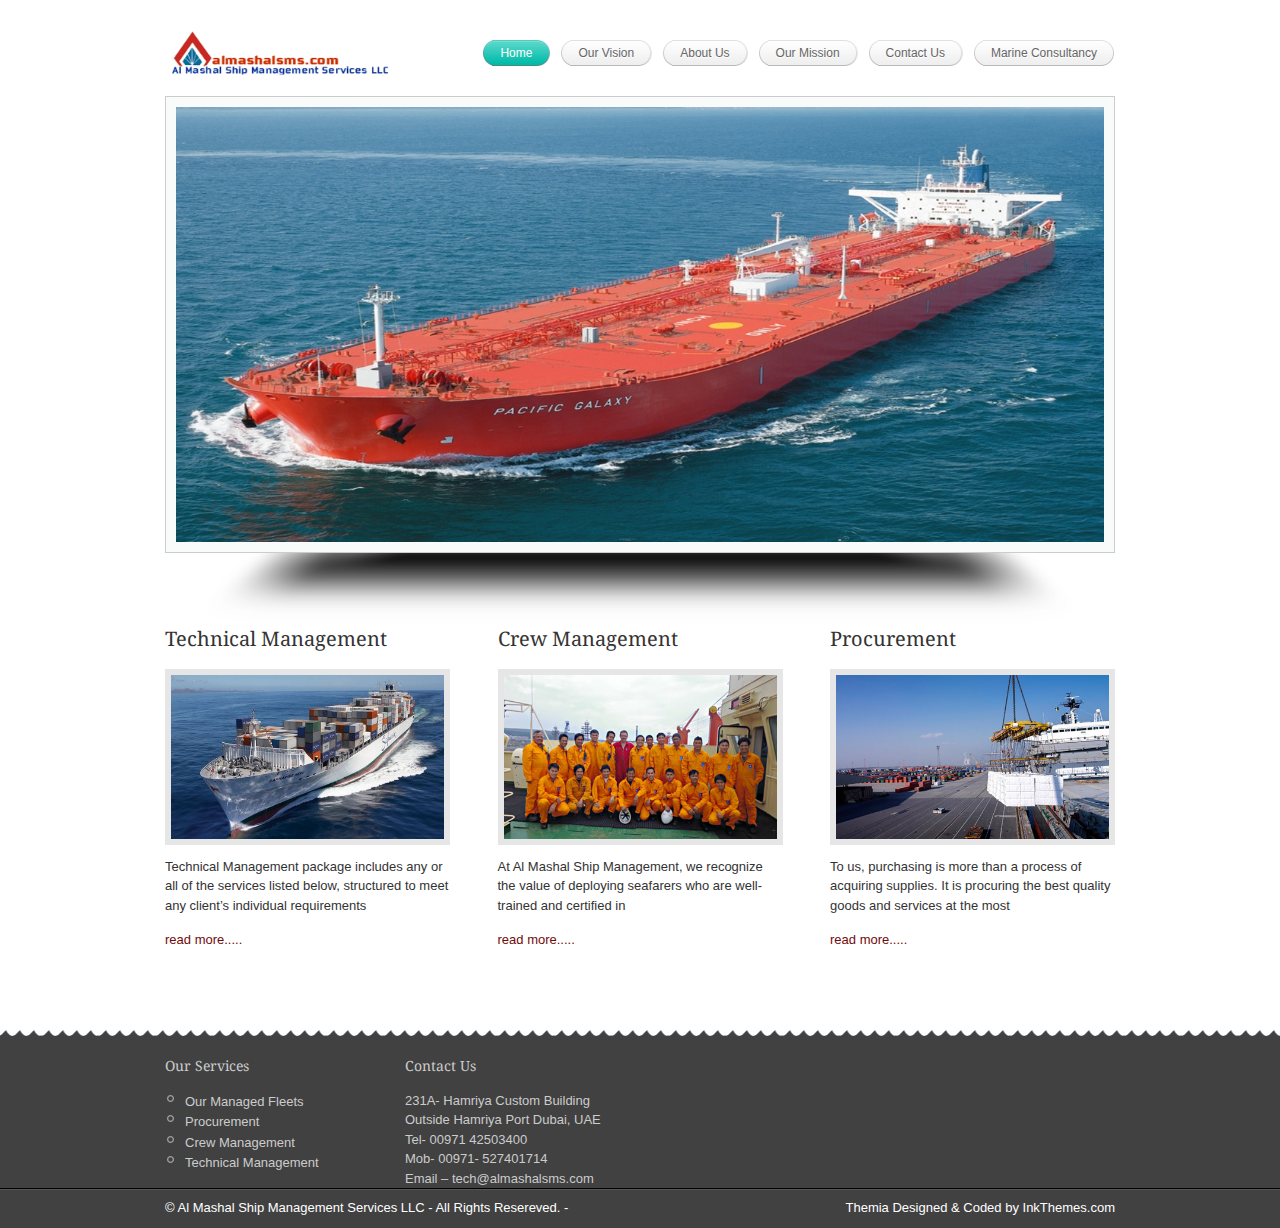
<file: index.html>
<!DOCTYPE html>
<html lang="en-US">
    <head>
        <meta charset="UTF-8" />
        <meta name="viewport" content="width=device-width, initial-scale=1.0, maximum-scale=1.0, user-scalable=0" />
        <link rel="profile" href="http://gmpg.org/xfn/11" />
        <link rel="pingback" href="/xmlrpc.php" />
        <title>© Al Mashal Ship Management Services LLC &#8211; All Rights Resereved.</title>
<link rel='dns-prefetch' href='//s.w.org' />
<link rel="alternate" type="application/rss+xml" title="© Al Mashal Ship Management Services LLC - All Rights Resereved. &raquo; Feed" href="/feed/" />
<link rel="alternate" type="application/rss+xml" title="© Al Mashal Ship Management Services LLC - All Rights Resereved. &raquo; Comments Feed" href="/comments/feed/" />
		<script type="text/javascript">
			window._wpemojiSettings = {"baseUrl":"https:\/\/s.w.org\/images\/core\/emoji\/2.3\/72x72\/","ext":".png","svgUrl":"https:\/\/s.w.org\/images\/core\/emoji\/2.3\/svg\/","svgExt":".svg","source":{"concatemoji":"http:\/\/almashalsms.com\/wp-includes\/js\/wp-emoji-release.min.js?ver=4.8.7"}};
			!function(a,b,c){function d(a){var b,c,d,e,f=String.fromCharCode;if(!k||!k.fillText)return!1;switch(k.clearRect(0,0,j.width,j.height),k.textBaseline="top",k.font="600 32px Arial",a){case"flag":return k.fillText(f(55356,56826,55356,56819),0,0),b=j.toDataURL(),k.clearRect(0,0,j.width,j.height),k.fillText(f(55356,56826,8203,55356,56819),0,0),c=j.toDataURL(),b!==c&&(k.clearRect(0,0,j.width,j.height),k.fillText(f(55356,57332,56128,56423,56128,56418,56128,56421,56128,56430,56128,56423,56128,56447),0,0),b=j.toDataURL(),k.clearRect(0,0,j.width,j.height),k.fillText(f(55356,57332,8203,56128,56423,8203,56128,56418,8203,56128,56421,8203,56128,56430,8203,56128,56423,8203,56128,56447),0,0),c=j.toDataURL(),b!==c);case"emoji4":return k.fillText(f(55358,56794,8205,9794,65039),0,0),d=j.toDataURL(),k.clearRect(0,0,j.width,j.height),k.fillText(f(55358,56794,8203,9794,65039),0,0),e=j.toDataURL(),d!==e}return!1}function e(a){var c=b.createElement("script");c.src=a,c.defer=c.type="text/javascript",b.getElementsByTagName("head")[0].appendChild(c)}var f,g,h,i,j=b.createElement("canvas"),k=j.getContext&&j.getContext("2d");for(i=Array("flag","emoji4"),c.supports={everything:!0,everythingExceptFlag:!0},h=0;h<i.length;h++)c.supports[i[h]]=d(i[h]),c.supports.everything=c.supports.everything&&c.supports[i[h]],"flag"!==i[h]&&(c.supports.everythingExceptFlag=c.supports.everythingExceptFlag&&c.supports[i[h]]);c.supports.everythingExceptFlag=c.supports.everythingExceptFlag&&!c.supports.flag,c.DOMReady=!1,c.readyCallback=function(){c.DOMReady=!0},c.supports.everything||(g=function(){c.readyCallback()},b.addEventListener?(b.addEventListener("DOMContentLoaded",g,!1),a.addEventListener("load",g,!1)):(a.attachEvent("onload",g),b.attachEvent("onreadystatechange",function(){"complete"===b.readyState&&c.readyCallback()})),f=c.source||{},f.concatemoji?e(f.concatemoji):f.wpemoji&&f.twemoji&&(e(f.twemoji),e(f.wpemoji)))}(window,document,window._wpemojiSettings);
		</script>
		<style type="text/css">
img.wp-smiley,
img.emoji {
	display: inline !important;
	border: none !important;
	box-shadow: none !important;
	height: 1em !important;
	width: 1em !important;
	margin: 0 .07em !important;
	vertical-align: -0.1em !important;
	background: none !important;
	padding: 0 !important;
}
</style>
<link rel='stylesheet' id='inkthemes_reset_stylesheet-css'  href='/wp-content/themes/themia-lite/css/reset.css?ver=4.8.7' type='text/css' media='all' />
<link rel='stylesheet' id='inkthemes_col_stylesheet-css'  href='/wp-content/themes/themia-lite/css/960_24_col.css?ver=4.8.7' type='text/css' media='all' />
<link rel='stylesheet' id='inkthemes_responsive_stylesheet-css'  href='/wp-content/themes/themia-lite/css/960_24_col_responsive.css?ver=4.8.7' type='text/css' media='all' />
<link rel='stylesheet' id='inkthemes_main_stylesheet-css'  href='/wp-content/themes/themia-lite/style.css?ver=4.8.7' type='text/css' media='all' />
<script type='text/javascript' src='/wp-includes/js/jquery/jquery.js?ver=1.12.4'></script>
<script type='text/javascript' src='/wp-includes/js/jquery/jquery-migrate.min.js?ver=1.4.1'></script>
<script type='text/javascript' src='/wp-content/themes/themia-lite/js/superfish.js?ver=4.8.7'></script>
<script type='text/javascript' src='/wp-content/themes/themia-lite/js/mobilemenu.js?ver=4.8.7'></script>
<script type='text/javascript' src='/wp-content/themes/themia-lite/js/jquery.tipsy.js?ver=4.8.7'></script>
<script type='text/javascript' src='/wp-content/themes/themia-lite/js/custom.js?ver=4.8.7'></script>
<link rel='https://api.w.org/' href='/wp-json/' />
<link rel="EditURI" type="application/rsd+xml" title="RSD" href="/xmlrpc.php?rsd" />
<link rel="wlwmanifest" type="application/wlwmanifest+xml" href="/wp-includes/wlwmanifest.xml" /> 
<meta name="generator" content="WordPress 4.8.7" />
<link rel="shortcut icon" href="/wp-content/uploads/2017/10/logo-al-mashal.jpg"/>
<style type="text/css" id="custom-background-css">
body.custom-background { background-color: #ffffff; }
</style>
    </head>
    <body class="home blog custom-background">
                <!--Start Container-->
        <div class="container_24">
            <!--Start Header Wrapper-->
            <div class="grid_24 header_wrapper">
                <!--Start Header-->
                <div class="header">
                    <div class="grid_6 alpha">
                        <div class="logo"> <a href="/"><img src="/wp-content/uploads/2017/10/logo-al-mashal.jpg" alt="© Al Mashal Ship Management Services LLC &#8211; All Rights Resereved." /></a></div>
                    </div>
                    <div class="grid_18 omega">
                        <!--Start Menu wrapper-->
                        <div class="menu_wrapper">
                            <!--Start menu-div-->
                                <div id="menu">        <ul class="sf-menu">            <li class="current_page_item"><a href="/">Home</a></li><li class="page_item page-item-2"><a href="/our-vision/">Our Vision</a></li>
<li class="page_item page-item-30"><a href="/about-us/">About Us</a></li>
<li class="page_item page-item-33"><a href="/our-mission/">Our Mission</a></li>
<li class="page_item page-item-37"><a href="/contact-us/">Contact Us</a></li>
<li class="page_item page-item-40"><a href="/marine-consultancy/">Marine Consultancy</a></li>
        </ul>    </div>                                <!--End menu-div-->
                        </div>
                        <!--End Menu wrapper-->
                    </div>
                    <div class="clear"></div>
                </div>
                <!--End Header-->
            </div>
            <!--End Header Wrapper-->
            <div class="clear"></div>
<!--Start Contetn wrapper-->
<div class="grid_24 content_wrapper">
    <!--Start Content-->
    <div class="content">
        <!--Start Slider Wrapper-->
        <div class="slider_wrapper">
            <div id="main" class="container">   
                                    <img src="/wp-content/uploads/2017/10/rsz_img_9617.jpg"/>
                
            </div>
            <div class="slider_shadow"></div>
        </div>
        <!--End Slider wrapper-->
        <div class="clear"></div>
        <!--Start Feature content-->
        <div class="feature_content">
            <div class="one_third">
                <div class="wrap">
                    <h2>
                                                    Technical Management 

                                            </h2>
                                            <img src="/wp-content/uploads/2017/10/rsz_distribution-cargo-ship-hd-wallpaper-460x276.jpg" alt="feature image"/>
                                        <p>
                                                    Technical Management package includes any or all of the services listed below, structured to meet any client’s individual requirements
                                            </p>
                    <a href="/technical-management/" class="read_more">read more.....</a> </div>
            </div>
            <div class="one_third">
                <div class="wrap">
                    <h2>
                                                    Crew Management
                                            </h2>
                                            <img src="/wp-content/uploads/2017/10/rsz_crew.jpg" alt="feature image"/>
                                        <p>
                                                    At Al Mashal Ship Management, we recognize the value of deploying seafarers who are well-trained and certified in

                                            </p>
                    <a href="/crew-management/" class="read_more">read more.....</a> </div>
            </div>
            <div class="one_third last">
                <div class="wrap">
                    <h2>
                                                    Procurement                                            </h2>
                                            <img src="/wp-content/uploads/2017/10/rsz_1katoen-natie-loading-unloading-ships-lifting-crane.jpg" alt="feature image"/>
                                        <p>
                                                    To us, purchasing is more than a process of acquiring supplies. It is procuring the best quality goods and services at the most                                             </p>
                    <a href="/procurement/" class="read_more">read more.....</a> </div>
            </div>
        </div>
        <div class="clear"></div>
        <!--End Feature content-->
    </div>
    <!--End Content-->
    </div>
<!--End Content wrapper-->
<div class="clear"></div>
</div>
<!--End Container-->
<!--Start Testimonial bg-->
<!--End Testimonial bg-->
<!--Start Footer bg-->
<div class="footer_bg">
    <!--Start Container-->
    <div class="container_24">
        <!--Start Footer wrapper-->
        <div class="grid_24 footer_wrapper">  
            <div class="grid_6 footer_widget alpha">
    <div class="wrap">
                    				<h6>Our Services</h6>		<ul>
					<li>
				<a href="/our-managed-fleets/">Our Managed Fleets</a>
						</li>
					<li>
				<a href="/procurement/">Procurement</a>
						</li>
					<li>
				<a href="/crew-management/">Crew Management</a>
						</li>
					<li>
				<a href="/technical-management/">Technical Management</a>
						</li>
				</ul>
				            </div>
</div>
<div class="grid_6 footer_widget">
    <div class="wrap">
            </div>
</div>
<div class="grid_6 footer_widget">
    <div class="wrap">
            </div>
</div>
<div class="grid_6 footer_widget omega">
    <div class="wrap">
                    <h6>Contact Us</h6><div class="textwidget custom-html-widget">231A- Hamriya Custom Building</br>
Outside Hamriya Port
Dubai, UAE</br>
Tel-    00971 42503400 </br>
Mob- 00971- 527401714 </br>

Email  –  tech@almashalsms.com</div>            </div>
</div>
        </div>
        <!--End Footer wrapper-->
        <div class="clear"></div>
    </div>
    <!--End Container-->
    <div class="footer_line">
        <div class="container_24">
            <div class="grid_24">
                <span class="blog-desc">				
                    © Al Mashal Ship Management Services LLC - All Rights Resereved.                    -
                                    </span>
                <div class="copyright">
                    <a href="http://www.inkthemes.com/">Themia Designed &amp; Coded by InkThemes.com</a>
                </div>

            </div>
        </div>

    </div>
</div>
<!--End Footer bg-->
<script type='text/javascript' src='/wp-includes/js/wp-embed.min.js?ver=4.8.7'></script>
</body></html>
</file>
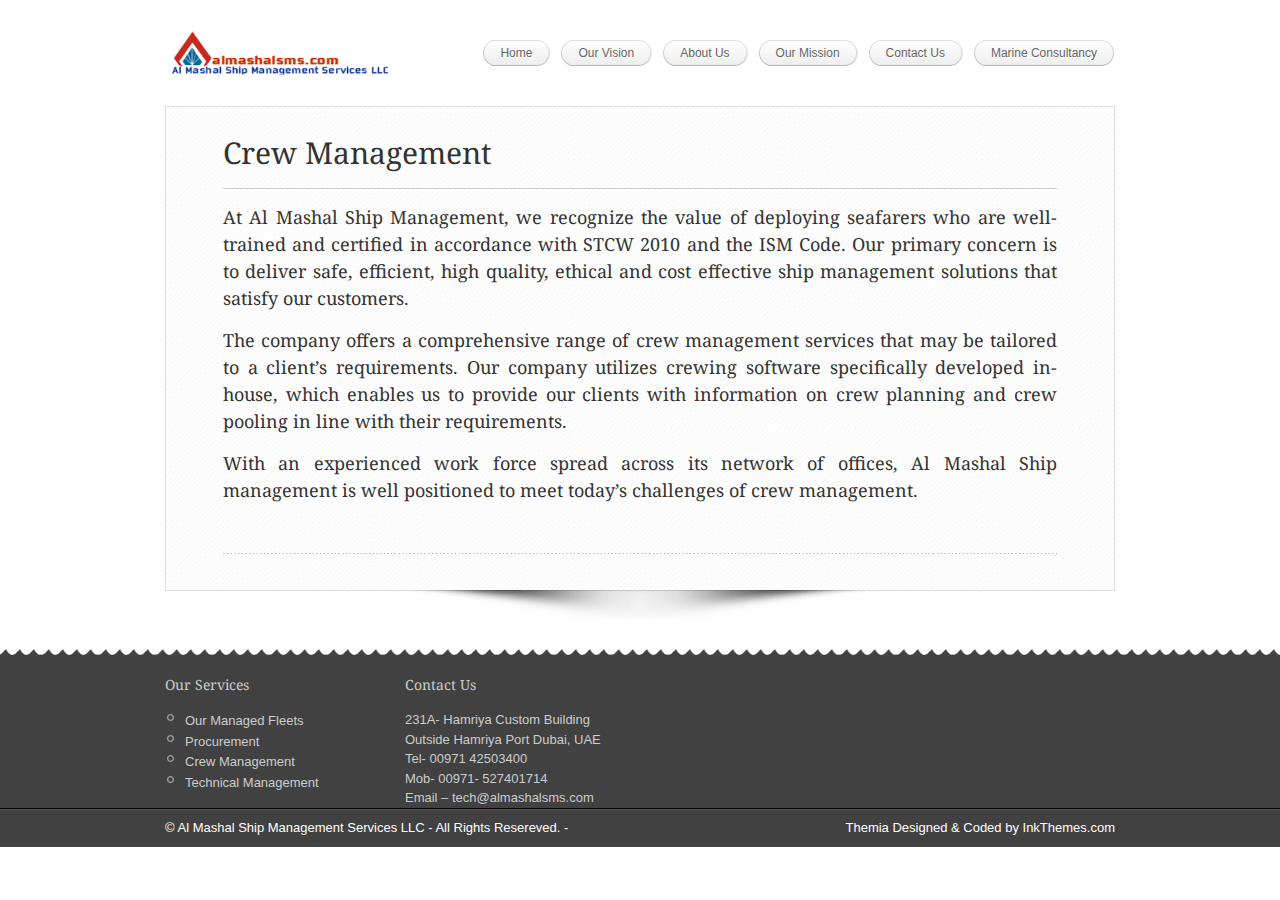
<file: crew-management/index.html>
<!DOCTYPE html>
<html lang="en-US">
    <head>
        <meta charset="UTF-8" />
        <meta name="viewport" content="width=device-width, initial-scale=1.0, maximum-scale=1.0, user-scalable=0" />
        <link rel="profile" href="http://gmpg.org/xfn/11" />
        <link rel="pingback" href="/xmlrpc.php" />
        <title>Crew Management &#8211; © Al Mashal Ship Management Services LLC &#8211; All Rights Resereved.</title>
<link rel='dns-prefetch' href='//s.w.org' />
<link rel="alternate" type="application/rss+xml" title="© Al Mashal Ship Management Services LLC - All Rights Resereved. &raquo; Feed" href="/feed/" />
<link rel="alternate" type="application/rss+xml" title="© Al Mashal Ship Management Services LLC - All Rights Resereved. &raquo; Comments Feed" href="/comments/feed/" />
<link rel="alternate" type="application/rss+xml" title="© Al Mashal Ship Management Services LLC - All Rights Resereved. &raquo; Crew Management Comments Feed" href="/crew-management/feed/" />
		<script type="text/javascript">
			window._wpemojiSettings = {"baseUrl":"https:\/\/s.w.org\/images\/core\/emoji\/2.3\/72x72\/","ext":".png","svgUrl":"https:\/\/s.w.org\/images\/core\/emoji\/2.3\/svg\/","svgExt":".svg","source":{"concatemoji":"http:\/\/almashalsms.com\/wp-includes\/js\/wp-emoji-release.min.js?ver=4.8.7"}};
			!function(a,b,c){function d(a){var b,c,d,e,f=String.fromCharCode;if(!k||!k.fillText)return!1;switch(k.clearRect(0,0,j.width,j.height),k.textBaseline="top",k.font="600 32px Arial",a){case"flag":return k.fillText(f(55356,56826,55356,56819),0,0),b=j.toDataURL(),k.clearRect(0,0,j.width,j.height),k.fillText(f(55356,56826,8203,55356,56819),0,0),c=j.toDataURL(),b!==c&&(k.clearRect(0,0,j.width,j.height),k.fillText(f(55356,57332,56128,56423,56128,56418,56128,56421,56128,56430,56128,56423,56128,56447),0,0),b=j.toDataURL(),k.clearRect(0,0,j.width,j.height),k.fillText(f(55356,57332,8203,56128,56423,8203,56128,56418,8203,56128,56421,8203,56128,56430,8203,56128,56423,8203,56128,56447),0,0),c=j.toDataURL(),b!==c);case"emoji4":return k.fillText(f(55358,56794,8205,9794,65039),0,0),d=j.toDataURL(),k.clearRect(0,0,j.width,j.height),k.fillText(f(55358,56794,8203,9794,65039),0,0),e=j.toDataURL(),d!==e}return!1}function e(a){var c=b.createElement("script");c.src=a,c.defer=c.type="text/javascript",b.getElementsByTagName("head")[0].appendChild(c)}var f,g,h,i,j=b.createElement("canvas"),k=j.getContext&&j.getContext("2d");for(i=Array("flag","emoji4"),c.supports={everything:!0,everythingExceptFlag:!0},h=0;h<i.length;h++)c.supports[i[h]]=d(i[h]),c.supports.everything=c.supports.everything&&c.supports[i[h]],"flag"!==i[h]&&(c.supports.everythingExceptFlag=c.supports.everythingExceptFlag&&c.supports[i[h]]);c.supports.everythingExceptFlag=c.supports.everythingExceptFlag&&!c.supports.flag,c.DOMReady=!1,c.readyCallback=function(){c.DOMReady=!0},c.supports.everything||(g=function(){c.readyCallback()},b.addEventListener?(b.addEventListener("DOMContentLoaded",g,!1),a.addEventListener("load",g,!1)):(a.attachEvent("onload",g),b.attachEvent("onreadystatechange",function(){"complete"===b.readyState&&c.readyCallback()})),f=c.source||{},f.concatemoji?e(f.concatemoji):f.wpemoji&&f.twemoji&&(e(f.twemoji),e(f.wpemoji)))}(window,document,window._wpemojiSettings);
		</script>
		<style type="text/css">
img.wp-smiley,
img.emoji {
	display: inline !important;
	border: none !important;
	box-shadow: none !important;
	height: 1em !important;
	width: 1em !important;
	margin: 0 .07em !important;
	vertical-align: -0.1em !important;
	background: none !important;
	padding: 0 !important;
}
</style>
<link rel='stylesheet' id='inkthemes_reset_stylesheet-css'  href='/wp-content/themes/themia-lite/css/reset.css?ver=4.8.7' type='text/css' media='all' />
<link rel='stylesheet' id='inkthemes_col_stylesheet-css'  href='/wp-content/themes/themia-lite/css/960_24_col.css?ver=4.8.7' type='text/css' media='all' />
<link rel='stylesheet' id='inkthemes_responsive_stylesheet-css'  href='/wp-content/themes/themia-lite/css/960_24_col_responsive.css?ver=4.8.7' type='text/css' media='all' />
<link rel='stylesheet' id='inkthemes_main_stylesheet-css'  href='/wp-content/themes/themia-lite/style.css?ver=4.8.7' type='text/css' media='all' />
<script type='text/javascript' src='/wp-includes/js/jquery/jquery.js?ver=1.12.4'></script>
<script type='text/javascript' src='/wp-includes/js/jquery/jquery-migrate.min.js?ver=1.4.1'></script>
<script type='text/javascript' src='/wp-content/themes/themia-lite/js/superfish.js?ver=4.8.7'></script>
<script type='text/javascript' src='/wp-content/themes/themia-lite/js/mobilemenu.js?ver=4.8.7'></script>
<script type='text/javascript' src='/wp-content/themes/themia-lite/js/jquery.tipsy.js?ver=4.8.7'></script>
<script type='text/javascript' src='/wp-content/themes/themia-lite/js/custom.js?ver=4.8.7'></script>
<link rel='https://api.w.org/' href='/wp-json/' />
<link rel="EditURI" type="application/rsd+xml" title="RSD" href="/xmlrpc.php?rsd" />
<link rel="wlwmanifest" type="application/wlwmanifest+xml" href="/wp-includes/wlwmanifest.xml" /> 
<link rel='prev' title='Technical Management' href='/technical-management/' />
<link rel='next' title='Procurement' href='/procurement/' />
<meta name="generator" content="WordPress 4.8.7" />
<link rel="canonical" href="/crew-management/" />
<link rel='shortlink' href='/?p=49' />
<link rel="alternate" type="application/json+oembed" href="/wp-json/oembed/1.0/embed?url=http%3A%2F%2F%2Fcrew-management%2F" />
<link rel="alternate" type="text/xml+oembed" href="/wp-json/oembed/1.0/embed?url=http%3A%2F%2F%2Fcrew-management%2F&#038;format=xml" />
<link rel="shortcut icon" href="/wp-content/uploads/2017/10/logo-al-mashal.jpg"/>
<style type="text/css" id="custom-background-css">
body.custom-background { background-color: #ffffff; }
</style>
    </head>
    <body class="post-template-default single single-post postid-49 single-format-standard custom-background">
                <!--Start Container-->
        <div class="container_24">
            <!--Start Header Wrapper-->
            <div class="grid_24 header_wrapper">
                <!--Start Header-->
                <div class="header">
                    <div class="grid_6 alpha">
                        <div class="logo"> <a href="/"><img src="/wp-content/uploads/2017/10/logo-al-mashal.jpg" alt="© Al Mashal Ship Management Services LLC &#8211; All Rights Resereved." /></a></div>
                    </div>
                    <div class="grid_18 omega">
                        <!--Start Menu wrapper-->
                        <div class="menu_wrapper">
                            <!--Start menu-div-->
                                <div id="menu">        <ul class="sf-menu">            <li><a href="/">Home</a></li><li class="page_item page-item-2"><a href="/our-vision/">Our Vision</a></li>
<li class="page_item page-item-30"><a href="/about-us/">About Us</a></li>
<li class="page_item page-item-33"><a href="/our-mission/">Our Mission</a></li>
<li class="page_item page-item-37"><a href="/contact-us/">Contact Us</a></li>
<li class="page_item page-item-40"><a href="/marine-consultancy/">Marine Consultancy</a></li>
        </ul>    </div>                                <!--End menu-div-->
                        </div>
                        <!--End Menu wrapper-->
                    </div>
                    <div class="clear"></div>
                </div>
                <!--End Header-->
            </div>
            <!--End Header Wrapper-->
            <div class="clear"></div>
<!--Start Content wrapper-->
<div class="grid_24 content_wrapper">
                <div class="grid_15 alpha">
                <!--Start side content-->
                <div class="side_content">
                    <!--Start Post-->
                    <div class="post">
                        <h1 class="post_title">
                            Crew Management                        </h1>
                        <ul class="post_info">
                            <li class="postedon">Posted on                                October 18, 2017                            </li>
                            <li class="postedin">in                                <a href="/category/uncategorized/" rel="category tag">Uncategorized</a>                            </li>
                            <li class="postedby">by                                <a href="/author/almashalsms/" title="Posts by admin" rel="author">admin</a>                            </li>
                        </ul>
                        <hr/>
                        <h4>At Al Mashal Ship Management, we recognize the value of deploying seafarers who are well-trained and certified in accordance with STCW 2010 and the ISM Code. Our primary concern is to deliver safe, efficient, high quality, ethical and cost effective ship management solutions that satisfy our customers.</h4>
<h4></h4>
<h4>The company offers a comprehensive range of crew management services that may be tailored to a client’s requirements. Our company utilizes crewing software specifically developed in-house, which enables us to provide our clients with information on crew planning and crew pooling in line with their requirements.</h4>
<h4>With an experienced work force spread across its network of offices, Al Mashal Ship management is well positioned to meet today’s challenges of crew management.</h4>
<p>&nbsp;</p>
		
                        <p>
                                                    </p>
                        <div class="clear"></div>
                        <nav id="nav-single"> <span class="nav-previous">
                                <a href="/technical-management/" rel="prev"><span class="meta-nav">&larr;</span> Previous Post </a>                            </span> <span class="nav-next">
                                <a href="/procurement/" rel="next">Next Post <span class="meta-nav">&rarr;</span></a>                            </span> </nav>
                        <div class="clear"></div>
                        <div class="dotted_line"></div>
                    </div>
                    <div class="shadow"> </div>
                    <!--End Post-->
                    <!--Start Comment box-->
                    <!-- You can start editing here. -->
<div id="commentsbox">
                        <!-- If comments are closed. -->
            <!--<p class="nocomments"></p>-->
                </div>
                    <!--End comment Section-->
                </div>
                <!--End side content-->
                </div>
    </div>
<!--End Content wrapper-->
<div class="clear"></div>
</div>
<!--Start Footer bg-->
<div class="footer_bg">
    <!--Start Container-->
    <div class="container_24">
        <!--Start Footer wrapper-->
        <div class="grid_24 footer_wrapper">  
            <div class="grid_6 footer_widget alpha">
    <div class="wrap">
                    				<h6>Our Services</h6>		<ul>
					<li>
				<a href="/our-managed-fleets/">Our Managed Fleets</a>
						</li>
					<li>
				<a href="/procurement/">Procurement</a>
						</li>
					<li>
				<a href="/crew-management/">Crew Management</a>
						</li>
					<li>
				<a href="/technical-management/">Technical Management</a>
						</li>
				</ul>
				            </div>
</div>
<div class="grid_6 footer_widget">
    <div class="wrap">
            </div>
</div>
<div class="grid_6 footer_widget">
    <div class="wrap">
            </div>
</div>
<div class="grid_6 footer_widget omega">
    <div class="wrap">
                    <h6>Contact Us</h6><div class="textwidget custom-html-widget">231A- Hamriya Custom Building</br>
Outside Hamriya Port
Dubai, UAE</br>
Tel-    00971 42503400 </br>
Mob- 00971- 527401714 </br>

Email  –  tech@almashalsms.com</div>            </div>
</div>
        </div>
        <!--End Footer wrapper-->
        <div class="clear"></div>
    </div>
    <!--End Container-->
    <div class="footer_line">
        <div class="container_24">
            <div class="grid_24">
                <span class="blog-desc">				
                    © Al Mashal Ship Management Services LLC - All Rights Resereved.                    -
                                    </span>
                <div class="copyright">
                    <a href="http://www.inkthemes.com/">Themia Designed &amp; Coded by InkThemes.com</a>
                </div>

            </div>
        </div>

    </div>
</div>
<!--End Footer bg-->
<script type='text/javascript' src='/wp-includes/js/wp-embed.min.js?ver=4.8.7'></script>
</body></html>
</file>
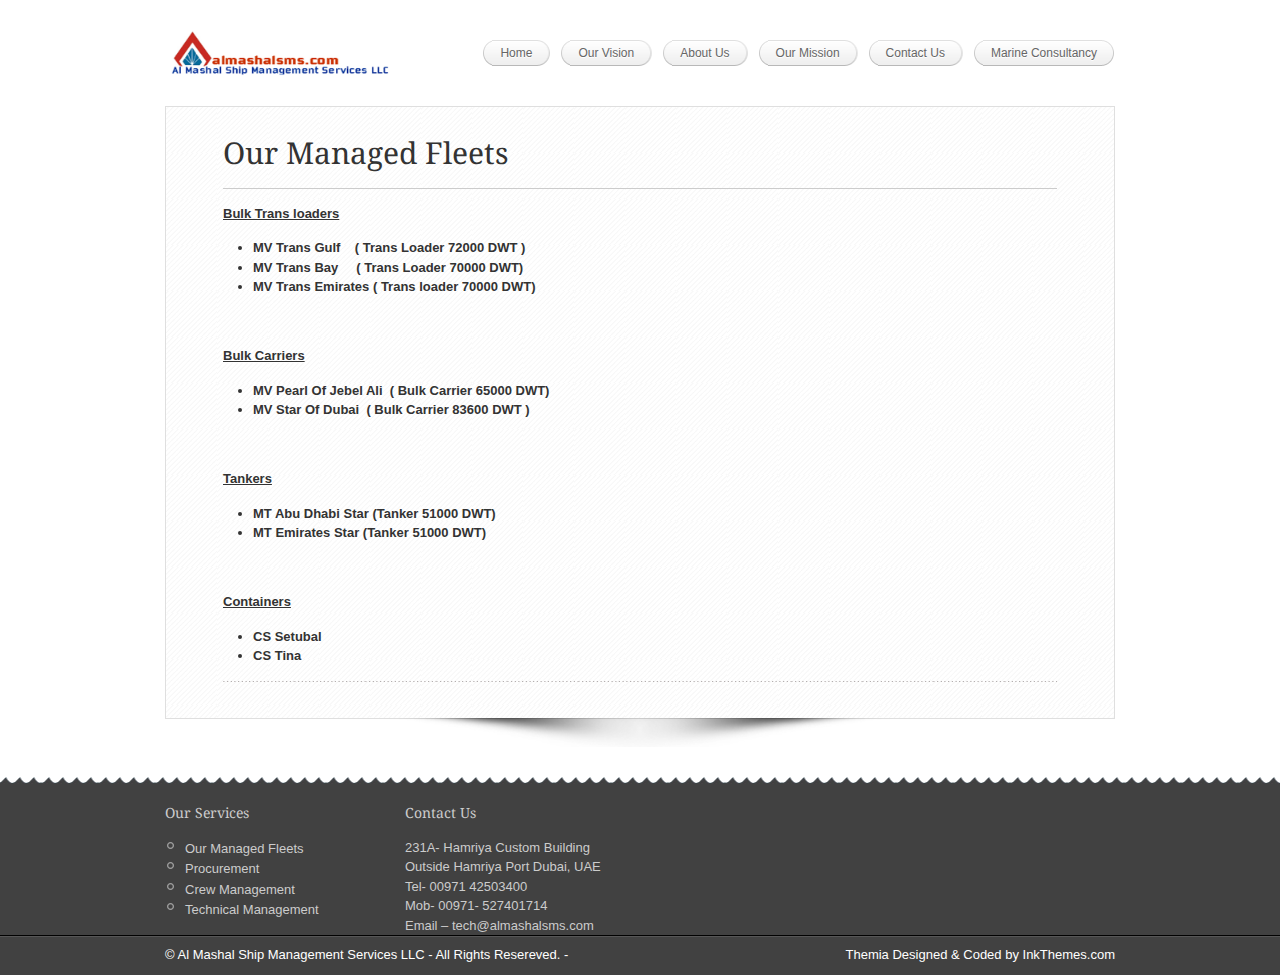
<file: our-managed-fleets/index.html>
<!DOCTYPE html>
<html lang="en-US">
    <head>
        <meta charset="UTF-8" />
        <meta name="viewport" content="width=device-width, initial-scale=1.0, maximum-scale=1.0, user-scalable=0" />
        <link rel="profile" href="http://gmpg.org/xfn/11" />
        <link rel="pingback" href="/xmlrpc.php" />
        <title>Our Managed Fleets &#8211; © Al Mashal Ship Management Services LLC &#8211; All Rights Resereved.</title>
<link rel='dns-prefetch' href='//s.w.org' />
<link rel="alternate" type="application/rss+xml" title="© Al Mashal Ship Management Services LLC - All Rights Resereved. &raquo; Feed" href="/feed/" />
<link rel="alternate" type="application/rss+xml" title="© Al Mashal Ship Management Services LLC - All Rights Resereved. &raquo; Comments Feed" href="/comments/feed/" />
<link rel="alternate" type="application/rss+xml" title="© Al Mashal Ship Management Services LLC - All Rights Resereved. &raquo; Our Managed Fleets Comments Feed" href="/our-managed-fleets/feed/" />
		<script type="text/javascript">
			window._wpemojiSettings = {"baseUrl":"https:\/\/s.w.org\/images\/core\/emoji\/2.3\/72x72\/","ext":".png","svgUrl":"https:\/\/s.w.org\/images\/core\/emoji\/2.3\/svg\/","svgExt":".svg","source":{"concatemoji":"http:\/\/almashalsms.com\/wp-includes\/js\/wp-emoji-release.min.js?ver=4.8.7"}};
			!function(a,b,c){function d(a){var b,c,d,e,f=String.fromCharCode;if(!k||!k.fillText)return!1;switch(k.clearRect(0,0,j.width,j.height),k.textBaseline="top",k.font="600 32px Arial",a){case"flag":return k.fillText(f(55356,56826,55356,56819),0,0),b=j.toDataURL(),k.clearRect(0,0,j.width,j.height),k.fillText(f(55356,56826,8203,55356,56819),0,0),c=j.toDataURL(),b!==c&&(k.clearRect(0,0,j.width,j.height),k.fillText(f(55356,57332,56128,56423,56128,56418,56128,56421,56128,56430,56128,56423,56128,56447),0,0),b=j.toDataURL(),k.clearRect(0,0,j.width,j.height),k.fillText(f(55356,57332,8203,56128,56423,8203,56128,56418,8203,56128,56421,8203,56128,56430,8203,56128,56423,8203,56128,56447),0,0),c=j.toDataURL(),b!==c);case"emoji4":return k.fillText(f(55358,56794,8205,9794,65039),0,0),d=j.toDataURL(),k.clearRect(0,0,j.width,j.height),k.fillText(f(55358,56794,8203,9794,65039),0,0),e=j.toDataURL(),d!==e}return!1}function e(a){var c=b.createElement("script");c.src=a,c.defer=c.type="text/javascript",b.getElementsByTagName("head")[0].appendChild(c)}var f,g,h,i,j=b.createElement("canvas"),k=j.getContext&&j.getContext("2d");for(i=Array("flag","emoji4"),c.supports={everything:!0,everythingExceptFlag:!0},h=0;h<i.length;h++)c.supports[i[h]]=d(i[h]),c.supports.everything=c.supports.everything&&c.supports[i[h]],"flag"!==i[h]&&(c.supports.everythingExceptFlag=c.supports.everythingExceptFlag&&c.supports[i[h]]);c.supports.everythingExceptFlag=c.supports.everythingExceptFlag&&!c.supports.flag,c.DOMReady=!1,c.readyCallback=function(){c.DOMReady=!0},c.supports.everything||(g=function(){c.readyCallback()},b.addEventListener?(b.addEventListener("DOMContentLoaded",g,!1),a.addEventListener("load",g,!1)):(a.attachEvent("onload",g),b.attachEvent("onreadystatechange",function(){"complete"===b.readyState&&c.readyCallback()})),f=c.source||{},f.concatemoji?e(f.concatemoji):f.wpemoji&&f.twemoji&&(e(f.twemoji),e(f.wpemoji)))}(window,document,window._wpemojiSettings);
		</script>
		<style type="text/css">
img.wp-smiley,
img.emoji {
	display: inline !important;
	border: none !important;
	box-shadow: none !important;
	height: 1em !important;
	width: 1em !important;
	margin: 0 .07em !important;
	vertical-align: -0.1em !important;
	background: none !important;
	padding: 0 !important;
}
</style>
<link rel='stylesheet' id='inkthemes_reset_stylesheet-css'  href='/wp-content/themes/themia-lite/css/reset.css?ver=4.8.7' type='text/css' media='all' />
<link rel='stylesheet' id='inkthemes_col_stylesheet-css'  href='/wp-content/themes/themia-lite/css/960_24_col.css?ver=4.8.7' type='text/css' media='all' />
<link rel='stylesheet' id='inkthemes_responsive_stylesheet-css'  href='/wp-content/themes/themia-lite/css/960_24_col_responsive.css?ver=4.8.7' type='text/css' media='all' />
<link rel='stylesheet' id='inkthemes_main_stylesheet-css'  href='/wp-content/themes/themia-lite/style.css?ver=4.8.7' type='text/css' media='all' />
<script type='text/javascript' src='/wp-includes/js/jquery/jquery.js?ver=1.12.4'></script>
<script type='text/javascript' src='/wp-includes/js/jquery/jquery-migrate.min.js?ver=1.4.1'></script>
<script type='text/javascript' src='/wp-content/themes/themia-lite/js/superfish.js?ver=4.8.7'></script>
<script type='text/javascript' src='/wp-content/themes/themia-lite/js/mobilemenu.js?ver=4.8.7'></script>
<script type='text/javascript' src='/wp-content/themes/themia-lite/js/jquery.tipsy.js?ver=4.8.7'></script>
<script type='text/javascript' src='/wp-content/themes/themia-lite/js/custom.js?ver=4.8.7'></script>
<link rel='https://api.w.org/' href='/wp-json/' />
<link rel="EditURI" type="application/rsd+xml" title="RSD" href="/xmlrpc.php?rsd" />
<link rel="wlwmanifest" type="application/wlwmanifest+xml" href="/wp-includes/wlwmanifest.xml" /> 
<link rel='prev' title='Procurement' href='/procurement/' />
<meta name="generator" content="WordPress 4.8.7" />
<link rel="canonical" href="/our-managed-fleets/" />
<link rel='shortlink' href='/?p=63' />
<link rel="alternate" type="application/json+oembed" href="/wp-json/oembed/1.0/embed?url=http%3A%2F%2F%2Four-managed-fleets%2F" />
<link rel="alternate" type="text/xml+oembed" href="/wp-json/oembed/1.0/embed?url=http%3A%2F%2F%2Four-managed-fleets%2F&#038;format=xml" />
<link rel="shortcut icon" href="/wp-content/uploads/2017/10/logo-al-mashal.jpg"/>
<style type="text/css" id="custom-background-css">
body.custom-background { background-color: #ffffff; }
</style>
    </head>
    <body class="post-template-default single single-post postid-63 single-format-standard custom-background">
                <!--Start Container-->
        <div class="container_24">
            <!--Start Header Wrapper-->
            <div class="grid_24 header_wrapper">
                <!--Start Header-->
                <div class="header">
                    <div class="grid_6 alpha">
                        <div class="logo"> <a href="/"><img src="/wp-content/uploads/2017/10/logo-al-mashal.jpg" alt="© Al Mashal Ship Management Services LLC &#8211; All Rights Resereved." /></a></div>
                    </div>
                    <div class="grid_18 omega">
                        <!--Start Menu wrapper-->
                        <div class="menu_wrapper">
                            <!--Start menu-div-->
                                <div id="menu">        <ul class="sf-menu">            <li><a href="/">Home</a></li><li class="page_item page-item-2"><a href="/our-vision/">Our Vision</a></li>
<li class="page_item page-item-30"><a href="/about-us/">About Us</a></li>
<li class="page_item page-item-33"><a href="/our-mission/">Our Mission</a></li>
<li class="page_item page-item-37"><a href="/contact-us/">Contact Us</a></li>
<li class="page_item page-item-40"><a href="/marine-consultancy/">Marine Consultancy</a></li>
        </ul>    </div>                                <!--End menu-div-->
                        </div>
                        <!--End Menu wrapper-->
                    </div>
                    <div class="clear"></div>
                </div>
                <!--End Header-->
            </div>
            <!--End Header Wrapper-->
            <div class="clear"></div>
<!--Start Content wrapper-->
<div class="grid_24 content_wrapper">
                <div class="grid_15 alpha">
                <!--Start side content-->
                <div class="side_content">
                    <!--Start Post-->
                    <div class="post">
                        <h1 class="post_title">
                            Our Managed Fleets                        </h1>
                        <ul class="post_info">
                            <li class="postedon">Posted on                                October 18, 2017                            </li>
                            <li class="postedin">in                                <a href="/category/uncategorized/" rel="category tag">Uncategorized</a>                            </li>
                            <li class="postedby">by                                <a href="/author/almashalsms/" title="Posts by admin" rel="author">admin</a>                            </li>
                        </ul>
                        <hr/>
                        <p><strong><u>Bulk Trans loaders</u></strong></p>
<ul>
<li><strong>MV Trans Gulf    ( Trans Loader 72000 DWT )</strong></li>
<li><strong>MV Trans Bay     ( Trans Loader 70000 DWT)</strong></li>
<li><strong>MV Trans Emirates ( Trans loader 70000 DWT)</strong></li>
</ul>
<p><strong> </strong></p>
<p><strong><u>Bulk Carriers</u></strong></p>
<ul>
<li><strong>MV Pearl Of Jebel Ali  ( Bulk Carrier 65000 DWT)</strong></li>
<li><strong>MV Star Of Dubai  ( Bulk Carrier 83600 DWT )</strong></li>
</ul>
<p><strong> </strong></p>
<p><strong><u>Tankers</u></strong></p>
<ul>
<li><strong>MT Abu Dhabi Star (Tanker 51000 DWT)</strong></li>
<li><strong>MT Emirates Star (Tanker 51000 DWT) </strong></li>
</ul>
<p><strong> </strong></p>
<p><strong><u>Containers</u></strong></p>
<ul>
<li><strong>CS Setubal </strong></li>
<li><strong>CS Tina </strong></li>
</ul>
		
                        <p>
                                                    </p>
                        <div class="clear"></div>
                        <nav id="nav-single"> <span class="nav-previous">
                                <a href="/procurement/" rel="prev"><span class="meta-nav">&larr;</span> Previous Post </a>                            </span> <span class="nav-next">
                                                            </span> </nav>
                        <div class="clear"></div>
                        <div class="dotted_line"></div>
                    </div>
                    <div class="shadow"> </div>
                    <!--End Post-->
                    <!--Start Comment box-->
                    <!-- You can start editing here. -->
<div id="commentsbox">
                        <!-- If comments are closed. -->
            <!--<p class="nocomments"></p>-->
                </div>
                    <!--End comment Section-->
                </div>
                <!--End side content-->
                </div>
    </div>
<!--End Content wrapper-->
<div class="clear"></div>
</div>
<!--Start Footer bg-->
<div class="footer_bg">
    <!--Start Container-->
    <div class="container_24">
        <!--Start Footer wrapper-->
        <div class="grid_24 footer_wrapper">  
            <div class="grid_6 footer_widget alpha">
    <div class="wrap">
                    				<h6>Our Services</h6>		<ul>
					<li>
				<a href="/our-managed-fleets/">Our Managed Fleets</a>
						</li>
					<li>
				<a href="/procurement/">Procurement</a>
						</li>
					<li>
				<a href="/crew-management/">Crew Management</a>
						</li>
					<li>
				<a href="/technical-management/">Technical Management</a>
						</li>
				</ul>
				            </div>
</div>
<div class="grid_6 footer_widget">
    <div class="wrap">
            </div>
</div>
<div class="grid_6 footer_widget">
    <div class="wrap">
            </div>
</div>
<div class="grid_6 footer_widget omega">
    <div class="wrap">
                    <h6>Contact Us</h6><div class="textwidget custom-html-widget">231A- Hamriya Custom Building</br>
Outside Hamriya Port
Dubai, UAE</br>
Tel-    00971 42503400 </br>
Mob- 00971- 527401714 </br>

Email  –  tech@almashalsms.com</div>            </div>
</div>
        </div>
        <!--End Footer wrapper-->
        <div class="clear"></div>
    </div>
    <!--End Container-->
    <div class="footer_line">
        <div class="container_24">
            <div class="grid_24">
                <span class="blog-desc">				
                    © Al Mashal Ship Management Services LLC - All Rights Resereved.                    -
                                    </span>
                <div class="copyright">
                    <a href="http://www.inkthemes.com/">Themia Designed &amp; Coded by InkThemes.com</a>
                </div>

            </div>
        </div>

    </div>
</div>
<!--End Footer bg-->
<script type='text/javascript' src='/wp-includes/js/wp-embed.min.js?ver=4.8.7'></script>
</body></html>
</file>
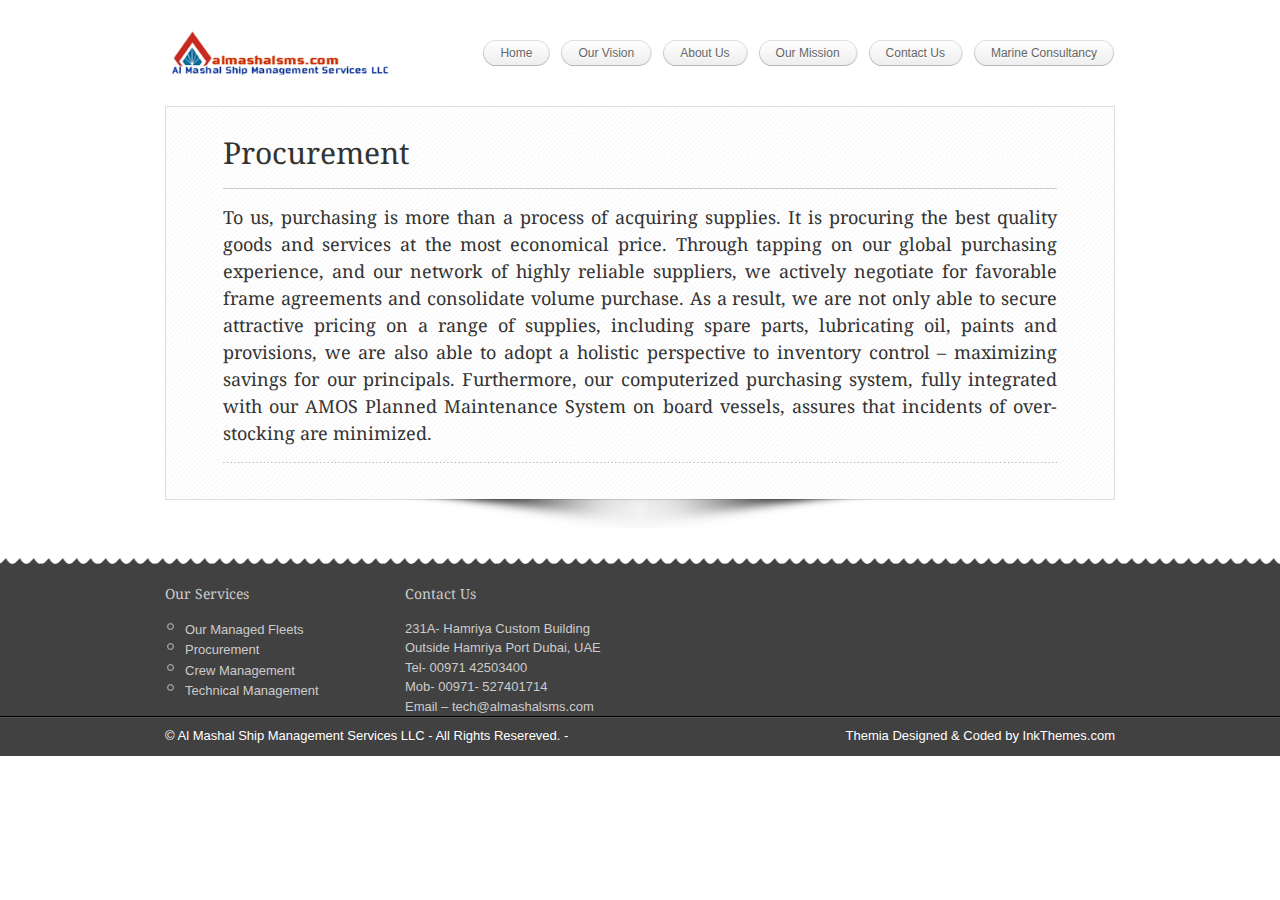
<file: procurement/index.html>
<!DOCTYPE html>
<html lang="en-US">
    <head>
        <meta charset="UTF-8" />
        <meta name="viewport" content="width=device-width, initial-scale=1.0, maximum-scale=1.0, user-scalable=0" />
        <link rel="profile" href="http://gmpg.org/xfn/11" />
        <link rel="pingback" href="/xmlrpc.php" />
        <title>Procurement &#8211; © Al Mashal Ship Management Services LLC &#8211; All Rights Resereved.</title>
<link rel='dns-prefetch' href='//s.w.org' />
<link rel="alternate" type="application/rss+xml" title="© Al Mashal Ship Management Services LLC - All Rights Resereved. &raquo; Feed" href="/feed/" />
<link rel="alternate" type="application/rss+xml" title="© Al Mashal Ship Management Services LLC - All Rights Resereved. &raquo; Comments Feed" href="/comments/feed/" />
<link rel="alternate" type="application/rss+xml" title="© Al Mashal Ship Management Services LLC - All Rights Resereved. &raquo; Procurement Comments Feed" href="/procurement/feed/" />
		<script type="text/javascript">
			window._wpemojiSettings = {"baseUrl":"https:\/\/s.w.org\/images\/core\/emoji\/2.3\/72x72\/","ext":".png","svgUrl":"https:\/\/s.w.org\/images\/core\/emoji\/2.3\/svg\/","svgExt":".svg","source":{"concatemoji":"http:\/\/almashalsms.com\/wp-includes\/js\/wp-emoji-release.min.js?ver=4.8.7"}};
			!function(a,b,c){function d(a){var b,c,d,e,f=String.fromCharCode;if(!k||!k.fillText)return!1;switch(k.clearRect(0,0,j.width,j.height),k.textBaseline="top",k.font="600 32px Arial",a){case"flag":return k.fillText(f(55356,56826,55356,56819),0,0),b=j.toDataURL(),k.clearRect(0,0,j.width,j.height),k.fillText(f(55356,56826,8203,55356,56819),0,0),c=j.toDataURL(),b!==c&&(k.clearRect(0,0,j.width,j.height),k.fillText(f(55356,57332,56128,56423,56128,56418,56128,56421,56128,56430,56128,56423,56128,56447),0,0),b=j.toDataURL(),k.clearRect(0,0,j.width,j.height),k.fillText(f(55356,57332,8203,56128,56423,8203,56128,56418,8203,56128,56421,8203,56128,56430,8203,56128,56423,8203,56128,56447),0,0),c=j.toDataURL(),b!==c);case"emoji4":return k.fillText(f(55358,56794,8205,9794,65039),0,0),d=j.toDataURL(),k.clearRect(0,0,j.width,j.height),k.fillText(f(55358,56794,8203,9794,65039),0,0),e=j.toDataURL(),d!==e}return!1}function e(a){var c=b.createElement("script");c.src=a,c.defer=c.type="text/javascript",b.getElementsByTagName("head")[0].appendChild(c)}var f,g,h,i,j=b.createElement("canvas"),k=j.getContext&&j.getContext("2d");for(i=Array("flag","emoji4"),c.supports={everything:!0,everythingExceptFlag:!0},h=0;h<i.length;h++)c.supports[i[h]]=d(i[h]),c.supports.everything=c.supports.everything&&c.supports[i[h]],"flag"!==i[h]&&(c.supports.everythingExceptFlag=c.supports.everythingExceptFlag&&c.supports[i[h]]);c.supports.everythingExceptFlag=c.supports.everythingExceptFlag&&!c.supports.flag,c.DOMReady=!1,c.readyCallback=function(){c.DOMReady=!0},c.supports.everything||(g=function(){c.readyCallback()},b.addEventListener?(b.addEventListener("DOMContentLoaded",g,!1),a.addEventListener("load",g,!1)):(a.attachEvent("onload",g),b.attachEvent("onreadystatechange",function(){"complete"===b.readyState&&c.readyCallback()})),f=c.source||{},f.concatemoji?e(f.concatemoji):f.wpemoji&&f.twemoji&&(e(f.twemoji),e(f.wpemoji)))}(window,document,window._wpemojiSettings);
		</script>
		<style type="text/css">
img.wp-smiley,
img.emoji {
	display: inline !important;
	border: none !important;
	box-shadow: none !important;
	height: 1em !important;
	width: 1em !important;
	margin: 0 .07em !important;
	vertical-align: -0.1em !important;
	background: none !important;
	padding: 0 !important;
}
</style>
<link rel='stylesheet' id='inkthemes_reset_stylesheet-css'  href='/wp-content/themes/themia-lite/css/reset.css?ver=4.8.7' type='text/css' media='all' />
<link rel='stylesheet' id='inkthemes_col_stylesheet-css'  href='/wp-content/themes/themia-lite/css/960_24_col.css?ver=4.8.7' type='text/css' media='all' />
<link rel='stylesheet' id='inkthemes_responsive_stylesheet-css'  href='/wp-content/themes/themia-lite/css/960_24_col_responsive.css?ver=4.8.7' type='text/css' media='all' />
<link rel='stylesheet' id='inkthemes_main_stylesheet-css'  href='/wp-content/themes/themia-lite/style.css?ver=4.8.7' type='text/css' media='all' />
<script type='text/javascript' src='/wp-includes/js/jquery/jquery.js?ver=1.12.4'></script>
<script type='text/javascript' src='/wp-includes/js/jquery/jquery-migrate.min.js?ver=1.4.1'></script>
<script type='text/javascript' src='/wp-content/themes/themia-lite/js/superfish.js?ver=4.8.7'></script>
<script type='text/javascript' src='/wp-content/themes/themia-lite/js/mobilemenu.js?ver=4.8.7'></script>
<script type='text/javascript' src='/wp-content/themes/themia-lite/js/jquery.tipsy.js?ver=4.8.7'></script>
<script type='text/javascript' src='/wp-content/themes/themia-lite/js/custom.js?ver=4.8.7'></script>
<link rel='https://api.w.org/' href='/wp-json/' />
<link rel="EditURI" type="application/rsd+xml" title="RSD" href="/xmlrpc.php?rsd" />
<link rel="wlwmanifest" type="application/wlwmanifest+xml" href="/wp-includes/wlwmanifest.xml" /> 
<link rel='prev' title='Crew Management' href='/crew-management/' />
<link rel='next' title='Our Managed Fleets' href='/our-managed-fleets/' />
<meta name="generator" content="WordPress 4.8.7" />
<link rel="canonical" href="/procurement/" />
<link rel='shortlink' href='/?p=51' />
<link rel="alternate" type="application/json+oembed" href="/wp-json/oembed/1.0/embed?url=http%3A%2F%2F%2Fprocurement%2F" />
<link rel="alternate" type="text/xml+oembed" href="/wp-json/oembed/1.0/embed?url=http%3A%2F%2F%2Fprocurement%2F&#038;format=xml" />
<link rel="shortcut icon" href="/wp-content/uploads/2017/10/logo-al-mashal.jpg"/>
<style type="text/css" id="custom-background-css">
body.custom-background { background-color: #ffffff; }
</style>
    </head>
    <body class="post-template-default single single-post postid-51 single-format-standard custom-background">
                <!--Start Container-->
        <div class="container_24">
            <!--Start Header Wrapper-->
            <div class="grid_24 header_wrapper">
                <!--Start Header-->
                <div class="header">
                    <div class="grid_6 alpha">
                        <div class="logo"> <a href="/"><img src="/wp-content/uploads/2017/10/logo-al-mashal.jpg" alt="© Al Mashal Ship Management Services LLC &#8211; All Rights Resereved." /></a></div>
                    </div>
                    <div class="grid_18 omega">
                        <!--Start Menu wrapper-->
                        <div class="menu_wrapper">
                            <!--Start menu-div-->
                                <div id="menu">        <ul class="sf-menu">            <li><a href="/">Home</a></li><li class="page_item page-item-2"><a href="/our-vision/">Our Vision</a></li>
<li class="page_item page-item-30"><a href="/about-us/">About Us</a></li>
<li class="page_item page-item-33"><a href="/our-mission/">Our Mission</a></li>
<li class="page_item page-item-37"><a href="/contact-us/">Contact Us</a></li>
<li class="page_item page-item-40"><a href="/marine-consultancy/">Marine Consultancy</a></li>
        </ul>    </div>                                <!--End menu-div-->
                        </div>
                        <!--End Menu wrapper-->
                    </div>
                    <div class="clear"></div>
                </div>
                <!--End Header-->
            </div>
            <!--End Header Wrapper-->
            <div class="clear"></div>
<!--Start Content wrapper-->
<div class="grid_24 content_wrapper">
                <div class="grid_15 alpha">
                <!--Start side content-->
                <div class="side_content">
                    <!--Start Post-->
                    <div class="post">
                        <h1 class="post_title">
                            Procurement                        </h1>
                        <ul class="post_info">
                            <li class="postedon">Posted on                                October 18, 2017                            </li>
                            <li class="postedin">in                                <a href="/category/uncategorized/" rel="category tag">Uncategorized</a>                            </li>
                            <li class="postedby">by                                <a href="/author/almashalsms/" title="Posts by admin" rel="author">admin</a>                            </li>
                        </ul>
                        <hr/>
                        <h4>To us, purchasing is more than a process of acquiring supplies. It is procuring the best quality goods and services at the most economical price. Through tapping on our global purchasing experience, and our network of highly reliable suppliers, we actively negotiate for favorable frame agreements and consolidate volume purchase. As a result, we are not only able to secure attractive pricing on a range of supplies, including spare parts, lubricating oil, paints and provisions, we are also able to adopt a holistic perspective to inventory control – maximizing savings for our principals. Furthermore, our computerized purchasing system, fully integrated with our AMOS Planned Maintenance System on board vessels, assures that incidents of over-stocking are minimized.</h4>
		
                        <p>
                                                    </p>
                        <div class="clear"></div>
                        <nav id="nav-single"> <span class="nav-previous">
                                <a href="/crew-management/" rel="prev"><span class="meta-nav">&larr;</span> Previous Post </a>                            </span> <span class="nav-next">
                                <a href="/our-managed-fleets/" rel="next">Next Post <span class="meta-nav">&rarr;</span></a>                            </span> </nav>
                        <div class="clear"></div>
                        <div class="dotted_line"></div>
                    </div>
                    <div class="shadow"> </div>
                    <!--End Post-->
                    <!--Start Comment box-->
                    <!-- You can start editing here. -->
<div id="commentsbox">
                        <!-- If comments are closed. -->
            <!--<p class="nocomments"></p>-->
                </div>
                    <!--End comment Section-->
                </div>
                <!--End side content-->
                </div>
    </div>
<!--End Content wrapper-->
<div class="clear"></div>
</div>
<!--Start Footer bg-->
<div class="footer_bg">
    <!--Start Container-->
    <div class="container_24">
        <!--Start Footer wrapper-->
        <div class="grid_24 footer_wrapper">  
            <div class="grid_6 footer_widget alpha">
    <div class="wrap">
                    				<h6>Our Services</h6>		<ul>
					<li>
				<a href="/our-managed-fleets/">Our Managed Fleets</a>
						</li>
					<li>
				<a href="/procurement/">Procurement</a>
						</li>
					<li>
				<a href="/crew-management/">Crew Management</a>
						</li>
					<li>
				<a href="/technical-management/">Technical Management</a>
						</li>
				</ul>
				            </div>
</div>
<div class="grid_6 footer_widget">
    <div class="wrap">
            </div>
</div>
<div class="grid_6 footer_widget">
    <div class="wrap">
            </div>
</div>
<div class="grid_6 footer_widget omega">
    <div class="wrap">
                    <h6>Contact Us</h6><div class="textwidget custom-html-widget">231A- Hamriya Custom Building</br>
Outside Hamriya Port
Dubai, UAE</br>
Tel-    00971 42503400 </br>
Mob- 00971- 527401714 </br>

Email  –  tech@almashalsms.com</div>            </div>
</div>
        </div>
        <!--End Footer wrapper-->
        <div class="clear"></div>
    </div>
    <!--End Container-->
    <div class="footer_line">
        <div class="container_24">
            <div class="grid_24">
                <span class="blog-desc">				
                    © Al Mashal Ship Management Services LLC - All Rights Resereved.                    -
                                    </span>
                <div class="copyright">
                    <a href="http://www.inkthemes.com/">Themia Designed &amp; Coded by InkThemes.com</a>
                </div>

            </div>
        </div>

    </div>
</div>
<!--End Footer bg-->
<script type='text/javascript' src='/wp-includes/js/wp-embed.min.js?ver=4.8.7'></script>
</body></html>
</file>
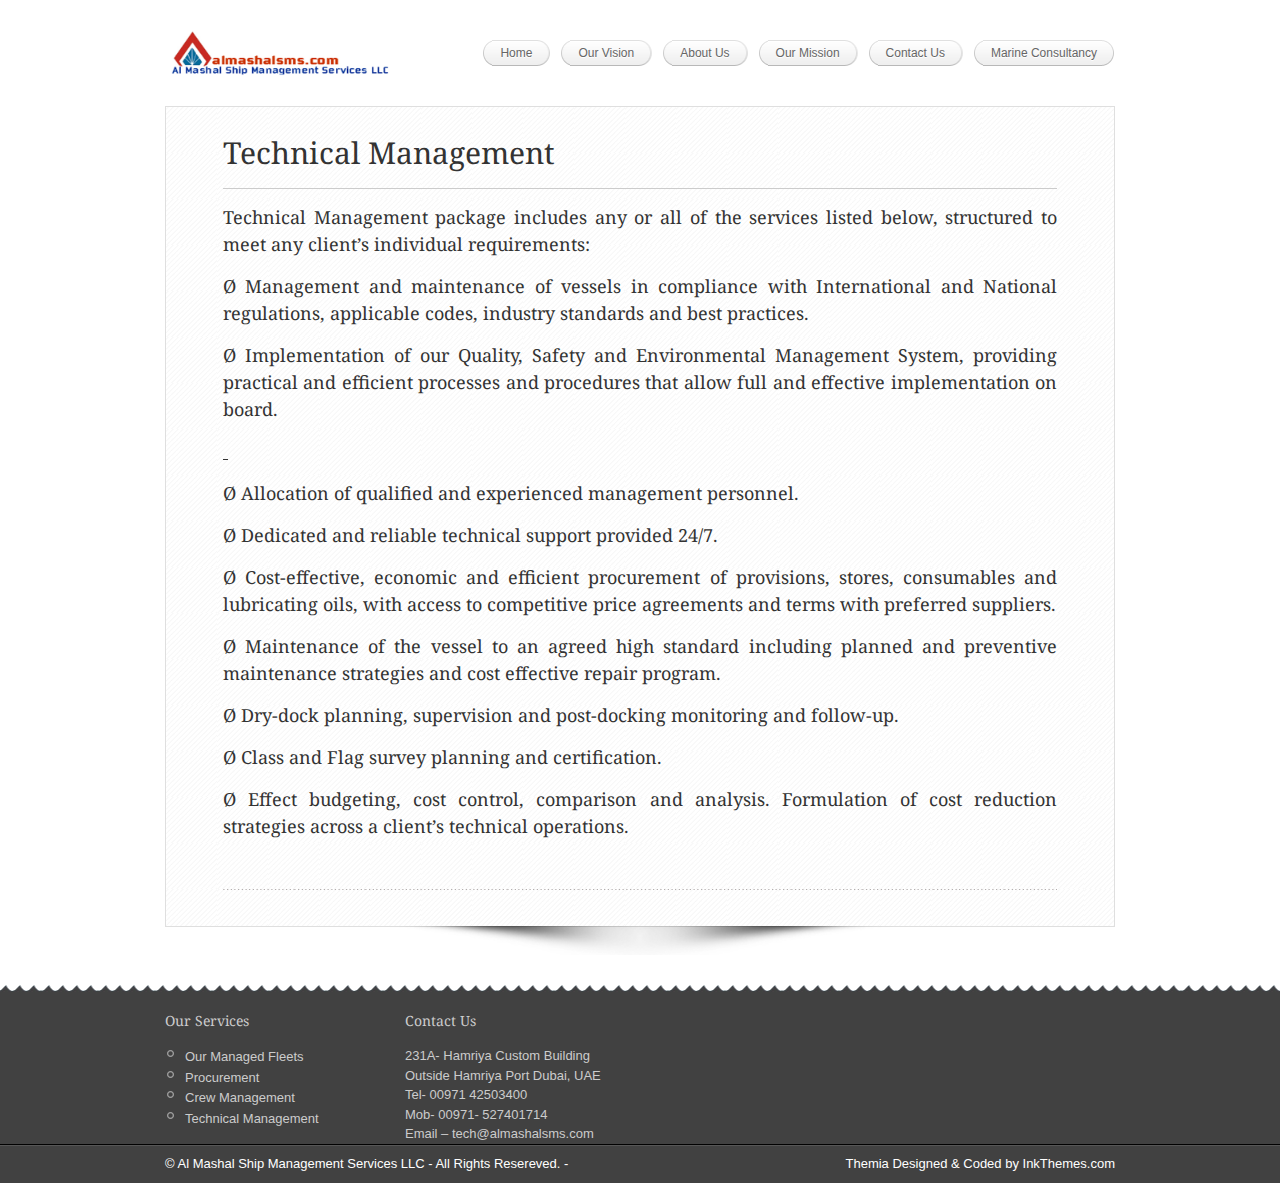
<file: technical-management/index.html>
<!DOCTYPE html>
<html lang="en-US">
    <head>
        <meta charset="UTF-8" />
        <meta name="viewport" content="width=device-width, initial-scale=1.0, maximum-scale=1.0, user-scalable=0" />
        <link rel="profile" href="http://gmpg.org/xfn/11" />
        <link rel="pingback" href="/xmlrpc.php" />
        <title>Technical Management &#8211; © Al Mashal Ship Management Services LLC &#8211; All Rights Resereved.</title>
<link rel='dns-prefetch' href='//s.w.org' />
<link rel="alternate" type="application/rss+xml" title="© Al Mashal Ship Management Services LLC - All Rights Resereved. &raquo; Feed" href="/feed/" />
<link rel="alternate" type="application/rss+xml" title="© Al Mashal Ship Management Services LLC - All Rights Resereved. &raquo; Comments Feed" href="/comments/feed/" />
<link rel="alternate" type="application/rss+xml" title="© Al Mashal Ship Management Services LLC - All Rights Resereved. &raquo; Technical Management Comments Feed" href="/technical-management/feed/" />
		<script type="text/javascript">
			window._wpemojiSettings = {"baseUrl":"https:\/\/s.w.org\/images\/core\/emoji\/2.3\/72x72\/","ext":".png","svgUrl":"https:\/\/s.w.org\/images\/core\/emoji\/2.3\/svg\/","svgExt":".svg","source":{"concatemoji":"http:\/\/almashalsms.com\/wp-includes\/js\/wp-emoji-release.min.js?ver=4.8.7"}};
			!function(a,b,c){function d(a){var b,c,d,e,f=String.fromCharCode;if(!k||!k.fillText)return!1;switch(k.clearRect(0,0,j.width,j.height),k.textBaseline="top",k.font="600 32px Arial",a){case"flag":return k.fillText(f(55356,56826,55356,56819),0,0),b=j.toDataURL(),k.clearRect(0,0,j.width,j.height),k.fillText(f(55356,56826,8203,55356,56819),0,0),c=j.toDataURL(),b!==c&&(k.clearRect(0,0,j.width,j.height),k.fillText(f(55356,57332,56128,56423,56128,56418,56128,56421,56128,56430,56128,56423,56128,56447),0,0),b=j.toDataURL(),k.clearRect(0,0,j.width,j.height),k.fillText(f(55356,57332,8203,56128,56423,8203,56128,56418,8203,56128,56421,8203,56128,56430,8203,56128,56423,8203,56128,56447),0,0),c=j.toDataURL(),b!==c);case"emoji4":return k.fillText(f(55358,56794,8205,9794,65039),0,0),d=j.toDataURL(),k.clearRect(0,0,j.width,j.height),k.fillText(f(55358,56794,8203,9794,65039),0,0),e=j.toDataURL(),d!==e}return!1}function e(a){var c=b.createElement("script");c.src=a,c.defer=c.type="text/javascript",b.getElementsByTagName("head")[0].appendChild(c)}var f,g,h,i,j=b.createElement("canvas"),k=j.getContext&&j.getContext("2d");for(i=Array("flag","emoji4"),c.supports={everything:!0,everythingExceptFlag:!0},h=0;h<i.length;h++)c.supports[i[h]]=d(i[h]),c.supports.everything=c.supports.everything&&c.supports[i[h]],"flag"!==i[h]&&(c.supports.everythingExceptFlag=c.supports.everythingExceptFlag&&c.supports[i[h]]);c.supports.everythingExceptFlag=c.supports.everythingExceptFlag&&!c.supports.flag,c.DOMReady=!1,c.readyCallback=function(){c.DOMReady=!0},c.supports.everything||(g=function(){c.readyCallback()},b.addEventListener?(b.addEventListener("DOMContentLoaded",g,!1),a.addEventListener("load",g,!1)):(a.attachEvent("onload",g),b.attachEvent("onreadystatechange",function(){"complete"===b.readyState&&c.readyCallback()})),f=c.source||{},f.concatemoji?e(f.concatemoji):f.wpemoji&&f.twemoji&&(e(f.twemoji),e(f.wpemoji)))}(window,document,window._wpemojiSettings);
		</script>
		<style type="text/css">
img.wp-smiley,
img.emoji {
	display: inline !important;
	border: none !important;
	box-shadow: none !important;
	height: 1em !important;
	width: 1em !important;
	margin: 0 .07em !important;
	vertical-align: -0.1em !important;
	background: none !important;
	padding: 0 !important;
}
</style>
<link rel='stylesheet' id='inkthemes_reset_stylesheet-css'  href='/wp-content/themes/themia-lite/css/reset.css?ver=4.8.7' type='text/css' media='all' />
<link rel='stylesheet' id='inkthemes_col_stylesheet-css'  href='/wp-content/themes/themia-lite/css/960_24_col.css?ver=4.8.7' type='text/css' media='all' />
<link rel='stylesheet' id='inkthemes_responsive_stylesheet-css'  href='/wp-content/themes/themia-lite/css/960_24_col_responsive.css?ver=4.8.7' type='text/css' media='all' />
<link rel='stylesheet' id='inkthemes_main_stylesheet-css'  href='/wp-content/themes/themia-lite/style.css?ver=4.8.7' type='text/css' media='all' />
<script type='text/javascript' src='/wp-includes/js/jquery/jquery.js?ver=1.12.4'></script>
<script type='text/javascript' src='/wp-includes/js/jquery/jquery-migrate.min.js?ver=1.4.1'></script>
<script type='text/javascript' src='/wp-content/themes/themia-lite/js/superfish.js?ver=4.8.7'></script>
<script type='text/javascript' src='/wp-content/themes/themia-lite/js/mobilemenu.js?ver=4.8.7'></script>
<script type='text/javascript' src='/wp-content/themes/themia-lite/js/jquery.tipsy.js?ver=4.8.7'></script>
<script type='text/javascript' src='/wp-content/themes/themia-lite/js/custom.js?ver=4.8.7'></script>
<link rel='https://api.w.org/' href='/wp-json/' />
<link rel="EditURI" type="application/rsd+xml" title="RSD" href="/xmlrpc.php?rsd" />
<link rel="wlwmanifest" type="application/wlwmanifest+xml" href="/wp-includes/wlwmanifest.xml" /> 
<link rel='next' title='Crew Management' href='/crew-management/' />
<meta name="generator" content="WordPress 4.8.7" />
<link rel="canonical" href="/technical-management/" />
<link rel='shortlink' href='/?p=46' />
<link rel="alternate" type="application/json+oembed" href="/wp-json/oembed/1.0/embed?url=http%3A%2F%2F%2Ftechnical-management%2F" />
<link rel="alternate" type="text/xml+oembed" href="/wp-json/oembed/1.0/embed?url=http%3A%2F%2F%2Ftechnical-management%2F&#038;format=xml" />
<link rel="shortcut icon" href="/wp-content/uploads/2017/10/logo-al-mashal.jpg"/>
<style type="text/css" id="custom-background-css">
body.custom-background { background-color: #ffffff; }
</style>
    </head>
    <body class="post-template-default single single-post postid-46 single-format-standard custom-background">
                <!--Start Container-->
        <div class="container_24">
            <!--Start Header Wrapper-->
            <div class="grid_24 header_wrapper">
                <!--Start Header-->
                <div class="header">
                    <div class="grid_6 alpha">
                        <div class="logo"> <a href="/"><img src="/wp-content/uploads/2017/10/logo-al-mashal.jpg" alt="© Al Mashal Ship Management Services LLC &#8211; All Rights Resereved." /></a></div>
                    </div>
                    <div class="grid_18 omega">
                        <!--Start Menu wrapper-->
                        <div class="menu_wrapper">
                            <!--Start menu-div-->
                                <div id="menu">        <ul class="sf-menu">            <li><a href="/">Home</a></li><li class="page_item page-item-2"><a href="/our-vision/">Our Vision</a></li>
<li class="page_item page-item-30"><a href="/about-us/">About Us</a></li>
<li class="page_item page-item-33"><a href="/our-mission/">Our Mission</a></li>
<li class="page_item page-item-37"><a href="/contact-us/">Contact Us</a></li>
<li class="page_item page-item-40"><a href="/marine-consultancy/">Marine Consultancy</a></li>
        </ul>    </div>                                <!--End menu-div-->
                        </div>
                        <!--End Menu wrapper-->
                    </div>
                    <div class="clear"></div>
                </div>
                <!--End Header-->
            </div>
            <!--End Header Wrapper-->
            <div class="clear"></div>
<!--Start Content wrapper-->
<div class="grid_24 content_wrapper">
                <div class="grid_15 alpha">
                <!--Start side content-->
                <div class="side_content">
                    <!--Start Post-->
                    <div class="post">
                        <h1 class="post_title">
                            Technical Management                        </h1>
                        <ul class="post_info">
                            <li class="postedon">Posted on                                October 18, 2017                            </li>
                            <li class="postedin">in                                <a href="/category/uncategorized/" rel="category tag">Uncategorized</a>                            </li>
                            <li class="postedby">by                                <a href="/author/almashalsms/" title="Posts by admin" rel="author">admin</a>                            </li>
                        </ul>
                        <hr/>
                        <h4>Technical Management package includes any or all of the services listed below, structured to meet any client’s individual requirements:</h4>
<h4>Ø Management and maintenance of vessels in compliance with International and National regulations, applicable codes, industry standards and best practices.</h4>
<h4>Ø Implementation of our Quality, Safety and Environmental Management System, providing practical and efficient processes and procedures that allow full and effective implementation on board.</h4>
<h4></h4>
<h4><u> </u></h4>
<h4>Ø Allocation of qualified and experienced management personnel.</h4>
<h4>Ø Dedicated and reliable technical support provided 24/7.</h4>
<h4>Ø Cost-effective, economic and efficient procurement of provisions, stores, consumables and lubricating oils, with access to competitive price agreements and terms with preferred suppliers.</h4>
<h4>Ø Maintenance of the vessel to an agreed high standard including planned and preventive maintenance strategies and cost effective repair program.</h4>
<h4>Ø Dry-dock planning, supervision and post-docking monitoring and follow-up.</h4>
<h4>Ø Class and Flag survey planning and certification.</h4>
<h4>Ø Effect budgeting, cost control, comparison and analysis. Formulation of cost reduction strategies across a client’s technical operations.</h4>
<p>&nbsp;</p>
		
                        <p>
                                                    </p>
                        <div class="clear"></div>
                        <nav id="nav-single"> <span class="nav-previous">
                                                            </span> <span class="nav-next">
                                <a href="/crew-management/" rel="next">Next Post <span class="meta-nav">&rarr;</span></a>                            </span> </nav>
                        <div class="clear"></div>
                        <div class="dotted_line"></div>
                    </div>
                    <div class="shadow"> </div>
                    <!--End Post-->
                    <!--Start Comment box-->
                    <!-- You can start editing here. -->
<div id="commentsbox">
                        <!-- If comments are closed. -->
            <!--<p class="nocomments"></p>-->
                </div>
                    <!--End comment Section-->
                </div>
                <!--End side content-->
                </div>
    </div>
<!--End Content wrapper-->
<div class="clear"></div>
</div>
<!--Start Footer bg-->
<div class="footer_bg">
    <!--Start Container-->
    <div class="container_24">
        <!--Start Footer wrapper-->
        <div class="grid_24 footer_wrapper">  
            <div class="grid_6 footer_widget alpha">
    <div class="wrap">
                    				<h6>Our Services</h6>		<ul>
					<li>
				<a href="/our-managed-fleets/">Our Managed Fleets</a>
						</li>
					<li>
				<a href="/procurement/">Procurement</a>
						</li>
					<li>
				<a href="/crew-management/">Crew Management</a>
						</li>
					<li>
				<a href="/technical-management/">Technical Management</a>
						</li>
				</ul>
				            </div>
</div>
<div class="grid_6 footer_widget">
    <div class="wrap">
            </div>
</div>
<div class="grid_6 footer_widget">
    <div class="wrap">
            </div>
</div>
<div class="grid_6 footer_widget omega">
    <div class="wrap">
                    <h6>Contact Us</h6><div class="textwidget custom-html-widget">231A- Hamriya Custom Building</br>
Outside Hamriya Port
Dubai, UAE</br>
Tel-    00971 42503400 </br>
Mob- 00971- 527401714 </br>

Email  –  tech@almashalsms.com</div>            </div>
</div>
        </div>
        <!--End Footer wrapper-->
        <div class="clear"></div>
    </div>
    <!--End Container-->
    <div class="footer_line">
        <div class="container_24">
            <div class="grid_24">
                <span class="blog-desc">				
                    © Al Mashal Ship Management Services LLC - All Rights Resereved.                    -
                                    </span>
                <div class="copyright">
                    <a href="http://www.inkthemes.com/">Themia Designed &amp; Coded by InkThemes.com</a>
                </div>

            </div>
        </div>

    </div>
</div>
<!--End Footer bg-->
<script type='text/javascript' src='/wp-includes/js/wp-embed.min.js?ver=4.8.7'></script>
</body></html>
</file>
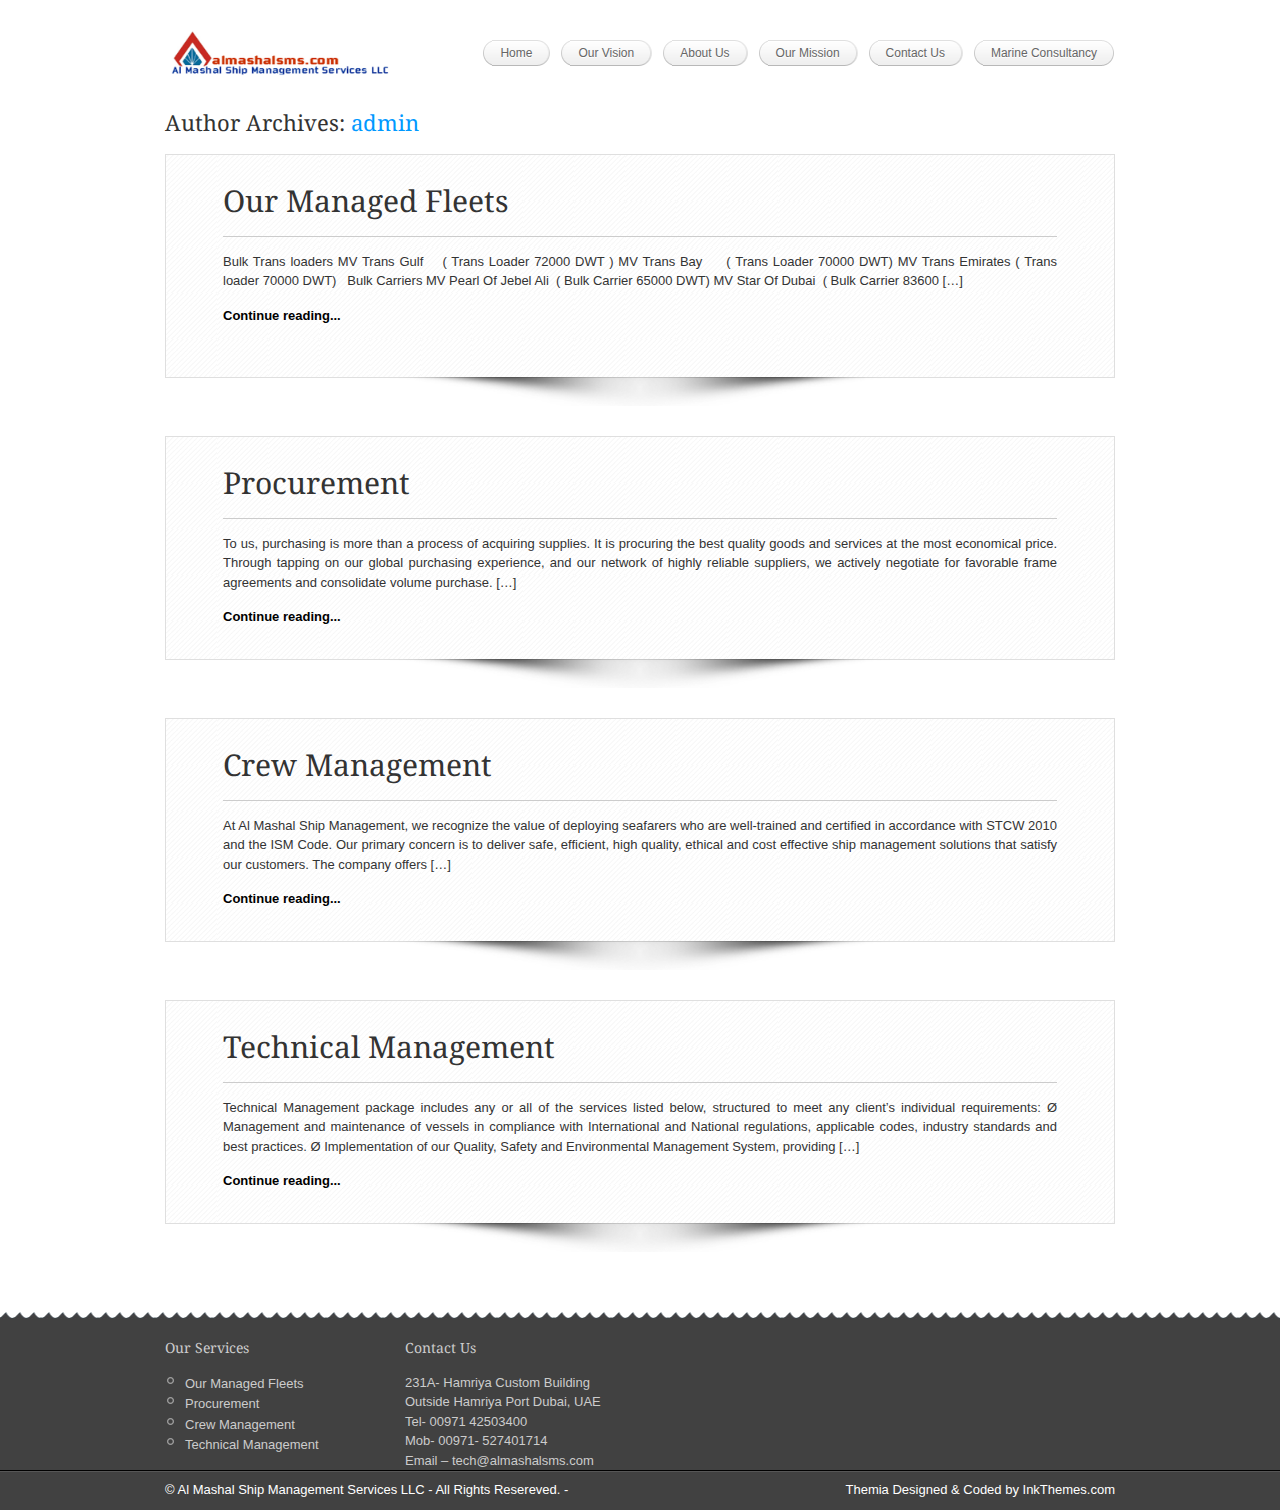
<file: author/almashalsms/index.html>
<!DOCTYPE html>
<html lang="en-US">
    <head>
        <meta charset="UTF-8" />
        <meta name="viewport" content="width=device-width, initial-scale=1.0, maximum-scale=1.0, user-scalable=0" />
        <link rel="profile" href="http://gmpg.org/xfn/11" />
        <link rel="pingback" href="/xmlrpc.php" />
        <title>admin &#8211; © Al Mashal Ship Management Services LLC &#8211; All Rights Resereved.</title>
<link rel='dns-prefetch' href='//s.w.org' />
<link rel="alternate" type="application/rss+xml" title="© Al Mashal Ship Management Services LLC - All Rights Resereved. &raquo; Feed" href="/feed/" />
<link rel="alternate" type="application/rss+xml" title="© Al Mashal Ship Management Services LLC - All Rights Resereved. &raquo; Comments Feed" href="/comments/feed/" />
<link rel="alternate" type="application/rss+xml" title="© Al Mashal Ship Management Services LLC - All Rights Resereved. &raquo; Posts by admin Feed" href="/author/almashalsms/feed/" />
		<script type="text/javascript">
			window._wpemojiSettings = {"baseUrl":"https:\/\/s.w.org\/images\/core\/emoji\/2.3\/72x72\/","ext":".png","svgUrl":"https:\/\/s.w.org\/images\/core\/emoji\/2.3\/svg\/","svgExt":".svg","source":{"concatemoji":"http:\/\/almashalsms.com\/wp-includes\/js\/wp-emoji-release.min.js?ver=4.8.7"}};
			!function(a,b,c){function d(a){var b,c,d,e,f=String.fromCharCode;if(!k||!k.fillText)return!1;switch(k.clearRect(0,0,j.width,j.height),k.textBaseline="top",k.font="600 32px Arial",a){case"flag":return k.fillText(f(55356,56826,55356,56819),0,0),b=j.toDataURL(),k.clearRect(0,0,j.width,j.height),k.fillText(f(55356,56826,8203,55356,56819),0,0),c=j.toDataURL(),b!==c&&(k.clearRect(0,0,j.width,j.height),k.fillText(f(55356,57332,56128,56423,56128,56418,56128,56421,56128,56430,56128,56423,56128,56447),0,0),b=j.toDataURL(),k.clearRect(0,0,j.width,j.height),k.fillText(f(55356,57332,8203,56128,56423,8203,56128,56418,8203,56128,56421,8203,56128,56430,8203,56128,56423,8203,56128,56447),0,0),c=j.toDataURL(),b!==c);case"emoji4":return k.fillText(f(55358,56794,8205,9794,65039),0,0),d=j.toDataURL(),k.clearRect(0,0,j.width,j.height),k.fillText(f(55358,56794,8203,9794,65039),0,0),e=j.toDataURL(),d!==e}return!1}function e(a){var c=b.createElement("script");c.src=a,c.defer=c.type="text/javascript",b.getElementsByTagName("head")[0].appendChild(c)}var f,g,h,i,j=b.createElement("canvas"),k=j.getContext&&j.getContext("2d");for(i=Array("flag","emoji4"),c.supports={everything:!0,everythingExceptFlag:!0},h=0;h<i.length;h++)c.supports[i[h]]=d(i[h]),c.supports.everything=c.supports.everything&&c.supports[i[h]],"flag"!==i[h]&&(c.supports.everythingExceptFlag=c.supports.everythingExceptFlag&&c.supports[i[h]]);c.supports.everythingExceptFlag=c.supports.everythingExceptFlag&&!c.supports.flag,c.DOMReady=!1,c.readyCallback=function(){c.DOMReady=!0},c.supports.everything||(g=function(){c.readyCallback()},b.addEventListener?(b.addEventListener("DOMContentLoaded",g,!1),a.addEventListener("load",g,!1)):(a.attachEvent("onload",g),b.attachEvent("onreadystatechange",function(){"complete"===b.readyState&&c.readyCallback()})),f=c.source||{},f.concatemoji?e(f.concatemoji):f.wpemoji&&f.twemoji&&(e(f.twemoji),e(f.wpemoji)))}(window,document,window._wpemojiSettings);
		</script>
		<style type="text/css">
img.wp-smiley,
img.emoji {
	display: inline !important;
	border: none !important;
	box-shadow: none !important;
	height: 1em !important;
	width: 1em !important;
	margin: 0 .07em !important;
	vertical-align: -0.1em !important;
	background: none !important;
	padding: 0 !important;
}
</style>
<link rel='stylesheet' id='inkthemes_reset_stylesheet-css'  href='/wp-content/themes/themia-lite/css/reset.css?ver=4.8.7' type='text/css' media='all' />
<link rel='stylesheet' id='inkthemes_col_stylesheet-css'  href='/wp-content/themes/themia-lite/css/960_24_col.css?ver=4.8.7' type='text/css' media='all' />
<link rel='stylesheet' id='inkthemes_responsive_stylesheet-css'  href='/wp-content/themes/themia-lite/css/960_24_col_responsive.css?ver=4.8.7' type='text/css' media='all' />
<link rel='stylesheet' id='inkthemes_main_stylesheet-css'  href='/wp-content/themes/themia-lite/style.css?ver=4.8.7' type='text/css' media='all' />
<script type='text/javascript' src='/wp-includes/js/jquery/jquery.js?ver=1.12.4'></script>
<script type='text/javascript' src='/wp-includes/js/jquery/jquery-migrate.min.js?ver=1.4.1'></script>
<script type='text/javascript' src='/wp-content/themes/themia-lite/js/superfish.js?ver=4.8.7'></script>
<script type='text/javascript' src='/wp-content/themes/themia-lite/js/mobilemenu.js?ver=4.8.7'></script>
<script type='text/javascript' src='/wp-content/themes/themia-lite/js/jquery.tipsy.js?ver=4.8.7'></script>
<script type='text/javascript' src='/wp-content/themes/themia-lite/js/custom.js?ver=4.8.7'></script>
<link rel='https://api.w.org/' href='/wp-json/' />
<link rel="EditURI" type="application/rsd+xml" title="RSD" href="/xmlrpc.php?rsd" />
<link rel="wlwmanifest" type="application/wlwmanifest+xml" href="/wp-includes/wlwmanifest.xml" /> 
<meta name="generator" content="WordPress 4.8.7" />
<link rel="shortcut icon" href="/wp-content/uploads/2017/10/logo-al-mashal.jpg"/>
<style type="text/css" id="custom-background-css">
body.custom-background { background-color: #ffffff; }
</style>
    </head>
    <body class="archive author author-almashalsms author-1 custom-background">
                <!--Start Container-->
        <div class="container_24">
            <!--Start Header Wrapper-->
            <div class="grid_24 header_wrapper">
                <!--Start Header-->
                <div class="header">
                    <div class="grid_6 alpha">
                        <div class="logo"> <a href="/"><img src="/wp-content/uploads/2017/10/logo-al-mashal.jpg" alt="© Al Mashal Ship Management Services LLC &#8211; All Rights Resereved." /></a></div>
                    </div>
                    <div class="grid_18 omega">
                        <!--Start Menu wrapper-->
                        <div class="menu_wrapper">
                            <!--Start menu-div-->
                                <div id="menu">        <ul class="sf-menu">            <li><a href="/">Home</a></li><li class="page_item page-item-2"><a href="/our-vision/">Our Vision</a></li>
<li class="page_item page-item-30"><a href="/about-us/">About Us</a></li>
<li class="page_item page-item-33"><a href="/our-mission/">Our Mission</a></li>
<li class="page_item page-item-37"><a href="/contact-us/">Contact Us</a></li>
<li class="page_item page-item-40"><a href="/marine-consultancy/">Marine Consultancy</a></li>
        </ul>    </div>                                <!--End menu-div-->
                        </div>
                        <!--End Menu wrapper-->
                    </div>
                    <div class="clear"></div>
                </div>
                <!--End Header-->
            </div>
            <!--End Header Wrapper-->
            <div class="clear"></div>
<!--Start Contetn wrapper-->
<div class="grid_24 content_wrapper">
    <div class="grid_15 alpha">
        <!--Start side content-->
        <div class="side_content">
            <h2>Author Archives: <a class='url fn n' href='/author/almashalsms/' title='admin' rel='me'>admin</a></h2>
                                                    <!-- Start the Loop. -->
        <!--Start Post-->
        <div id="post-63" class="post-63 post type-post status-publish format-standard hentry category-uncategorized">
            <h1 class="post_title"><a href="/our-managed-fleets/" rel="bookmark" title="Permanent Link toOur Managed Fleets">Our Managed Fleets</a></h1>
            <ul class="post_info">
                <li class="postedon">Posted on                    October 18, 2017                </li>
                <li class="postedin">in                    <a href="/category/uncategorized/" rel="category tag">Uncategorized</a>                </li>
                <li class="postedby">by                    <a href="/author/almashalsms/" title="Posts by admin" rel="author">admin</a>                </li>
            </ul>
            <hr/>
                            <a href="/our-managed-fleets/">  </a>
                            <p>Bulk Trans loaders MV Trans Gulf    ( Trans Loader 72000 DWT ) MV Trans Bay     ( Trans Loader 70000 DWT) MV Trans Emirates ( Trans loader 70000 DWT)   Bulk Carriers MV Pearl Of Jebel Ali  ( Bulk Carrier 65000 DWT) MV Star Of Dubai  ( Bulk Carrier 83600 [&hellip;]</p>
            <a href="/our-managed-fleets/" class="continue">Continue reading...</a> </div>
        <div class="shadow"> </div>
        <!--End Post-->
                <!--Start Post-->
        <div id="post-51" class="post-51 post type-post status-publish format-standard hentry category-uncategorized">
            <h1 class="post_title"><a href="/procurement/" rel="bookmark" title="Permanent Link toProcurement">Procurement</a></h1>
            <ul class="post_info">
                <li class="postedon">Posted on                                    </li>
                <li class="postedin">in                    <a href="/category/uncategorized/" rel="category tag">Uncategorized</a>                </li>
                <li class="postedby">by                    <a href="/author/almashalsms/" title="Posts by admin" rel="author">admin</a>                </li>
            </ul>
            <hr/>
                            <a href="/procurement/">  </a>
                            <p>To us, purchasing is more than a process of acquiring supplies. It is procuring the best quality goods and services at the most economical price. Through tapping on our global purchasing experience, and our network of highly reliable suppliers, we actively negotiate for favorable frame agreements and consolidate volume purchase. [&hellip;]</p>
            <a href="/procurement/" class="continue">Continue reading...</a> </div>
        <div class="shadow"> </div>
        <!--End Post-->
                <!--Start Post-->
        <div id="post-49" class="post-49 post type-post status-publish format-standard hentry category-uncategorized">
            <h1 class="post_title"><a href="/crew-management/" rel="bookmark" title="Permanent Link toCrew Management">Crew Management</a></h1>
            <ul class="post_info">
                <li class="postedon">Posted on                                    </li>
                <li class="postedin">in                    <a href="/category/uncategorized/" rel="category tag">Uncategorized</a>                </li>
                <li class="postedby">by                    <a href="/author/almashalsms/" title="Posts by admin" rel="author">admin</a>                </li>
            </ul>
            <hr/>
                            <a href="/crew-management/">  </a>
                            <p>At Al Mashal Ship Management, we recognize the value of deploying seafarers who are well-trained and certified in accordance with STCW 2010 and the ISM Code. Our primary concern is to deliver safe, efficient, high quality, ethical and cost effective ship management solutions that satisfy our customers. The company offers [&hellip;]</p>
            <a href="/crew-management/" class="continue">Continue reading...</a> </div>
        <div class="shadow"> </div>
        <!--End Post-->
                <!--Start Post-->
        <div id="post-46" class="post-46 post type-post status-publish format-standard hentry category-uncategorized">
            <h1 class="post_title"><a href="/technical-management/" rel="bookmark" title="Permanent Link toTechnical Management">Technical Management</a></h1>
            <ul class="post_info">
                <li class="postedon">Posted on                                    </li>
                <li class="postedin">in                    <a href="/category/uncategorized/" rel="category tag">Uncategorized</a>                </li>
                <li class="postedby">by                    <a href="/author/almashalsms/" title="Posts by admin" rel="author">admin</a>                </li>
            </ul>
            <hr/>
                            <a href="/technical-management/">  </a>
                            <p>Technical Management package includes any or all of the services listed below, structured to meet any client’s individual requirements: Ø Management and maintenance of vessels in compliance with International and National regulations, applicable codes, industry standards and best practices. Ø Implementation of our Quality, Safety and Environmental Management System, providing [&hellip;]</p>
            <a href="/technical-management/" class="continue">Continue reading...</a> </div>
        <div class="shadow"> </div>
        <!--End Post-->
                    <div class="clear"></div>
            <nav id="nav-single">
                            </nav>                
        </div>
        <!--End side content-->
    </div>
    </div>
<!--End Content wrapper-->
<div class="clear"></div>
</div>
<!--Start Footer bg-->
<div class="footer_bg">
    <!--Start Container-->
    <div class="container_24">
        <!--Start Footer wrapper-->
        <div class="grid_24 footer_wrapper">  
            <div class="grid_6 footer_widget alpha">
    <div class="wrap">
                    				<h6>Our Services</h6>		<ul>
					<li>
				<a href="/our-managed-fleets/">Our Managed Fleets</a>
						</li>
					<li>
				<a href="/procurement/">Procurement</a>
						</li>
					<li>
				<a href="/crew-management/">Crew Management</a>
						</li>
					<li>
				<a href="/technical-management/">Technical Management</a>
						</li>
				</ul>
				            </div>
</div>
<div class="grid_6 footer_widget">
    <div class="wrap">
            </div>
</div>
<div class="grid_6 footer_widget">
    <div class="wrap">
            </div>
</div>
<div class="grid_6 footer_widget omega">
    <div class="wrap">
                    <h6>Contact Us</h6><div class="textwidget custom-html-widget">231A- Hamriya Custom Building</br>
Outside Hamriya Port
Dubai, UAE</br>
Tel-    00971 42503400 </br>
Mob- 00971- 527401714 </br>

Email  –  tech@almashalsms.com</div>            </div>
</div>
        </div>
        <!--End Footer wrapper-->
        <div class="clear"></div>
    </div>
    <!--End Container-->
    <div class="footer_line">
        <div class="container_24">
            <div class="grid_24">
                <span class="blog-desc">				
                    © Al Mashal Ship Management Services LLC - All Rights Resereved.                    -
                                    </span>
                <div class="copyright">
                    <a href="http://www.inkthemes.com/">Themia Designed &amp; Coded by InkThemes.com</a>
                </div>

            </div>
        </div>

    </div>
</div>
<!--End Footer bg-->
<script type='text/javascript' src='/wp-includes/js/wp-embed.min.js?ver=4.8.7'></script>
</body></html>
</file>
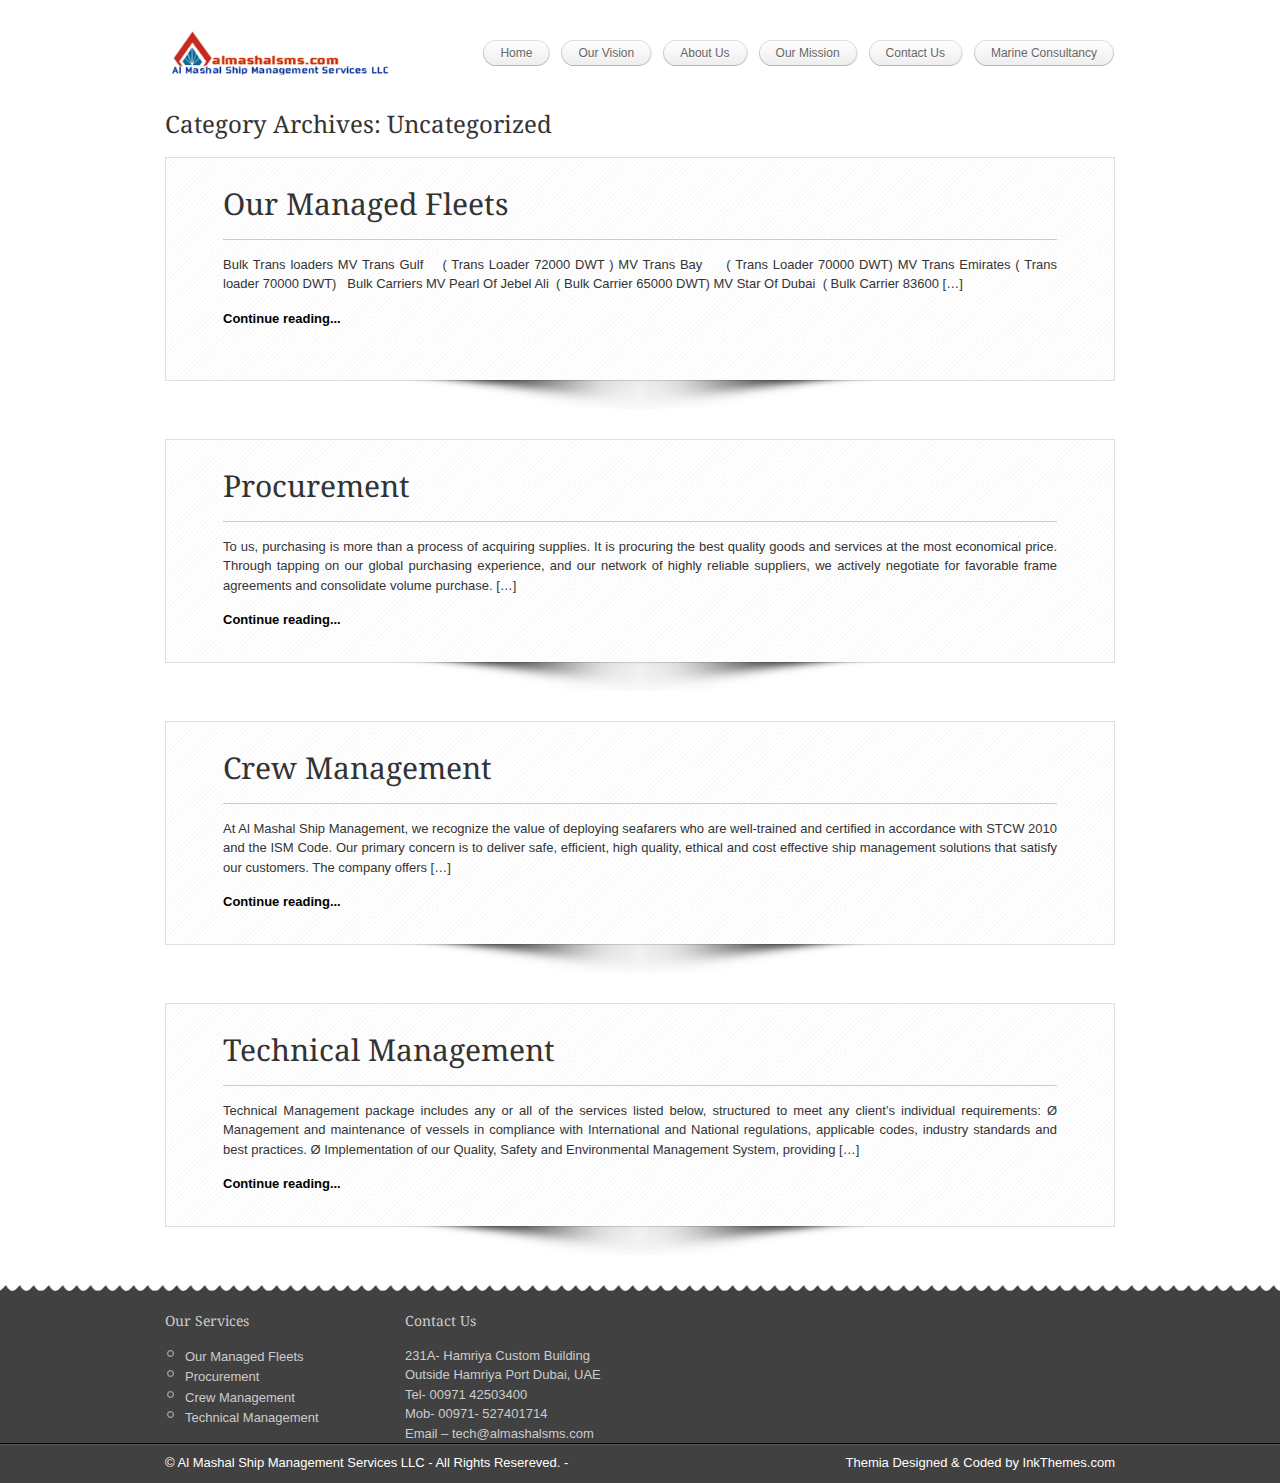
<file: category/uncategorized/index.html>
<!DOCTYPE html>
<html lang="en-US">
    <head>
        <meta charset="UTF-8" />
        <meta name="viewport" content="width=device-width, initial-scale=1.0, maximum-scale=1.0, user-scalable=0" />
        <link rel="profile" href="http://gmpg.org/xfn/11" />
        <link rel="pingback" href="/xmlrpc.php" />
        <title>Uncategorized &#8211; © Al Mashal Ship Management Services LLC &#8211; All Rights Resereved.</title>
<link rel='dns-prefetch' href='//s.w.org' />
<link rel="alternate" type="application/rss+xml" title="© Al Mashal Ship Management Services LLC - All Rights Resereved. &raquo; Feed" href="/feed/" />
<link rel="alternate" type="application/rss+xml" title="© Al Mashal Ship Management Services LLC - All Rights Resereved. &raquo; Comments Feed" href="/comments/feed/" />
<link rel="alternate" type="application/rss+xml" title="© Al Mashal Ship Management Services LLC - All Rights Resereved. &raquo; Uncategorized Category Feed" href="/category/uncategorized/feed/" />
		<script type="text/javascript">
			window._wpemojiSettings = {"baseUrl":"https:\/\/s.w.org\/images\/core\/emoji\/2.3\/72x72\/","ext":".png","svgUrl":"https:\/\/s.w.org\/images\/core\/emoji\/2.3\/svg\/","svgExt":".svg","source":{"concatemoji":"http:\/\/almashalsms.com\/wp-includes\/js\/wp-emoji-release.min.js?ver=4.8.7"}};
			!function(a,b,c){function d(a){var b,c,d,e,f=String.fromCharCode;if(!k||!k.fillText)return!1;switch(k.clearRect(0,0,j.width,j.height),k.textBaseline="top",k.font="600 32px Arial",a){case"flag":return k.fillText(f(55356,56826,55356,56819),0,0),b=j.toDataURL(),k.clearRect(0,0,j.width,j.height),k.fillText(f(55356,56826,8203,55356,56819),0,0),c=j.toDataURL(),b!==c&&(k.clearRect(0,0,j.width,j.height),k.fillText(f(55356,57332,56128,56423,56128,56418,56128,56421,56128,56430,56128,56423,56128,56447),0,0),b=j.toDataURL(),k.clearRect(0,0,j.width,j.height),k.fillText(f(55356,57332,8203,56128,56423,8203,56128,56418,8203,56128,56421,8203,56128,56430,8203,56128,56423,8203,56128,56447),0,0),c=j.toDataURL(),b!==c);case"emoji4":return k.fillText(f(55358,56794,8205,9794,65039),0,0),d=j.toDataURL(),k.clearRect(0,0,j.width,j.height),k.fillText(f(55358,56794,8203,9794,65039),0,0),e=j.toDataURL(),d!==e}return!1}function e(a){var c=b.createElement("script");c.src=a,c.defer=c.type="text/javascript",b.getElementsByTagName("head")[0].appendChild(c)}var f,g,h,i,j=b.createElement("canvas"),k=j.getContext&&j.getContext("2d");for(i=Array("flag","emoji4"),c.supports={everything:!0,everythingExceptFlag:!0},h=0;h<i.length;h++)c.supports[i[h]]=d(i[h]),c.supports.everything=c.supports.everything&&c.supports[i[h]],"flag"!==i[h]&&(c.supports.everythingExceptFlag=c.supports.everythingExceptFlag&&c.supports[i[h]]);c.supports.everythingExceptFlag=c.supports.everythingExceptFlag&&!c.supports.flag,c.DOMReady=!1,c.readyCallback=function(){c.DOMReady=!0},c.supports.everything||(g=function(){c.readyCallback()},b.addEventListener?(b.addEventListener("DOMContentLoaded",g,!1),a.addEventListener("load",g,!1)):(a.attachEvent("onload",g),b.attachEvent("onreadystatechange",function(){"complete"===b.readyState&&c.readyCallback()})),f=c.source||{},f.concatemoji?e(f.concatemoji):f.wpemoji&&f.twemoji&&(e(f.twemoji),e(f.wpemoji)))}(window,document,window._wpemojiSettings);
		</script>
		<style type="text/css">
img.wp-smiley,
img.emoji {
	display: inline !important;
	border: none !important;
	box-shadow: none !important;
	height: 1em !important;
	width: 1em !important;
	margin: 0 .07em !important;
	vertical-align: -0.1em !important;
	background: none !important;
	padding: 0 !important;
}
</style>
<link rel='stylesheet' id='inkthemes_reset_stylesheet-css'  href='/wp-content/themes/themia-lite/css/reset.css?ver=4.8.7' type='text/css' media='all' />
<link rel='stylesheet' id='inkthemes_col_stylesheet-css'  href='/wp-content/themes/themia-lite/css/960_24_col.css?ver=4.8.7' type='text/css' media='all' />
<link rel='stylesheet' id='inkthemes_responsive_stylesheet-css'  href='/wp-content/themes/themia-lite/css/960_24_col_responsive.css?ver=4.8.7' type='text/css' media='all' />
<link rel='stylesheet' id='inkthemes_main_stylesheet-css'  href='/wp-content/themes/themia-lite/style.css?ver=4.8.7' type='text/css' media='all' />
<script type='text/javascript' src='/wp-includes/js/jquery/jquery.js?ver=1.12.4'></script>
<script type='text/javascript' src='/wp-includes/js/jquery/jquery-migrate.min.js?ver=1.4.1'></script>
<script type='text/javascript' src='/wp-content/themes/themia-lite/js/superfish.js?ver=4.8.7'></script>
<script type='text/javascript' src='/wp-content/themes/themia-lite/js/mobilemenu.js?ver=4.8.7'></script>
<script type='text/javascript' src='/wp-content/themes/themia-lite/js/jquery.tipsy.js?ver=4.8.7'></script>
<script type='text/javascript' src='/wp-content/themes/themia-lite/js/custom.js?ver=4.8.7'></script>
<link rel='https://api.w.org/' href='/wp-json/' />
<link rel="EditURI" type="application/rsd+xml" title="RSD" href="/xmlrpc.php?rsd" />
<link rel="wlwmanifest" type="application/wlwmanifest+xml" href="/wp-includes/wlwmanifest.xml" /> 
<meta name="generator" content="WordPress 4.8.7" />
<link rel="shortcut icon" href="/wp-content/uploads/2017/10/logo-al-mashal.jpg"/>
<style type="text/css" id="custom-background-css">
body.custom-background { background-color: #ffffff; }
</style>
    </head>
    <body class="archive category category-uncategorized category-1 custom-background">
                <!--Start Container-->
        <div class="container_24">
            <!--Start Header Wrapper-->
            <div class="grid_24 header_wrapper">
                <!--Start Header-->
                <div class="header">
                    <div class="grid_6 alpha">
                        <div class="logo"> <a href="/"><img src="/wp-content/uploads/2017/10/logo-al-mashal.jpg" alt="© Al Mashal Ship Management Services LLC &#8211; All Rights Resereved." /></a></div>
                    </div>
                    <div class="grid_18 omega">
                        <!--Start Menu wrapper-->
                        <div class="menu_wrapper">
                            <!--Start menu-div-->
                                <div id="menu">        <ul class="sf-menu">            <li><a href="/">Home</a></li><li class="page_item page-item-2"><a href="/our-vision/">Our Vision</a></li>
<li class="page_item page-item-30"><a href="/about-us/">About Us</a></li>
<li class="page_item page-item-33"><a href="/our-mission/">Our Mission</a></li>
<li class="page_item page-item-37"><a href="/contact-us/">Contact Us</a></li>
<li class="page_item page-item-40"><a href="/marine-consultancy/">Marine Consultancy</a></li>
        </ul>    </div>                                <!--End menu-div-->
                        </div>
                        <!--End Menu wrapper-->
                    </div>
                    <div class="clear"></div>
                </div>
                <!--End Header-->
            </div>
            <!--End Header Wrapper-->
            <div class="clear"></div>
<!--Start Contetn wrapper-->
<div class="grid_24 content_wrapper">
    <div class="grid_15 alpha">
        <!--Start side content-->
        <div class="side_content">
            <h1>Category Archives: Uncategorized</h1>
                        <!-- Start the Loop. -->
        <!--Start Post-->
        <div id="post-63" class="post-63 post type-post status-publish format-standard hentry category-uncategorized">
            <h1 class="post_title"><a href="/our-managed-fleets/" rel="bookmark" title="Permanent Link toOur Managed Fleets">Our Managed Fleets</a></h1>
            <ul class="post_info">
                <li class="postedon">Posted on                    October 18, 2017                </li>
                <li class="postedin">in                    <a href="/category/uncategorized/" rel="category tag">Uncategorized</a>                </li>
                <li class="postedby">by                    <a href="/author/almashalsms/" title="Posts by admin" rel="author">admin</a>                </li>
            </ul>
            <hr/>
                            <a href="/our-managed-fleets/">  </a>
                            <p>Bulk Trans loaders MV Trans Gulf    ( Trans Loader 72000 DWT ) MV Trans Bay     ( Trans Loader 70000 DWT) MV Trans Emirates ( Trans loader 70000 DWT)   Bulk Carriers MV Pearl Of Jebel Ali  ( Bulk Carrier 65000 DWT) MV Star Of Dubai  ( Bulk Carrier 83600 [&hellip;]</p>
            <a href="/our-managed-fleets/" class="continue">Continue reading...</a> </div>
        <div class="shadow"> </div>
        <!--End Post-->
                <!--Start Post-->
        <div id="post-51" class="post-51 post type-post status-publish format-standard hentry category-uncategorized">
            <h1 class="post_title"><a href="/procurement/" rel="bookmark" title="Permanent Link toProcurement">Procurement</a></h1>
            <ul class="post_info">
                <li class="postedon">Posted on                                    </li>
                <li class="postedin">in                    <a href="/category/uncategorized/" rel="category tag">Uncategorized</a>                </li>
                <li class="postedby">by                    <a href="/author/almashalsms/" title="Posts by admin" rel="author">admin</a>                </li>
            </ul>
            <hr/>
                            <a href="/procurement/">  </a>
                            <p>To us, purchasing is more than a process of acquiring supplies. It is procuring the best quality goods and services at the most economical price. Through tapping on our global purchasing experience, and our network of highly reliable suppliers, we actively negotiate for favorable frame agreements and consolidate volume purchase. [&hellip;]</p>
            <a href="/procurement/" class="continue">Continue reading...</a> </div>
        <div class="shadow"> </div>
        <!--End Post-->
                <!--Start Post-->
        <div id="post-49" class="post-49 post type-post status-publish format-standard hentry category-uncategorized">
            <h1 class="post_title"><a href="/crew-management/" rel="bookmark" title="Permanent Link toCrew Management">Crew Management</a></h1>
            <ul class="post_info">
                <li class="postedon">Posted on                                    </li>
                <li class="postedin">in                    <a href="/category/uncategorized/" rel="category tag">Uncategorized</a>                </li>
                <li class="postedby">by                    <a href="/author/almashalsms/" title="Posts by admin" rel="author">admin</a>                </li>
            </ul>
            <hr/>
                            <a href="/crew-management/">  </a>
                            <p>At Al Mashal Ship Management, we recognize the value of deploying seafarers who are well-trained and certified in accordance with STCW 2010 and the ISM Code. Our primary concern is to deliver safe, efficient, high quality, ethical and cost effective ship management solutions that satisfy our customers. The company offers [&hellip;]</p>
            <a href="/crew-management/" class="continue">Continue reading...</a> </div>
        <div class="shadow"> </div>
        <!--End Post-->
                <!--Start Post-->
        <div id="post-46" class="post-46 post type-post status-publish format-standard hentry category-uncategorized">
            <h1 class="post_title"><a href="/technical-management/" rel="bookmark" title="Permanent Link toTechnical Management">Technical Management</a></h1>
            <ul class="post_info">
                <li class="postedon">Posted on                                    </li>
                <li class="postedin">in                    <a href="/category/uncategorized/" rel="category tag">Uncategorized</a>                </li>
                <li class="postedby">by                    <a href="/author/almashalsms/" title="Posts by admin" rel="author">admin</a>                </li>
            </ul>
            <hr/>
                            <a href="/technical-management/">  </a>
                            <p>Technical Management package includes any or all of the services listed below, structured to meet any client’s individual requirements: Ø Management and maintenance of vessels in compliance with International and National regulations, applicable codes, industry standards and best practices. Ø Implementation of our Quality, Safety and Environmental Management System, providing [&hellip;]</p>
            <a href="/technical-management/" class="continue">Continue reading...</a> </div>
        <div class="shadow"> </div>
        <!--End Post-->
                    <div class='wp-pagenavi'>
                            </div>
        </div>
        <!--End side content-->
    </div>
    </div>
<!--End Content wrapper-->
<div class="clear"></div>
</div>
<!--Start Footer bg-->
<div class="footer_bg">
    <!--Start Container-->
    <div class="container_24">
        <!--Start Footer wrapper-->
        <div class="grid_24 footer_wrapper">  
            <div class="grid_6 footer_widget alpha">
    <div class="wrap">
                    				<h6>Our Services</h6>		<ul>
					<li>
				<a href="/our-managed-fleets/">Our Managed Fleets</a>
						</li>
					<li>
				<a href="/procurement/">Procurement</a>
						</li>
					<li>
				<a href="/crew-management/">Crew Management</a>
						</li>
					<li>
				<a href="/technical-management/">Technical Management</a>
						</li>
				</ul>
				            </div>
</div>
<div class="grid_6 footer_widget">
    <div class="wrap">
            </div>
</div>
<div class="grid_6 footer_widget">
    <div class="wrap">
            </div>
</div>
<div class="grid_6 footer_widget omega">
    <div class="wrap">
                    <h6>Contact Us</h6><div class="textwidget custom-html-widget">231A- Hamriya Custom Building</br>
Outside Hamriya Port
Dubai, UAE</br>
Tel-    00971 42503400 </br>
Mob- 00971- 527401714 </br>

Email  –  tech@almashalsms.com</div>            </div>
</div>
        </div>
        <!--End Footer wrapper-->
        <div class="clear"></div>
    </div>
    <!--End Container-->
    <div class="footer_line">
        <div class="container_24">
            <div class="grid_24">
                <span class="blog-desc">				
                    © Al Mashal Ship Management Services LLC - All Rights Resereved.                    -
                                    </span>
                <div class="copyright">
                    <a href="http://www.inkthemes.com/">Themia Designed &amp; Coded by InkThemes.com</a>
                </div>

            </div>
        </div>

    </div>
</div>
<!--End Footer bg-->
<script type='text/javascript' src='/wp-includes/js/wp-embed.min.js?ver=4.8.7'></script>
</body></html>
</file>
<file: wp-content/themes/themia-lite/css/960_24_col.css>
/*
  960 Grid System ~ Core CSS.
  Learn more ~ http://960.gs/

  Licensed under GPL and MIT.
*/

/*
  Forces backgrounds to span full width,
  even if there is horizontal scrolling.
  Increase this if your layout is wider.

  Note: IE6 works fine without this fix.
*/

body {
    man-width: 960px;
    margin-left: auto;
    margin-right: auto;
}

/* `Container
----------------------------------------------------------------------------------------------------*/

.container_24 {
    margin-left: auto;
    margin-right: auto;
    width: 960px;
}

/* `Grid >> Global
----------------------------------------------------------------------------------------------------*/

.grid_1,
.grid_2,
.grid_3,
.grid_4,
.grid_5,
.grid_6,
.grid_7,
.grid_8,
.grid_9,
.grid_10,
.grid_11,
.grid_12,
.grid_13,
.grid_14,
.grid_15,
.grid_16,
.grid_17,
.grid_18,
.grid_19,
.grid_20,
.grid_21,
.grid_22,
.grid_23,
.grid_24 {
    display: inline;
    float: left;
    margin-left: 5px;
    margin-right: 5px;
}

.push_1, .pull_1,
.push_2, .pull_2,
.push_3, .pull_3,
.push_4, .pull_4,
.push_5, .pull_5,
.push_6, .pull_6,
.push_7, .pull_7,
.push_8, .pull_8,
.push_9, .pull_9,
.push_10, .pull_10,
.push_11, .pull_11,
.push_12, .pull_12,
.push_13, .pull_13,
.push_14, .pull_14,
.push_15, .pull_15,
.push_16, .pull_16,
.push_17, .pull_17,
.push_18, .pull_18,
.push_19, .pull_19,
.push_20, .pull_20,
.push_21, .pull_21,
.push_22, .pull_22,
.push_23, .pull_23 {
    position: relative;
}

/* `Grid >> Children (Alpha ~ First, Omega ~ Last)
----------------------------------------------------------------------------------------------------*/

.alpha {
    margin-left: 0;
}

.omega {
    margin-right: 0;
}

/* `Grid >> 24 Columns
----------------------------------------------------------------------------------------------------*/

.container_24 .grid_1 {
    width: 30px;
}

.container_24 .grid_2 {
    width: 70px;
}

.container_24 .grid_3 {
    width: 110px;
}

.container_24 .grid_4 {
    width: 150px;
}

.container_24 .grid_5 {
    width: 190px;
}

.container_24 .grid_6 {
    width: 230px;
}

.container_24 .grid_7 {
    width: 270px;
}

.container_24 .grid_8 {
    width: 310px;
}

.container_24 .grid_9 {
    width: 350px;
}

.container_24 .grid_10 {
    width: 390px;
}

.container_24 .grid_11 {
    width: 430px;
}

.container_24 .grid_12 {
    width: 470px;
}

.container_24 .grid_13 {
    width: 510px;
}

.container_24 .grid_14 {
    width: 550px;
}

.container_24 .grid_15 {
    width: 590px;
}

.container_24 .grid_16 {
    width: 630px;
}

.container_24 .grid_17 {
    width: 670px;
}

.container_24 .grid_18 {
    width: 710px;
}

.container_24 .grid_19 {
    width: 750px;
}

.container_24 .grid_20 {
    width: 790px;
}

.container_24 .grid_21 {
    width: 830px;
}

.container_24 .grid_22 {
    width: 870px;
}

.container_24 .grid_23 {
    width: 910px;
}

.container_24 .grid_24 {
    width: 950px;
}

/* `Prefix Extra Space >> 24 Columns
----------------------------------------------------------------------------------------------------*/

.container_24 .prefix_1 {
    padding-left: 40px;
}

.container_24 .prefix_2 {
    padding-left: 80px;
}

.container_24 .prefix_3 {
    padding-left: 120px;
}

.container_24 .prefix_4 {
    padding-left: 160px;
}

.container_24 .prefix_5 {
    padding-left: 200px;
}

.container_24 .prefix_6 {
    padding-left: 240px;
}

.container_24 .prefix_7 {
    padding-left: 280px;
}

.container_24 .prefix_8 {
    padding-left: 320px;
}

.container_24 .prefix_9 {
    padding-left: 360px;
}

.container_24 .prefix_10 {
    padding-left: 400px;
}

.container_24 .prefix_11 {
    padding-left: 440px;
}

.container_24 .prefix_12 {
    padding-left: 480px;
}

.container_24 .prefix_13 {
    padding-left: 520px;
}

.container_24 .prefix_14 {
    padding-left: 560px;
}

.container_24 .prefix_15 {
    padding-left: 600px;
}

.container_24 .prefix_16 {
    padding-left: 640px;
}

.container_24 .prefix_17 {
    padding-left: 680px;
}

.container_24 .prefix_18 {
    padding-left: 720px;
}

.container_24 .prefix_19 {
    padding-left: 760px;
}

.container_24 .prefix_20 {
    padding-left: 800px;
}

.container_24 .prefix_21 {
    padding-left: 840px;
}

.container_24 .prefix_22 {
    padding-left: 880px;
}

.container_24 .prefix_23 {
    padding-left: 920px;
}

/* `Suffix Extra Space >> 24 Columns
----------------------------------------------------------------------------------------------------*/

.container_24 .suffix_1 {
    padding-right: 40px;
}

.container_24 .suffix_2 {
    padding-right: 80px;
}

.container_24 .suffix_3 {
    padding-right: 120px;
}

.container_24 .suffix_4 {
    padding-right: 160px;
}

.container_24 .suffix_5 {
    padding-right: 200px;
}

.container_24 .suffix_6 {
    padding-right: 240px;
}

.container_24 .suffix_7 {
    padding-right: 280px;
}

.container_24 .suffix_8 {
    padding-right: 320px;
}

.container_24 .suffix_9 {
    padding-right: 360px;
}

.container_24 .suffix_10 {
    padding-right: 400px;
}

.container_24 .suffix_11 {
    padding-right: 440px;
}

.container_24 .suffix_12 {
    padding-right: 480px;
}

.container_24 .suffix_13 {
    padding-right: 520px;
}

.container_24 .suffix_14 {
    padding-right: 560px;
}

.container_24 .suffix_15 {
    padding-right: 600px;
}

.container_24 .suffix_16 {
    padding-right: 640px;
}

.container_24 .suffix_17 {
    padding-right: 680px;
}

.container_24 .suffix_18 {
    padding-right: 720px;
}

.container_24 .suffix_19 {
    padding-right: 760px;
}

.container_24 .suffix_20 {
    padding-right: 800px;
}

.container_24 .suffix_21 {
    padding-right: 840px;
}

.container_24 .suffix_22 {
    padding-right: 880px;
}

.container_24 .suffix_23 {
    padding-right: 920px;
}

/* `Push Space >> 24 Columns
----------------------------------------------------------------------------------------------------*/

.container_24 .push_1 {
    left: 40px;
}

.container_24 .push_2 {
    left: 80px;
}

.container_24 .push_3 {
    left: 120px;
}

.container_24 .push_4 {
    left: 160px;
}

.container_24 .push_5 {
    left: 200px;
}

.container_24 .push_6 {
    left: 240px;
}

.container_24 .push_7 {
    left: 280px;
}

.container_24 .push_8 {
    left: 320px;
}

.container_24 .push_9 {
    left: 360px;
}

.container_24 .push_10 {
    left: 400px;
}

.container_24 .push_11 {
    left: 440px;
}

.container_24 .push_12 {
    left: 480px;
}

.container_24 .push_13 {
    left: 520px;
}

.container_24 .push_14 {
    left: 560px;
}

.container_24 .push_15 {
    left: 600px;
}

.container_24 .push_16 {
    left: 640px;
}

.container_24 .push_17 {
    left: 680px;
}

.container_24 .push_18 {
    left: 720px;
}

.container_24 .push_19 {
    left: 760px;
}

.container_24 .push_20 {
    left: 800px;
}

.container_24 .push_21 {
    left: 840px;
}

.container_24 .push_22 {
    left: 880px;
}

.container_24 .push_23 {
    left: 920px;
}

/* `Pull Space >> 24 Columns
----------------------------------------------------------------------------------------------------*/

.container_24 .pull_1 {
    left: -40px;
}

.container_24 .pull_2 {
    left: -80px;
}

.container_24 .pull_3 {
    left: -120px;
}

.container_24 .pull_4 {
    left: -160px;
}

.container_24 .pull_5 {
    left: -200px;
}

.container_24 .pull_6 {
    left: -240px;
}

.container_24 .pull_7 {
    left: -280px;
}

.container_24 .pull_8 {
    left: -320px;
}

.container_24 .pull_9 {
    left: -360px;
}

.container_24 .pull_10 {
    left: -400px;
}

.container_24 .pull_11 {
    left: -440px;
}

.container_24 .pull_12 {
    left: -480px;
}

.container_24 .pull_13 {
    left: -520px;
}

.container_24 .pull_14 {
    left: -560px;
}

.container_24 .pull_15 {
    left: -600px;
}

.container_24 .pull_16 {
    left: -640px;
}

.container_24 .pull_17 {
    left: -680px;
}

.container_24 .pull_18 {
    left: -720px;
}

.container_24 .pull_19 {
    left: -760px;
}

.container_24 .pull_20 {
    left: -800px;
}

.container_24 .pull_21 {
    left: -840px;
}

.container_24 .pull_22 {
    left: -880px;
}

.container_24 .pull_23 {
    left: -920px;
}

/* `Clear Floated Elements
----------------------------------------------------------------------------------------------------*/

/* http://sonspring.com/journal/clearing-floats */

.clear {
    clear: both;
    display: block;
    overflow: hidden;
    visibility: hidden;
    width: 0;
    height: 0;
}

/* http://www.yuiblog.com/blog/2010/09/27/clearfix-reloaded-overflowhidden-demystified */

.clearfix:before,
.clearfix:after,
.container_24:before,
.container_24:after {
    content: '.';
    display: block;
    overflow: hidden;
    visibility: hidden;
    font-size: 0;
    line-height: 0;
    width: 0;
    height: 0;
}

.clearfix:after,
.container_24:after {
    clear: both;
}

/*
  The following zoom:1 rule is specifically for IE6 + IE7.
  Move to separate stylesheet if invalid CSS is a problem.
*/

.clearfix,
.container_24 {
    zoom: 1;
}
</file>
<file: wp-content/themes/themia-lite/css/960_24_col_responsive.css>
/*
  960 Grid System Modified for
  Responsive layout 960 Grid 
  System ~ Core CSS.
  Learn more ~ http://960.gs/
    
  Author: InkThemes
  Licensed under GPL and MIT.
*/

/*
  Forces backgrounds to span full width,
  even if there is horizontal scrolling.
  Increase this if your layout is wider.

  Note: IE6 works fine without this fix.
*/

/* `Container >> 24 Columns
-----------------------------------*/
.container_24 {
    margin-left: auto;
    margin-right: auto;
    width: 960px;
}
/* `Grid >> Global
-----------------------------------*/

.grid_1, .grid_2, .grid_3, .grid_4, .grid_5, .grid_6, .grid_7, .grid_8, .grid_9, .grid_10, .grid_11, .grid_12, .grid_13, .grid_14, .grid_15, .grid_16, .grid_17, .grid_18, .grid_19, .grid_20, .grid_21, .grid_22, .grid_23, .grid_24 {
    display: inline;
    float: left;
    margin-left: 5px;
    margin-right: 5px;
}
/* `Grid >> Children (Alpha ~ First, Omega ~ Last)
-----------------------------------*/

.alpha {
    margin-left: 0;
}
.omega {
    margin-right: 0;
}
/* `Grid >> 24 Columns
-----------------------------------*/

.container_24 .grid_1 {
    width: 30px;
}
.container_24 .grid_2 {
    width: 70px;
}
.container_24 .grid_3 {
    width: 110px;
}
.container_24 .grid_4 {
    width: 150px;
}
.container_24 .grid_5 {
    width: 190px;
}
.container_24 .grid_6 {
    width: 230px;
}
.container_24 .grid_7 {
    width: 270px;
}
.container_24 .grid_8 {
    width: 310px;
}
.container_24 .grid_9 {
    width: 350px;
}
.container_24 .grid_10 {
    width: 390px;
}
.container_24 .grid_11 {
    width: 430px;
}
.container_24 .grid_12 {
    width: 470px;
}
.container_24 .grid_13 {
    width: 510px;
}
.container_24 .grid_14 {
    width: 550px;
}
.container_24 .grid_15 {
    width: 590px;
}
.container_24 .grid_16 {
    width: 630px;
}
.container_24 .grid_17 {
    width: 670px;
}
.container_24 .grid_18 {
    width: 710px;
}
.container_24 .grid_19 {
    width: 750px;
}
.container_24 .grid_20 {
    width: 790px;
}
.container_24 .grid_21 {
    width: 830px;
}
.container_24 .grid_22 {
    width: 870px;
}
.container_24 .grid_23 {
    width: 910px;
}
.container_24 .grid_24 {
    width: 950px;
}
/* `Clear Floated Elements
-----------------------------------*/

/* http://sonspring.com/journal/clearing-floats */

.clear {
    clear: both;
    display: block;
    overflow: hidden;
    visibility: hidden;
    width: 0;
    height: 0;
}
/* http://www.yuiblog.com/blog/2010/09/27/clearfix-reloaded-overflowhidden-demystified */

.clearfix:before, .clearfix:after {
    content: '\0020';
    display: block;
    overflow: hidden;
    visibility: hidden;
    width: 0;
    height: 0;
}
.clearfix:after {
    clear: both;
}
/*
  The following zoom:1 rule is specifically for IE6 + IE7.
  Move to separate stylesheet if invalid CSS is a problem.
*/

.clearfix {
    zoom: 1;
}
/*  This query is applied for
    Protait Tablet ipad
*/
@media only screen and (min-width: 768px) and (max-width: 960px) {
    .container_24 {
        margin-left: auto;
        margin-right: auto;
        width: 768px;
    }
    /*  Each columns are measured 
        For their specific size.
    */
    .container_24 .grid_1 {
        width: 3.167%;
    }
    .container_24 .grid_2 {
        width: 7.333%;
    }
    .container_24 .grid_3 {
        width: 11.5%;
    }
    .container_24 .grid_4 {
        width: 15.667%;
    }
    .container_24 .grid_5 {
        width: 19.833%;
    }
    .container_24 .grid_6 {
        width: 24%;
    }
    .container_24 .grid_7 {
        width: 28.167%;
    }
    .container_24 .grid_8 {
        width: 32.333%;
    }
    .container_24 .grid_9 {
        width: 36.5%;
    }
    .container_24 .grid_10 {
        width: 40.667%;
    }
    .container_24 .grid_11 {
        width: 44.833%;
    }
    .container_24 .grid_12 {
        width: 49%;
    }
    .container_24 .grid_13 {
        width: 53.167%;
    }
    .container_24 .grid_14 {
        width: 57.333%;
    }
    .container_24 .grid_15 {
        width: 61.5%;
    }
    .container_24 .grid_16 {
        width: 65.667%;
    }
    .container_24 .grid_17 {
        width: 69.833%;
    }
    .container_24 .grid_18 {
        width: 74%;
    }
    .container_24 .grid_19 {
        width: 78.167%;
    }
    .container_24 .grid_20 {
        width: 82.333%;
    }
    .container_24 .grid_21 {
        width: 86.5%;
    }
    .container_24 .grid_22 {
        width: 90.667%;
    }
    .container_24 .grid_23 {
        width: 94.833%;
    }
    .container_24 .grid_24 {
        width: 99%;
    }
}
/*  This query is applied for 
    landscape ipad, Mobile
*/
@media only screen and (min-width: 480px) and (max-width: 767px) {
    .container_24 {
        width: 480px;
    }
    /* `Grid 1 to 12 columns
        Moved to 100% width 
        Acroding to container width
        In landscape tablet screen
    */

    .container_24 .grid_1,  .container_24 .grid_2,  .container_24 .grid_3,  .container_24 .grid_4,  .container_24 .grid_5,  .container_24 .grid_6,  .container_24 .grid_7,  .container_24 .grid_8,  .container_24 .grid_9,  .container_24 .grid_10,  .container_24 .grid_11,  .container_24 .grid_12 {
        width: 100%;
    }
    /*  Grid 13 to 24 columns
        Fixed in 470px in minimum
        Width 480px to maximum 767px
        Screen
    */
    .container_24 .grid_13 {
        width: 470px;
    }
    .container_24 .grid_14 {
        width: 470px;
    }
    .container_24 .grid_15 {
        width: 470px;
    }
    .container_24 .grid_16 {
        width: 470px;
    }
    .container_24 .grid_17 {
        width: 470px;
    }
    .container_24 .grid_18 {
        width: 470px;
    }
    .container_24 .grid_19 {
        width: 470px;
    }
    .container_24 .grid_20 {
        width: 470px;
    }
    .container_24 .grid_21 {
        width: 470px;
    }
    .container_24 .grid_22 {
        width: 470px;
    }
    .container_24 .grid_23 {
        width: 470px;
    }
    .container_24 .grid_24 {
        width: 470px;
    }
}
/* This query is applied for protait ipad, Mobile
*/
@media only screen and (max-width: 480px) {
    .container_24 {
        width: 300px;
    }
    /*  Grid 1 to 24 columns are
        Fixed in mobile layout
    */
    .container_24 .grid_1,  .container_24 .grid_2,  .container_24 .grid_3,  .container_24 .grid_4,  .container_24 .grid_5,  .container_24 .grid_6,  .container_24 .grid_7,  .container_24 .grid_8,  .container_24 .grid_9,  .container_24 .grid_10,  .container_24 .grid_11,  .container_24 .grid_12,  .container_24 .grid_13,  .container_24 .grid_14,  .container_24 .grid_15,  .container_24 .grid_16,  .container_24 .grid_17,  .container_24 .grid_18,  .container_24 .grid_19,  .container_24 .grid_20,  .container_24 .grid_21,  .container_24 .grid_22,  .container_24 .grid_23,  .container_24 .grid_24 {
        width: 92%;
    }
}
</file>
<file: wp-content/themes/themia-lite/style.css>
/*
Theme Name: Themia Lite
Theme URI: http://www.inkthemes.com/wp-themes/themia-theme/
Description: Themia Lite for WordPress is one of the easiest themes to build your Web Presence in 10 Minutes. The Theme is highly customizable and you can change Logos and Social Icons easily through the Themes Options Panel, You can have your own branded new Website for your Business or Personal Use in Minutes. Features Templates for Blogs, Fullwidth Page without sidebar.
Author: InkThemes.com
Author URI: http://www.inkthemes.com/
Version: 1.4.7
License: GNU General Public License
License URI: license.txt
Tags: custom-menu, two-columns, threaded-comments, sticky-post, custom-colors, theme-options, editor-style
Text Domain: themia-lite
Themia Lite WordPress theme, Copyright (C) 2013-2016 InkThemes.com
Themia Lite WordPress theme is licensed under the GPL.
*/
@import url(https://fonts.googleapis.com/css?family=Droid+Serif);
/*=======================================================*/
/*----------------------BASIC HTML-----------------------*/
/*=======================================================*/
body {
    font: 13px/1.5 'Trebuchet MS', Arial, sans-serif;
    background:#fff;
    color: #333;
}
pre, code {
    font-family: 'Muli', sans-serif;
}
hr {
    border: 0 #ccc solid;
    border-top-width: 1px;
    clear: both;
    height: 0;
}
:focus {/* remember to define focus styles! */
    outline: 0;
}
blockquote:before, blockquote:after, q:before, q:after {
    content: "";
}
blockquote, q {
    quotes: "" "";
}
a img {
    border: 0;
}
a {
    text-decoration:none;
    color:#09F;
}
input[type="submit"] {
    cursor:pointer;
}
input, textarea, select {
    margin-bottom:10px;
}
input[type="file"], textarea {
    clear:both;
    display: block;
}
textarea {
    width:300px;
    height:100px;
}
th {
    font-weight:bold;
}
td, th {
    border:1px solid #CCC;
    padding:10px;
}
p {
    text-shadow: 0px 1px 0px #ffffff;
}
/*=======================================================*/
/*-----------------------HEADINGS------------------------*/
/*=======================================================*/
h1 {
    font-size: 24px;
}
h2 {
    font-size: 22px;
}
h3 {
    font-size: 20px;
}
h4 {
    font-size: 18px;
}
h5 {
    font-size: 16px;
}
h6 {
    font-size: 14px;
}
/*=======================================================*/
/*------------------------SPACING------------------------*/
/*=======================================================*/
ol {
    list-style: decimal;
}
ul {
    list-style: disc;
}
li {
    margin-left: 30px;
}
p, dl, hr, h1, h2, h3, h4, h5, h6, ol, ul, pre, table, address, fieldset, figure {
    margin-bottom: 15px;
    word-wrap: break-word;
    font-weight:normal;
}
h1, h2, h3, h4, h5, h6 {
    font-family: 'Droid Serif', serif;
    word-wrap: break-word;
}
.contet-border{
    border-bottom: 1px solid #ECEAEA;
    width: 100%;
    height: 0;
    margin-bottom: 36px;
}
/*=======================================================*/
/*----------------------HEADER STYLE---------------------*/
/*=======================================================*/
.header {
    width:100%;
}
.header_top {
    background:url(/wp-content/themes/themia-lite/images/header_top.png) repeat-x;
    width:100%;
    height:35px;
    z-index:999px;
    position:relative;
}
.header_wrapper {
    margin-top:30px;
}
.logo img{
    max-width: 100%;
    max-height: 100%;
}
/*=======================================================*/
/*------------------------MENU STYLE---------------------*/
/*=======================================================*/
.social_top {
    list-style-type:none;
    overflow:hidden;
    z-index:-999px;
    margin-top:-10px;
}
.social_top .logos {
    float:right;
}
.social_top .logos li {
    display:inline;
    margin-left:5px;
    float:left;
    background:url(/wp-content/themes/themia-lite/images/socalbg.png) no-repeat;
    width:33px;
    height:42px;
    display:block;
    z-index:-999px;
}
.social_top .logos li img {
    margin-left:4px;
    margin-top:12px;
}
#menu {
    position:relative;
    z-index:1000;
}
#menu ul {
    list-style-type:none;
}
#menu li {
    margin:0;
    padding:0;
    font-size:13px;
    font-family:Verdana, Arial, Helvetica, sans-serif;
    background: none;
    background:url('/wp-content/themes/themia-lite/images/nav.png') no-repeat -1px -34px;
}
#menu li a {
    margin:0;
    margin-left:10px;
    padding-left:8px;
    padding-right:18px;
    padding-top:4px;
    padding-bottom:5px;
    position:relative;
    float:left;
    color:#666;
    font-family:Arial, Helvetica, sans-serif;
    text-align:center;
    text-decoration:none;
    font-size:12px;
    background:url('/wp-content/themes/themia-lite/images/nav.png') no-repeat 99% -4px;
    text-shadow: 0 1px 0 #ffffff;
}
#menu li.current-menu-item a, 
#menu li.current-menu-parent a, 
#menu li.current_page_parent a, 
#menu li a.selected, 
#menu li a:hover, 
#menu li.current_page_item a {
    margin:0;
    margin-left:10px;
    padding-left:8px;
    padding-right:18px;
    padding-top:4px;
    padding-bottom:5px;
    color:#FFF;
    text-shadow: none;
}
#menu .sf-menu {
    margin:0;
    padding:0;
    list-style:none;
    float:right;
    position:relative;
    z-index:1;
    margin-top:8px;/*	margin-left:60px;*/
    margin-left:30px;
    margin-top:10px;
}
#menu .sf-menu li > ul {
    background: url("/wp-content/themes/themia-lite/images/submenu-down.png") no-repeat;
    background-position: -2px 100%;
    border-right:1px solid #CCC;
    border-top:1px solid #CCC;
    border-bottom:1px solid #CCC;
}
#menu .sf-menu li > ul li > ul {
    margin-top:1px;
    margin-left:2px;
}
/*Top level list items*/
#menu .sf-menu li {
    position: relative;
    display: inline;
    float: left;
    margin-left:10px;
    margin-right:0;
}
/*Top level menu link items style*/
#menu .sf-menu li li {
    font:12px Arial, Helvetica, sans-serif !important;
    text-transform:capitalize;
    margin:0;
    padding:0;/*background of menu items (default state)*/
    background-image:none;
    background-color:#FFF;
    border-left:1px solid #CCC;
}
#menu .sf-menu li li a {
    width: 130px; /*width of sub menus*/
    height:auto;
    float:none;
    display: block;
    text-align:left;
    color: #878787;
    text-shadow:none;
    margin:0;
    padding:10px 0;
    margin-left:18px;
    margin-right:18px;
    text-decoration: none;
    background:none;
    position:relative;
}
#menu .sf-menu li li a:after {
    width:100%;
    content: '';
    position:absolute;
    left:0;
    top:0;
}
#menu .sf-menu li li li li:last-child a, #menu .sf-menu li li li li:last-child a:after {
    border-top:none;
}
#menu .sf-menu li li:last-child a:after {
    width:100%;
    content: '';
    position:absolute;
    left:0;
    bottom:0;
}
* html #menu .sf-menu li li a { /*IE6 hack to get sub menu links to behave correctly*/
    display: inline-block;
}
#menu .sf-menu li li a:link, #menu .sf-menu li li a:visited {
    color: #565555;
}
#menu .sf-menu li li.current_page_item, #menu .sf-menu li li:hover { /*CSS class that's dynamically added to the currently active menu items' LI A element*/
    background:  url("/wp-content/themes/themia-lite/images/submenu.png") no-repeat;
    background-position:-1px -200px;
    border:none;
    padding:0;
}
#menu .sf-menu li li a {
    border-bottom:1px solid #ccc;
}
#menu .sf-menu li li:hover a {
    padding-left:0;
    margin-left:19px;
}
/*1st sub level menu*/
#menu .sf-menu li ul {
    z-index: 99999;
    position: absolute;
    left: 0;
    display: none; /*collapse all sub menus to begin with*/
    visibility: hidden;
    margin-top:5px;
}
#menu li li:first-child {
    /*	padding-top:5px !important;*/
}
#menu .sf-menu li li:last-child a {
    /*padding-bottom:5px !important;*/
    border-bottom:none;
}
/*Sub level menu list items (undo style from Top level List Items)*/
#menu .sf-menu li ul li {
    display: list-item;
    float: none;
}
/*All subsequent sub menu levels vertical offset after 1st level sub menu */
#menu .sf-menu li ul li ul {
    padding-top:0;
    background:none;
    top: 0;
    margin-top:-1px;
    left:167px;
}
/* Holly Hack for IE \*/
* html .sf-menu {
    height: 1%;
} /*Holly Hack for IE7 and below*/
/* ######### CSS classes applied to down and right arrow images  ######### */
.downarrowclass {
    display:block;
    position: absolute;
    width:0;
    height:0;
    overflow:hidden;
    top: 0;
    right: 0;
    display:none !important;
}
.rightarrowclass {
    display:block;
    width:5px;
    height:7px;
    position: absolute;
    margin-top:-3px;
    top: 50%;
    right: 8px;
}
/* ######### CSS for shadow added to sub menus  ######### */
.ddshadow {
    width:0;
    height:0;
    position: absolute;
    left: 0;
    top: 0;
    display:none;
}
/* ---- menu ---- */
#menu li.current-menu-item, #menu li.current-menu-parent, #menu li.current_page_parent, #menu li:hover, #menu li.current_page_item {
    background:url('/wp-content/themes/themia-lite/images/nav.png') no-repeat -1px -154px;
}
#menu li.current-menu-item a, #menu li.current-menu-parent a, #menu li.current_page_parent a, #menu li:hover a, #menu li a.selected, #menu li a:hover, #menu li.current_page_item a {
    color:#fff;
    background: url('/wp-content/themes/themia-lite/images/nav.png') no-repeat 99% -124px;
}
#menu li.current-menu-item a:hover, #menu li.current-menu-parent a:hover, #menu li.current_page_parent a:hover, #menu li a:hover.selected {
    color:#fff;
}
/*=======================================================*/
/*----------------------SLIDER STYLE---------------------*/
/*=======================================================*/
.slider_wrapper {
    margin-top:20px;
}
.container {
    overflow: hidden;
    margin: 0 auto;
    font-family: 'FolksLightRegular';
}
#main {
    padding: 10px;
    background: #f9fbfb;
    border: 1px solid #ccc;
}
#main img{
    width: 100%;
    height: 100%;
}
.slider_shadow {
    background:url(/wp-content/themes/themia-lite/images/slider-shadow.png) no-repeat center;
    height:71px;
    width: 100%;
}
/*=======================================================*/
/*-----------------FEATURE CONTENT STYLE-----------------*/
/*=======================================================*/
.feature_content {
    padding-bottom:30px;
    margin-bottom: 50px;
    overflow:hidden;
}
.feature_content h2{
    font-size: 20px;
}
.feature_content img {
    padding:6px;
    background-color:#e7e6e6;
    margin-bottom:12px;
    width:273px;
    height:auto;
}
.feature_content img:hover {
    filter:alpha(opacity=60);
    /* CSS3 standard */
    opacity:0.6;
    cursor:pointer;
}
.testimonial_bg {
    background:#f7f7f7 url(/wp-content/themes/themia-lite/images/shed.png) center top no-repeat;
    padding-top:48px;
    padding-bottom:50px;
}
.testimonial_bg .testimonial {
    border:8px solid #ebe9e9;
    min-height:100px;
    background:#FFF;
    padding:0 10px 0 10px;
    width:550px;
}
/*=======================================================*/
/*----------------------FOOTER STYLE---------------------*/
/*=======================================================*/
.footer_bg {
    background:url(/wp-content/themes/themia-lite/images/footer-bg.png) repeat-x top #414141;	
}
.footer_wrapper, .footer_wrapper h1, .footer_wrapper h2, .footer_wrapper h3, .footer_wrapper h4, .footer_wrapper h5, .footer_wrapper h6, .footer_wrapper a, .footer_wrapper p, .footer_wrapper pre, .footer_wrapper .footer_widget ul li {
    color: #CCC;
}
.footer_wrapper .footer_widget ul li {
    margin-left:20px;
    list-style-image:url(/wp-content/themes/themia-lite/images/bul.png);
}
.footer_wrapper{
    padding-top: 25px;
}
.footer_line {
    background:url(/wp-content/themes/themia-lite/images/footermenubg.png) top repeat-x;
    padding-top: 10px;
    padding-bottom: 10px;
    width:100%;
    color: #fff;
}
.footer_line span.blog-desc{
    float: left;
}
.footer_line .copyright{
    text-align: right;
}
.footer_line .copyright a{
    color: #fff;
}
#searchform {
    background:url(/wp-content/themes/themia-lite/images/searchbg.png) no-repeat;
    width:180px;
    height:34px;
    margin-bottom:20px;
    position:relative;
}
#searchform #s {
    background:transparent;
    height:25px;
    padding-left:10px;
    padding-top:5px;
    color:#938f8f;
    width:150px;
    border:none;
}
#searchform #searchsubmit {
    text-indent:-9999px;
    width:0;
    border:none;
    background:transparent;
    position:absolute;
    right:0;
    top:5px;
}
/*=======================================================*/
/*----------------------BLOG PAGE CLASSES----------------*/
/*=======================================================*/
.content_wrapper .side_content {
    margin-bottom:30px;
}
.content_wrapper .side_content .post {
    background:url(/wp-content/themes/themia-lite/images/postbg.png);
    padding-left:57px;
    padding-right:57px;
    padding-top:26px;
    padding-bottom:26px;
    border:1px solid #dfdfdf;
    min-height:170px;
    overflow:hidden;
    text-align: justify;
}
.content_wrapper .side_content .shadow {
    background:url(/wp-content/themes/themia-lite/images/post-shadow.png) top center no-repeat;
    height:29px;
    margin-top:-1px;
    margin-bottom:30px;
}
.content_wrapper .side_content, .sidebar_wrapper {
    padding-top:30px;
}
.content_wrapper .side_content .post .post_title {
    font-size:30px;
    line-height:40px;
}
.content_wrapper .side_content .post .post_title a {
    color:#333;
}
.content_wrapper .side_content .post .post_info {
    list-style-type:none;
    display:none;
}
.content_wrapper .side_content .post .post_info li {
    display:inline;
    margin-left:0;
    color:#5b5555;
}
.content_wrapper .side_content .post .post_info li a {
    color:#5b5555;
}
.content_wrapper .side_content .post .post_info li.postedin a {
    color:#f872b7;
}
.content_wrapper .side_content .post .continue {
    color:#000;
    font-weight:bold;
}
.content_wrapper .side_content .post img {
    max-width:100%;
    height:auto;
    margin-bottom:15px;
    clear:both;
}
#nav-single {
    overflow:hidden;
    margin-bottom:10px;
    display:none;
}
.nav-previous {
    float: left;
    width: 50%;
}
.nav-next {
    float: right;
    text-align: right;
    width: 50%;
}
/*=======================================================*/
/*----------------------SIDEBAR STYLE--------------------*/
/*=======================================================*/
.sidebar {
    padding-left:10px;
    padding-right:10px;
}
.sidebar .wrap_sidebar {
    margin-left:14px;
    margin-right:14px;
    background:url(/wp-content/themes/themia-lite/images/postbg.png);
    border:1px solid #dfdfdf;
    padding-left:10px;
    padding-right:10px;
    margin-bottom:30px;
    padding-bottom:20px;
}
.sidebar .wrap_sidebar h2.title, .sidebar .wrap_sidebar h2 {
    background:url(/wp-content/themes/themia-lite/images/sidebar-title.png) no-repeat;
    width:324px;
    height:44px;
    margin-left:-22px;
    padding-left:15px;
    color: #fff;
    text-shadow: 0 1px 0 #000;
}
.sidebar .wrap_sidebar ul {
    list-style-type:none;
    list-style-position:15px;
    margin-bottom:10px;
}
.sidebar .wrap_sidebar ul li {
    margin-left:0;
    padding-left:25px;
    margin-top:0;
    margin-bottom:5px;
    background:url(/wp-content/themes/themia-lite/images/list.png) left top no-repeat;
    background-position:0 3px;
}
.sidebar .wrap_sidebar ul li:last-child a {
    border:none;
}
.sidebar .wrap_sidebar ul li a {
    color:#010001;
    display:block;
    border-bottom:1px dotted #c4bcbc;
    padding-bottom:5px;
}
.sidebar .wrap_sidebar ul .children {
    list-style-image:url(/wp-content/themes/themia-lite/images/list2.png);
    margin-left:30px;
    margin-top:5px;
}
.sidebar .wrap_sidebar ul .children li {
    background:none;
    padding-left:0;
    margin-left:38px;
}
.sidebar .wrap_sidebar ul .children li a {
    border:none;
}
.sidebar #searchform {
    background:url(/wp-content/themes/themia-lite/images/sidesearch.png) no-repeat;
    width:248px;
    height:32px;
    position:relative;
}
.sidebar #searchform #s {
    height:32px;
    padding-top:1px;
}
.sidebar #searchform #searchsubmit {
    background:url(/wp-content/themes/themia-lite/images/searchicon.png) no-repeat;
    height:19px;
    width:19px;
    position:absolute;
    right:8px;
    top:8px;
}
.sidebar .wrap_sidebar .post_list {
    list-style-type:none;
}
.sidebar .wrap_sidebar .post_list li {
    background:none;
    margin-left:15px;
    margin-right:15px;
    padding-left:0;
    overflow:hidden;
    border-bottom:1px dotted #c4bcbc;
    margin-bottom:20px;
    padding-bottom:8px;
}
.sidebar .wrap_sidebar .post_list li:last-child {
    border:none;
}
.sidebar .wrap_sidebar .post_list li img {
    float:left;
    margin-right:5px;
    width:90px;
    height:70px;
    margin-bottom:5px;
    margin-top:2px;
}
.sidebar .wrap_sidebar .post_list li a {
    overflow:hidden;
    border:none;
    float:left;
}
.sidebar .wrap_sidebar .post_list li p {
    padding-top:0;
    margin-top:0;
}
.sidebar .wrap_sidebar .thumbnail {
    overflow:hidden;
    width:290px;
}
.sidebar .wrap_sidebar .thumbnail li {
    background:none;
    margin:0;
    padding:0;
    display: inline;
    float:left;
    margin-right:10px;
    margin-bottom:15px;
    margin-left:4px;
    padding-top:5px;
}
.sidebar .wrap_sidebar .thumbnail li img {
    height:125px;
    width:125px;
    -moz-box-shadow: 0 0 3px 3px #ccc;
    -webkit-box-shadow: 0 0 3px 5px#ccc;
    box-shadow: 0 0 3px 3px #ccc;
    padding:3px;
}
.sidebar .wrap_sidebar .thumbnail li a {
    border:none;
}
.sidebar .wrap_sidebar.search {
    padding-left:15px;
}
.sidebar .wrap_sidebar.search .title {
    margin-left:-27px;
}
/*=======================================================*/
/*----------------------COMMENT BOX----------------------*/
/*=======================================================*/
#commentsbox {
    margin:0 0;
}
ol.commentlist {
    margin:0 0 0;
    clear:both;
    overflow:hidden;
    list-style:none;
}
ol.commentlist li.comment {
    margin:5px 0;
    line-height:18px;
    margin-bottom:15px;
}
ol.commentlist li.comment .comment-body {
    background:#e0dddd;
    padding:10px;
}
ol.commentlist li.comment .comment-author {
    color:#000;
}
ol.commentlist li.comment .comment-author a:link, ol.commentlist li.comment .comment-author a:visited {
    color:#000;
    font-weight:bold;
    text-decoration:none !important;
}
ol.commentlist li.comment .comment-author .fn {
    color:#000;
}
cite.fn {
    color:#000;
    font-style:normal;
}
ol.commentlist li.comment .comment-author .avatar {
    float:left;
    border:1px solid #ddd;
    padding:3px;
    margin-right:10px;
    margin-bottom:10px;
}
ol.commentlist li.comment .comment-meta {
    font-size:10px;
}
ol.commentlist li.comment .comment-meta .commentmetadata {
    color:#000;
}
ol.commentlist li.comment .comment-meta a {
    color:#6F001C;
    text-decoration:none !important;
}
ol.commentlist li.comment p {
    line-height:22px;
    margin-top:5px;
    color:#666;
}
ol.commentlist li.comment .reply {
    margin-top:10px;
    font-size:10px;
    text-align:right;
}
ol.commentlist li.comment .reply a {
    color:#63261a;
    font-size:14px;
}
ol.commentlist li.odd {
}
ol.commentlist li.even {
}
ol.commentlist li.comment ul.children {
    list-style:none;
    margin:1em 0 0;
    text-indent:0;
}
ol.commentlist li.comment ul.children li.depth-2 {
    margin:0 0 0 50px;
}
ol.commentlist li.comment ul.children li.depth-3 {
    margin:0 0 0px 50px;
}
ol.commentlist li.comment ul.children li.depth-4 {
    margin:0 0 0 50px;
}
ol.commentlist li.comment ul.children li.depth-5 {
    margin:0 0 0 50px;
}
.comment-nav {
    padding:5px;
    height:20px;
}
.comment-nav a:link, .comment-nav a:visited {
    color:#f96e02;
}
#respond {
    padding:0 0;
    margin:10px 0;
}
#respond h3 {
    font-size:14px;
    color:#000;
    font-weight:bold;
    padding:10px 10px;
}
#commentform {
    padding:10px 20px;
    border:1px solid #eee;
}
#commentform p {
    margin:5px 0px;
    color:#444;
}
#commentform a {
    color:#0454A8;
}
#respond label {	
    padding:5px 0;
    color:#63261a;
}
#respond label small {
    font-size:10px;
}
#respond input {
    margin-bottom:10px;
    padding:5px 5px;
    margin:0 10px 10px 0;
    background:#fff;
    border:1px solid #ddd;
    color:#555;
}
#commentform input[type="text"] {
    width:50%;
    height:20px;
    display: block;
}
#respond input#commentSubmit,#respond #submit{
    clear:both;
    width:104px;
    height:33px;
    background: #63261a;
    border:0;
    cursor:pointer;
    text-align: center;
    margin-top:20px;
    color: #747474;
    font-size: 10px;
    text-shadow: 0px 1px 0px #ffffff;
    background:url(/wp-content/themes/themia-lite/images/submit.png) no-repeat;
}
textarea#comment {
    border:none;
    background:#fff;
    border:1px solid #ddd;
    width:70%;
    margin:10px 0 0 0;
    padding:5px 5px;
    color:#555;
}
.contact .contactform {
    margin-top:30px;
    padding-right:30px;
    height:420px;
}
.contact .contactform span.error{
    color: #ff0000 !important;
    display: block;  
    float: left;
}
.contact .contactform input, .contact .contactform textarea, .contact .contactform label {
    margin-bottom:10px;
}
.contact .contactform input[type="text"], .contact .contactform textarea {
    width:320px;
    float:right;
    clear:none;
}
.contact .contactform input[type="text"] {
    height:30px;
}
.contact .contactform label {
    float:left;
    clear:both;
    font-size:14px;
    display: block;
    overflow: hidden;
}
.contact .contactform input[type="submit"] {
    clear:both;
    float:left;
    margin-left:120px;
    clear:both;
    width:104px;
    height:33px;
    background: #63261a;
    border:0;
    cursor:pointer;
    text-align: center;
    padding-left:20px;
    padding-right:20px;
    color: #747474;
    text-shadow: 0px 1px 0px #ffffff;
    background:url(/wp-content/themes/themia-lite/images/submit.png) no-repeat;
}
.contact .contactform textarea {
    height:200px;
}
.fullwidth {
    background:url(/wp-content/themes/themia-lite/images/postbg.png);
    border:1px solid #dfdfdf;
    margin-top:50px;
    padding-top:26px;
    padding-left:26px;
    padding-right:26px;
    padding-bottom:26px;
}
.fullwidth img {
    max-width:100%;
    height:auto;
}
/*=======================================================*/
/*-----------------GALLERY PAGE ZOOMBOX------------------*/
/*=======================================================*/
/*[fmt]0020-000A-3*/
/*#zoombox iframe, #zoombox image*/
#INVALID-RULE {
    border:none;
}
#zoombox .mask {
    background-color:#000000;
    position:fixed;
    width:100%;
    z-index:90;
    height:100%;
    top:0;
    left:0;
}
#zoombox .container {
    position:absolute;
    z-index:9999;
}
#zoombox .relative {
    position:relative;
}
#zoombox .prev {
    position:absolute;
    top:0;
    left:0;
    width:50%;
    height:100%;
    cursor:pointer;  /*+opacity:0;*/
    filter:alpha(opacity=0);
    -ms-filter:progid:DXImageTransform.Microsoft.Alpha(Opacity=0);
    -moz-opacity:0;
    opacity:0;
}
#zoombox .prev:hover {  /*+opacity:100%;*/
    filter:alpha(opacity=100);
    -ms-filter:progid:DXImageTransform.Microsoft.Alpha(Opacity=100);
    -moz-opacity:1;
    opacity:1;
}
#zoombox .next {
    position:absolute;
    top:0;
    right:0;
    width:50%;
    height:100%;  /*+opacity:0;*/
    filter:alpha(opacity=0);
    -ms-filter:progid:DXImageTransform.Microsoft.Alpha(Opacity=0);
    -moz-opacity:0;
    opacity:0;
}
#zoombox .close, #zoombox .next, #zoombox .prev {
    cursor:pointer;
}
#zoombox .next:hover {  /*+opacity:100%;*/
    filter:alpha(opacity=100);
    -ms-filter:progid:DXImageTransform.Microsoft.Alpha(Opacity=100);
    -moz-opacity:1;
    opacity:1;
}
#zoombox .gallery {
    position:absolute;
    bottom:0;
    left:0;
    right:0;
    text-align:center;  /*+opacity:85%;*/
    filter:alpha(opacity=85);
    -ms-filter:progid:DXImageTransform.Microsoft.Alpha(Opacity=85);
    -moz-opacity:0.85;
    opacity:0.85;
    cursor:pointer;
    width:auto;
    background-color:#050505;
}
#zoombox .gallery img {
    height:50px;
    padding:5px;  /*+opacity:50%;*/
    filter:alpha(opacity=50);
    -ms-filter:progid:DXImageTransform.Microsoft.Alpha(Opacity=50);
    -moz-opacity:0.5;
    opacity:0.5;
}
#zoombox .gallery img:hover, #zoombox .gallery img.current {  /*+opacity:100%;*/
    filter:alpha(opacity=100);
    -ms-filter:progid:DXImageTransform.Microsoft.Alpha(Opacity=100);
    -moz-opacity:1;
    opacity:1;
}
#zoombox_loader {
    background:url(/wp-content/themes/themia-lite/images/loader.png) no-repeat left top;
    position:absolute;
    height:40px;
    width:40px;
    cursor:pointer;
    top:50%;
    left:50%;
    margin:-20px 0 0 -20px;
    overflow:hidden;
    z-index:110;
}
/** Zoombox Theme **/
.zoombox .container {
    background:#000000;
    color:#666;  /*+box-shadow:0px 0px 10px #000000;*/
    -moz-box-shadow:0 0 10px #000000;
    -webkit-box-shadow:0px 0 10px #000000;
    -o-box-shadow:0 0 10px #000000;
    box-shadow:0 0 10px #000000;
}
.zoombox .content {
}
.zoombox .title {
    color:#FFFFFF;  /*+placement:anchor-top-left -1px -22px;*/
    position:absolute;
    left:-1px;
    top:-22px;  /*+text-shadow:1px 1px #000000;*/
    -moz-text-shadow:1px 1px #000000;
    -webkit-text-shadow:1px 1px #000000;
    -o-text-shadow:1px 1px #000000;
    text-shadow:1px 1px #000000;
}
.zoombox .close {
    background:url(/wp-content/themes/themia-lite/images/close.png) no-repeat;
    width:30px;
    height:30px;  /*+placement:anchor-top-right -15px -15px;*/
    position:absolute;
    right:0;
    top:0;
}
#zoombox.zoombox .next {
    background:url(/wp-content/themes/themia-lite/images/next.png) no-repeat right center;
}
#zoombox.zoombox .prev {
    background:url(/wp-content/themes/themia-lite/images/prev.png) no-repeat left center;
}
/** Lightbox Theme **/
.lightbox .container {
    background:#FFFFFF;
    margin-left:-30px;
    padding:10px 10px 37px;
    color:#666;
}
.lightbox .close {
    background:url(/wp-content/themes/themia-lite/images/lightclose.gif) no-repeat left top;
    width:66px;
    height:22px;
    top:auto;  /*+placement:anchor-bottom-right 12px 6px;*/
    position:absolute;
    right:12px;
    bottom:6px;
}
.lightbox .title {
    text-align:left;
}
.lightbox .next {
    background:url(/wp-content/themes/themia-lite/images/lightnext.gif) no-repeat right 50px;
}
.lightbox .multimedia .next, .lightbox .multimedia .prev {
    display:none;
}
.lightbox .prev {
    background:url(/wp-content/themes/themia-lite/images/lightprev.gif) no-repeat left 50px;
}
#zoombox.lightbox .gallery {
    left:10px !important;
    right:10px;
    bottom:36px;
}
/** Pretty Photo Theme **/
.prettyphoto .container {
    border:10px solid #0B0A0A;  /*+border-radius:10px;*/
    -moz-border-radius:10px;
    -webkit-border-radius:10px;
    -khtml-border-radius:10px;
    border-radius:10px 10px 10px 10px;
    background:#FFFFFF;
    padding:10px 10px 37px;
    margin-left:-20px;
    color:#797979;
}
.prettyphoto .title {
    text-align:left;
}
.prettyphoto .close {
    background:url(/wp-content/themes/themia-lite/images/ppsprite.png);
    width:27px;
    height:24px;
    top:auto;  /*+placement:anchor-bottom-right 6px 8px;*/
    position:absolute;
    right:6px;
    bottom:8px;
}
.prettyphoto .next {
    background:url(/wp-content/themes/themia-lite/images/ppnext.png) no-repeat right center;
}
.prettyphoto .prev {
    background:url(/wp-content/themes/themia-lite/images/ppprev.png) no-repeat left center;
}
.prettyphoto .multimedia .next, .prettyphoto .multimedia .prev {
    display:none;
}
#zoombox.prettyphoto .gallery {
    left:10px !important;
    right:10px;
    bottom:36px;
}
/** Dark Pretty Photo Theme **/
.darkprettyphoto .container {  /*+border-radius:10px;*/
    -moz-border-radius:10px;
    -webkit-border-radius:10px;
    -khtml-border-radius:10px;
    border-radius:10px 10px 10px 10px;
    background:#0C0C0C;
    padding:10px 10px 37px;
    margin-left:-30px;
    color:#828282;
}
.darkprettyphoto .title {  /*[empty]position:;*/
    text-align:left;
}
.darkprettyphoto .close {
    background:url(/wp-content/themes/themia-lite/images/ppsprite.png);
    width:27px;
    height:24px;
    top:auto;  /*+placement:anchor-bottom-right 2px 6px;*/
    position:absolute;
    right:2px;
    bottom:6px;
}
.darkprettyphoto .next {
    background:url(/wp-content/themes/themia-lite/images/ppnext.png) no-repeat right center;
}
.darkprettyphoto .prev {
    background:url(/wp-content/themes/themia-lite/images/ppprev.png) no-repeat left center;
}
.darkprettyphoto .multimedia .next, .darkprettyphoto .multimedia .prev {
    display:none;
}
#zoombox.darkprettyphoto .gallery {
    left:10px !important;
    right:10px;
    bottom:36px;
}
/** Simple Theme **/
.simple .container {
    background:#000;
}
.simple .title {
    color:#FFFFFF;  /*+placement:anchor-top-left -1px -22px;*/
    position:absolute;
    left:-1px;
    top:-22px;  /*+text-shadow:1px 1px #000000;*/
    -moz-text-shadow:1px 1px #000000;
    -webkit-text-shadow:1px 1px #000000;
    -o-text-shadow:1px 1px #000000;
    text-shadow:1px 1px #000000;
}
#zoombox.simple .next {
    background:url(/wp-content/themes/themia-lite/images/simplenav.png) no-repeat -20px center;  /*+opacity:100%;*/
    filter:alpha(opacity=100);
    -ms-filter:progid:DXImageTransform.Microsoft.Alpha(Opacity=100);
    -moz-opacity:1;
    opacity:1;
    right:-20px;
    width:20px;
}
#zoombox.simple .next:hover {
    background-position-x:left;
}
#zoombox.simple .prev {
    background:url(/wp-content/themes/themia-lite/images/simplenav.png) no-repeat -40px center;  /*+opacity:100%;*/
    filter:alpha(opacity=100);
    -ms-filter:progid:DXImageTransform.Microsoft.Alpha(Opacity=100);
    -moz-opacity:1;
    opacity:1;
    left:-20px;
    width:20px;
}
#zoombox.simple .prev:hover {
    background-position-x:-60px;
}
.simple .prev {
    background:url(/wp-content/themes/themia-lite/images/ppprev.png) no-repeat left center;
}
.simple .close {
    background:url(/wp-content/themes/themia-lite/images/simpleclose.png) no-repeat;
    width:30px;
    height:30px;
    position:absolute;
    top:0;
    right:-10px;
}
/*=======================================================*/
/*----------------------GALLERY STYLE--------------------*/
/*=======================================================*/
.gallery ul.thumbnail {
    list-style-type:none;
    overflow:hidden;
    margin:0 auto;
    margin-left:-39px;
    padding:0px;
    width:940px;
}
.gallery ul.thumbnail li {
    width:200px;
    margin:0px;
    margin-left:35px;
    float:left;
    overflow:hidden;
    background:none;
    margin-bottom:20px;
}
.gallery ul.thumbnail li img {
    border:1px solid #eeeeee;
    padding:8px;
    height:152px;
    width:180px;
    background-color:#FFFFFF;
    -webkit-border-radius: 5px;
    -moz-border-radius: 5px;
    border-radius:5px;
}
.gallery ul.thumbnail li a {
    color:#818080;
    font-size:11px;
}
.gallery ul.thumbnail a.zoombox {
    display:block;
    background:url(/wp-content/themes/themia-lite/images/shadow.png) left bottom no-repeat;
    height:185px;
}
/*=======================================================*/
/*----------------------SOCIAL ICONS---------------------*/
/*=======================================================*/
.social_link {
    position:relative;
    overflow:hidden;
}
.social_link h4 {
    float:left;
    color:#6c6c6c;
    margin-top:5px;
}
.social_logo {
    position:absolute;
    right:0;
    top:8px;
    margin:0;
    padding:0;
}
.social_logo img {
    margin:0;
    padding:0;
    margin-right:12px;
}
/*=======================================================*/
/*----------------------SPECIAL CLASSES------------------*/
/*=======================================================*/
.line {
    background:url(/wp-content/themes/themia-lite/images/line.png) repeat-x;
    height:8px;
    width:100%;
    margin-bottom:12px;
}
.read_more {
    color:#710a0a;
}
.dotted_line {
    width:100%;
    height:1px;
    background:url(/wp-content/themes/themia-lite/images/border.png) repeat-x;
    margin-bottom:10px;
}
.bigshadow {
    background:url(/wp-content/themes/themia-lite/images/bigshadow.png) center no-repeat;
    width:899px;
    height:31px;
}
/*=======================================================*/
/*-------------------------TIPSY-------------------------*/
/*=======================================================*/
.tipsy {
    margin-bottom:5px;
    padding: 5px;
    font-size: 10px;
    opacity: 0.8;
    filter: alpha(opacity=80);
    background-repeat: no-repeat;
    background-image: url(/wp-content/themes/themia-lite/images/tipsy.gif);
}
.tipsy-inner {
    padding: 5px 8px 4px 8px;
    background-color: black;
    color: white;
    max-width: 200px;
    text-align: center;
}
.tipsy-inner {
    -moz-border-radius:3px;
    -webkit-border-radius:3px;
}
.tipsy-north {
    background-position: top center;
}
/*=======================================================*/
/*-------------------------PAGING------------------------*/
/*=======================================================*/
ul.paging {
    margin:0;
    padding:0;
    float:left;
    margin-top:20px;
    margin-bottom:20px;
}
ul.paging li {
    margin:0;
    padding:0;
    display:inline;
    margin-right:4px;
}
ul.paging li a {
    color:#777777;
    padding:2px 7px 4px 7px;
    width:20px;
    height:20px;
    -webkit-border-radius: 5px;
    -moz-border-radius: 5px;
    border-radius:5px;
    border:1px solid #eeeeee;
}
ul.paging a.active, ul.paging a:hover, ul.paging a.current {
    background:#000;
    color:#FFF;
}
/*=======================================================*/
/*-----------------WORDPRESS CORE CLASSES----------------*/
/*=======================================================*/
blockquote {
    padding-left:60px;
    min-height:40px;
    background:url(/wp-content/themes/themia-lite/images/blockqoute.png) no-repeat;
}
blockquote {
    margin-top:40px;
    margin-bottom:40px;
}
blockquote img {
    float: left;
    margin-right:15px;
}
.sticky {
}
.gallery-caption {
    color: #666;
    font-family: Georgia, serif;
    font-size: 12px;
}
.bypostauthor {
}
.alignnone {
    margin: 5px 20px 20px 0;
    display: block;
}
.aligncenter, div.aligncenter {
    display:block;
    margin: 5px auto 5px auto;
}
.alignright {
    float:right;
    margin: 5px 0 20px 20px;
}
.alignleft {
    float:left;
    margin: 5px 20px 20px 0;
}
.aligncenter {
    display: block;
    margin: 5px auto 5px auto;
}
a img.alignright {
    float:right;
    margin: 5px 0 20px 20px;
}
a img.alignnone {
    margin: 5px 20px 20px 0;
}
a img.alignleft {
    float:left;
    margin: 5px 20px 20px 0;
}
a img.aligncenter {
    display: block;
    margin-left: auto;
    margin-right: auto
}
.wp-caption {
    background: #fff;
    border: 1px solid #f0f0f0;
    max-width: 99%; /* Image does not overflow the content area */
    /*padding: 5px 3px 10px;*/
    text-align: center;
}
.wp-caption.alignnone {
    margin: 5px 20px 20px 0;
}
.wp-caption.alignleft {
    margin: 5px 20px 20px 0;
}
.wp-caption.alignright {
    margin: 5px 0 20px 20px;
}
.wp-caption img {
    border: 0 none;
    height: auto;
    margin:0;
    max-width: 98.5%;
    padding:0;
    max-width: 100%;
}
.wp-caption p.wp-caption-text {
    font-size:11px;
    line-height:17px;
    margin:0;
    padding:0 4px 5px;
}
#wp-calendar caption {
    width: 100%;
    text-align: center;
    background: #4b5d67;
    color: #fff;
}
#wp-calendar {
    border-collapse:collapse;
    width: 100%;
    text-align: center;
}
#wp-calendar tbody td {
    background: url(/wp-content/themes/themia-lite/images/cal_single2.gif) top left no-repeat;
    padding: 2px 0;
    text-align: center;
    border:1px solid  #ededed;
}
#wp-calendar #today {
    background: url(/wp-content/themes/themia-lite/images/cal_single_today.gif) top left no-repeat;
    color: #000;
}
#wp-calendar tbody .pad {
    background: url(/wp-content/themes/themia-lite/images/cal_pad.gif) top left no-repeat;
}
#wp-calendar a {
    padding: 2px 0;
    font-weight: bold;
}
#wp-calendar tfoot td {
    padding: 3px 0;
    background: url(/wp-content/themes/themia-lite/images/cal_pad.gif) top left no-repeat;
}
#wp-calendar #next {
    text-align: right;
    padding-right: 10px;
}
.screen-reader-text{}
#calendar_wrap {
    display: block;
    width: 100%;
    background: url(/wp-content/themes/themia-lite/images/cal_bkg.gif) bottom right no-repeat;
    padding: 0 1px 1px 0;
    margin: 0 0 18px 0;
}
/*=======================================================*/
/*---------------------COLUMNS  Style--------------------*/
/*=======================================================*/
.one_half, .one_third, .two_third, .three_fourth, .one_fourth {
    float:left;
    position:relative;
}
.one_third {
    width:30%;
    margin-right:5%;
}
.one_half {
    width:48%;
    margin-right:4%;
}
.one_third {
    width:30%;
    margin-right:5%;
}
.two_third {
    width:65%;
    margin-right:5%;
}
.one_fourth {
    width:22%;
    margin-right:4%;
}
.three_fourth {
    width:74%;
    margin-right:4%;
}
/*=======================================================*/
/*--------------------SPECIAL COLUMNS--------------------*/
/*=======================================================*/
.col2, .col3, .col4 {
    float:left;
    position:relative;
}
.col3 {
    width:280px;
    margin-right:60px;
}
.col2 {
    width:460px;
    margin-right:40px;
}
.col4 {
    width:210px;
    margin-right:40px;
}
.last {
    margin-right:0 !important;
}
.col4-wrap, .col2-wrap, .homepage {
    width:1000px;
    margin-right:-40px;
    overflow: hidden;
    line-height:20px;
}
/*=======================================================*/
/* Responsive Dropdown Menu Style */
/*=======================================================*/
.it_mobile_menu li {
    margin: 0;
}
.it_mobile_menu li a {
    font-size: 12px;
    text-decoration: none;
    text-transform: capitalize;
    text-shadow:none;
    border-bottom: 1px solid #e2e0e0;
    margin: 0 !important;
}
.it_mobile_menu li:last-child a {
    border-bottom:none;
    padding-bottom: 15px;
}
.it_mobile_menu li a:hover {
    color: #2565ac;
}
.it_mobile_menu > li.current_page_item > a {
    color: #2565ac;
}
#mobile_menu {
    width: 318px;
    border: 1px solid #e2e0e0 !important;
    left: -1px;
    padding: 0;
    padding-bottom: 20px;
    background: #f8f8f8;
    top: 42px !important;
    -moz-border-radius: 10px;
    -webkit-border-radius: 10px;
    border-radius: 10px;
    border-top-left-radius: 0px;
    -moz-border-radius-topleft: 0px;
    border-top-right-radius: 0px;
    -webkit-border-top-left-radius: 0px;
    -moz-border-radius-topright: 0px;
    -webkit-border-top-right-radius: 0px;
    z-index: 9999px;
    list-style:none;
}
#mobile_menu ul {
    list-style:none;
}
.it_mobile_menu {
    position: absolute;
    top: 46px !important;
    left: 3px;
    z-index: 1000;
    display: none;
    text-align: left;
}
.it_mobile_menu ul {
    display: block !important;
    visibility: visible !important;
    border-bottom: 1px solid #e2e0e0;
}
.it_mobile_menu ul li a {
    margin-left:12px !important;
    padding-top: 12px !important;
    padding-bottom: 4px !important;
}
.it_mobile_menu ul li:last-child a {
    padding-bottom: 10px !important;
}
.it_mobile_menu ul a {
    border-bottom: none;
}
.mobile_nav {
    color: #3B3B3B;
    display: none;
    background: #f8f8f8;
    border: 1px solid #e2e0e0;
    position: relative;
    padding: 15px 22px 11px 46px;
    font-size: 12px;
    text-transform: uppercase;
    font-weight: bold;
    width:250px;
}
.mobile_nav:before, .mobile_nav:after {
    content: '';
    position: absolute;
    top: 0;
    width: 2px;
    height: 100%;
}
.mobile_nav:before {
    left: 0;
}
.mobile_nav:after {
    right: 0;
}
.mobile_nav:hover {
    text-decoration: none;
    color:#3B3B3B;
}
.mobile_nav > span {
    display: block;
    width: 15px;
    height: 10px;
    background: url(/wp-content/themes/themia-lite/images/responsive_arrow.png) no-repeat;
    position: absolute;
    top: 19px;
    left: 63px;
    -moz-transition: all 0.5s ease-in-out;
    -webkit-transition: all 0.5s ease-in-out;
    -o-transition: all 0.5s ease-in-out;
    transition: all 0.5s ease-in-out;
}
.mobile_nav.opened > span {
    -moz-transform: rotate(-180deg);
    -webkit-transform: rotate(-180deg);
    -o-transform: rotate(-180deg);
    transform: rotate(-180deg);
}
/* This query is applied for protait Tablet ipad
*/
@media only screen and (min-width: 767px) and (max-width: 960px) {
    #menu .sf-menu {
        padding-bottom: 5px;
        width:95%;
        margin-bottom:5px;
        float: left;
    }
    .slider_wrapper {
        width:758px;
        height:400px;
    }
    #container {
        width:450px;
    }
    #example {
        width:450px;
        height:333px;
    }
    .slides_container {
        width:735px;
        height:281px;
    }
    #slides {
        top: 15px;
        left: 4px;
        z-index: 100;
        height: 281px;
    }
    .slides_container div.slide {
        width:450px;
        height:281px;
    }
    .slides_container div.slide img, .slides_container div.slide iframe {
        width:450px;
        height:281px;
    }
    .slider-info {
        margin-top:15px;
        padding-top:25px;
        padding-left:15px;
        padding-right:15px;
        height:299.3px;
        width:278px;
    }
    .slider-info h1 {
        font-size:26px;
        line-height:35px;
        margin-bottom:30px;
    }
    #slides img {
        width:735px;
        height:281px;
    }
    .slider_shadow {
        background:url(/wp-content/themes/themia-lite/images/slider-shadow-i.png) no-repeat center;
        height:50px;
        width: 100%;
    }
    #slides .prev {
        top:135px;
    }
    #slides .next {
        top:135px;
        right:18px;
    }
    .feature-content {
        width:100%;
        margin:0 20px 35px 0px;
    }
    .feature_content img {
        width:215px;
        height:100px;
    }
    .wrap {
        width:100%;
        margin-right:25px;
    }
    .index-fullwidth {
        background:url(/wp-content/themes/themia-lite/images/index-line.png) top repeat-x;
        padding-top:35px;
        margin-bottom:40px;
        padding-left:25px;
        padding-right:20px;
    }
    .gallery.fullwidth {
        text-align:center;
    }
    .gallery ul.thumbnail {
        margin-left:0;
        margin-left:-18px;
    }
    .bigshadow {
        background:url(/wp-content/themes/themia-lite/images/bigshadow-i.png) center no-repeat;
        width:758px;
        height:31px;
    }
    .searchform {
        width:171px;
        height:35px;
        border:none;
        position:relative;
        margin-bottom:20px;
        margin-top:3px;
    }
    .searchform input[type="text"] {
        width:136px;
        height:32px;
        background:transparent;
        border:1px solid #aaa;
        padding:0px 8px 0px 10px;
        color:#989898;
    }
    .searchform input[type="submit"] {
        position:absolute;
        right:-10px;
        top:0px;
        background:url(/wp-content/themes/themia-lite/images/searchicon.png) no-repeat;
        width:33px;
        height:34px;
        border:none;
        cursor:pointer;
    }
    .testimonial_wrapper .video {
        width:90%;
    }
    .testimonial_wrapper .video iframe {
        width:90%;
    }
    .testimonial_wrapper .video object {
        width:90%;
    }
    .testimonial_bg .testimonial {
        width:80%;
    }
    .content_wrapper .side_content .post img {
        max-width:350px;
        height:auto;
        margin-bottom:15px;
        clear:both;
    }
    .contact .contactform {
        height:auto;
        overflow:hidden;
    }
    .contact .contactform input[type="text"] {
        height: 30px;
        width:236px;
    }
    .contact .contactform textarea {
        width:237px;
        height:100px;
        padding-top:5px;
    }
    .contact .contactform input[type="submit"] {
        clear:both;
        float:left;
        margin-left:116px;
    }
    .sidebar .wrap_sidebar h2.title, .sidebar .wrap_sidebar h2 {
        background: url(/wp-content/themes/themia-lite/images/sidebar-title-i.png) no-repeat;
        width: 246px;
        height: 44px;
        margin-left:-20px;
        color: white;
        text-shadow: 0 1px 0 black;
    }
    .sidebar #searchform {
        background:url(/wp-content/themes/themia-lite/images/sidesearch-i.png) no-repeat;
        width:200px;
        height:32px;
        position:relative;
        margin-top:5px;
    }
    .sidebar #searchform #s {
        height:32px;
        width:160px;
        padding-top:1px;
    }
    .sidebar #searchform #searchsubmit {
        background:url(/wp-content/themes/themia-lite/images/searchicon.png) no-repeat;
        height:19px;
        width:19px;
        position:absolute;
        right:8px;
        top:8px;
    }
    textarea#comment {
        width: 71%;
        margin-left: 50px;
    }
    #respond input#commentSubmit {
        margin-top: 5px;
        margin-left: 104px;
    }
    #wp-calendar caption {
        width: 180px;
    }
    #wp-calendar {
        border-collapse:collapse;
        width:174px;
    }
}
@media only screen and (min-width: 480px) and (max-width: 767px) {
    #mobile_menu {
        width: 318px;
        text-align:center;
        margin-left:0;
    }
    .mobile_nav {
        width:250px;
        margin-bottom:0;
        margin-top:15px;
    }
    ul.sf-menu {
        display: none;
    }
    .it_mobile_menu a {
        display: block;
        padding-left:0px;
        color: #3B3B3B;
        padding-top: 7px;
        padding-bottom: 7px;
    }
    .header .logo {
        text-align:center;
        margin: 40px 0 21px 0px;
    }
    .sf-menu .sub-menu {
        margin-left:100px !important;
        visibility:hidden;
    }
    .sf-menu .sub-menu li {
        margin: 0 !important;
        padding: 0 !important;
        margin-left:200px !important;
        clear:both;
        left:20px;
    }
    .mobile_nav {
        display: inline-block;
        text-shadow: 1px 1px 0 #fff;
    }
    .sf-menu {
        text-align: center;
    }
    li.depth-4 ul.children {
        padding-left: 0;
    }
    #menu li {
        float:none !important;
    }
    #MainNav {
        text-align:center;
    }
    .header .menu-bar {
        border-top:0;
        border-bottom:0;
    }
    .slider-wrapper {
        width:470px;
        height:400px;
        background:url(/wp-content/themes/themia-lite/images/slide-shaddow.png) -115px 338px no-repeat;
    }
    #container {
        width:470px;
    }
    #example {
        width:470px;
        height:333px !important;
    }
    .slides_container {
        width:470px;
    }
    .slides_container div.slide {
        width:470px;
        height:171px;
    }
    .slides_container div.slide img, .slides_container div.slide iframe {
        width:470px;
        height:171px !important;
    }
    .slider-info {
        margin-top:60px;
        padding-top:10px;
        padding-left:25px;
        padding-right:25px;
        height:auto;
        width:auto;
        border-top:none;
    }
    .slider-info h1 {
        font-size:26px;
        line-height:35px;
        margin-bottom:30px;
    }
    #slides img {
        width:449px;
        height:171px;
    }
    #main {
        padding: 10px;
        background: #F9FBFB;
        border: 1px solid #CCC;
        position: relative;
        height:170px;
    }
    #slides .prev {
        background: url('/wp-content/themes/themia-lite/images/arrows.png') no-repeat -5px -6px;
        width: 30px;
        height: 30px;
        position:absolute;
        top:81px;
        left:15px;
        display:block;
        z-index:101;
        text-indent: -9999px;
    }
    #slides .next {
        background: url('/wp-content/themes/themia-lite/images/arrows.png') no-repeat -51px -6px;
        width: 30px;
        height: 30px;
        position:absolute;
        right:17px;
        top:81px;
        display:block;
        z-index:101;
        text-indent: -9999px;
    }
    .slider_shadow {
        background:url(/wp-content/themes/themia-lite/images/slider-shadow-ipad.png) no-repeat center;
        height:71px;
        width: 100%;
    }
    .pagination {
        margin:26px auto 0;
        width:100px;
        position:absolute;
        left:25px;
        bottom:15px;
        z-index:9999999px;
    }
    .feature-content {
        width:100%;
        margin:0 20px 35px 0px;
    }
    .feature_content img {
        width:273px;
        height: auto;
    }
    .one_third {
        margin: 1em 0;
        width:100%;
        text-align:center;
    }
    .index-fullwidth {
        background:url(/wp-content/themes/themia-lite/images/index-line.png) top repeat-x;
        padding-top:35px;
        margin-bottom:40px;
        padding-left:25px;
        padding-right:20px;
    }
    .footer .widget_inner {
        margin:0 30px 15px 30px;
    }
    .footer .widget_inner.last {
        padding-right: 30px;
    }
    .gallery ul.thumbnail {
        margin-left:0;
        margin-left:-18px;
    }
    .gallery.fullwidth {
        text-align:center;
    }
    .gallery ul.thumbnail li {
        margin:0px;
        margin-left:15px;
        float:left;
        overflow:hidden;
        margin-right:1px;
        margin-bottom:40px;
        height:170px;
        width:199px;
    }
    .bigshadow {
        background:url(/wp-content/themes/themia-lite/images/bigshadow-ipad.png) center no-repeat;
        width:468px;
        height:31px;
    }
    .bottom-footer {
        background-color:#1a1c1d;
        color:#848484;
        margin-bottom:30px;
        -moz-box-shadow:0px 3px 3px #888;
        -webkit-box-shadow:3px 1px 3px #888;
        box-shadow:0px 3px 3px #888;
        overflow:hidden;
        padding:10px 0;
    }
    .bottom-footer .footer_bottom_inner span.copyright {
        margin-bottom:0;
        text-align:center;
        overflow:hidden;
        margin-left:0;
    }
    .bottom-footer .footer_bottom_inner span.copyright a {
        color:#848484;
    }
    .bottom-footer .footer_bottom_inner span.copyright a:hover {
        color:#fff;
    }
    .bottom-footer .footer_bottom_inner {
        margin-bottom:20px;
        margin-top:3px;
        text-align:center;
    }
    .social_logos {
        list-style-type:none;
        float:none;
        margin-bottom:0;
        width:238px;
        margin:0 auto;
    }
    .page-content .content-bar {
        padding-left:22px;
        margin-bottom:50px;
        padding-right:22px;
    }
    .page-content .sidebar {
        padding-left:20px;
        padding-right:20px;
    }
    .contact .contactform {
        margin-top:30px;
        padding-right:30px;
        height:auto;
        overflow:hidden;
    }
    .contact .contactform input[type="text"] {
        width:230px;
        height:32px;
        margin-bottom:20px;
    }
    .contact .contactform textarea {
        width:232px;
        height:200px;
        padding-top:5px;
    }
    .contact .contactform input[type="submit"] {
        clear:both;
        float:left;
        margin-left: 122px;
    }
    .contact .contactform input, .contact .contactform textarea, .contact .contactform label {
        margin-bottom: 20px;
    }
    .testimonial_bg .testimonial {
        width:92%;
        margin-bottom: 25px;
    }
    .testimonial_wrapper .video {
        width:90%;
    }
    .testimonial_wrapper .video iframe {
        width:90%;
    }
    .testimonial_wrapper .video object {
        width:90%;
    }
    .content_wrapper .side_content .post img {
        max-width:353px;
        height:auto;
        margin-bottom:15px;
        clear:both;
    }
    .footer .footer_menu {
        text-align:center;
    }
    .footer_line .copyright {
        text-align: center;
    }
    .sidebar #searchform {
        background:url(/wp-content/themes/themia-lite/images/sidesearch-ipad.png) no-repeat;
        width:385px;
        height:32px;
        position:relative;
        margin-top:10px;
    }
    .sidebar #searchform #s {
        height:32px;
        padding-top:1px;
    }
    .sidebar #searchform #searchsubmit {
        background:url(/wp-content/themes/themia-lite/images/searchicon.png) no-repeat;
        height:19px;
        width:19px;
        position:absolute;
        right:8px;
        top:8px;
    }
    .sidebar .wrap_sidebar h2.title, .sidebar .wrap_sidebar h2 {
        background: url(/wp-content/themes/themia-lite/images/sidebar-title-ipad.png) no-repeat;
        width: 455px;
        height: 44px;
        margin-left:-27px;
        color: white;
        text-shadow: 0 1px 0 black;
    }
    textarea#comment {
        width: 70%;
        margin-left: 54px;
    }
    #respond input#commentSubmit {
        margin-top: 5px;
        margin-left: 104px;
    }
}
/* This query is applied for protait ipad, Mobile
*/
@media only screen and (max-width: 480px) {
    .header {
        margin-top:0;
        padding:0;
    }
    #mobile_menu {
        width: 318px;
        text-align:center;
        margin-left:0;
    }
    .mobile_nav {
        width:250px;
        margin-bottom:0;
        margin-top:15px;
        margin-left:15px;
    }
    ul.sf-menu {
        display: none;
    }
    .it_mobile_menu a {
        display: block;
        padding-left:0px;
        color: #3B3B3B;
        padding-top: 7px;
        padding-bottom: 7px;
    }
    .header .logo {
        text-align:center;
        margin: 40px 0 21px 22px;
    }
    .sf-menu .sub-menu {
        margin-left:100px !important;
        visibility:hidden;
    }
    .sf-menu .sub-menu li {
        margin: 0 !important;
        padding: 0 !important;
        margin-left:200px !important;
        clear:both;
        left:20px;
    }
    .mobile_nav {
        display: inline-block;
        text-shadow: 1px 1px 0 #fff;
    }
    .sf-menu {
        text-align: center;
    }
    li.depth-4 ul.children {
        padding-left: 0;
    }
    #menu li {
        float:none !important;
    }
    #MainNav {
        text-align:center;
    }
    .header .menu-bar {
        border-top:0;
        border-bottom:0;
    }
    #mobile_menu {
        width: 220px;
    }
    .mobile_nav {
        width:152px;
        margin-bottom:0;
        margin-top:15px;
    }
    .mobile_nav > span {
        left: 20px;
    }
    .slider-wrapper {
        width:293px;
        height:230px;
        background:none;
    }
    #container {
        width:293px;
    }
    #example {
        width:293px;
        height:250px;
    }
    .slides_container {
        width:293px;
    }
    .slides_container div.slide {
        width:293px;
        margin-bottom:0;
    }
    .slides_container div.slide img, .slides_container div.slide iframe {
        width:293px;
        height:230px;
    }
    .slider-info {
        margin-top:22px;
        padding-top:10px;
        padding-left:25px;
        padding-right:25px;
        height:auto;
        width:auto;
        border-top:none;
    }
    .slider-info h1 {
        font-size:26px;
        line-height:35px;
        margin-bottom:30px;
    }
    #slides img {
        width:253px;
        height:96px;
        margin-bottom:0;
    }
    #main {
        padding: 10px;
        background: #F9FBFB;
        border: 1px solid #CCC;
        position: relative;
        height:96px;
    }
    #slides .prev {
        background: url('/wp-content/themes/themia-lite/images/arrows.png') no-repeat -5px -6px;
        width: 30px;
        height: 30px;
        position:absolute;
        top:45px;
        left:15px;
        display:block;
        z-index:101;
        text-indent: -9999px;
    }
    #slides .next {
        background: url('/wp-content/themes/themia-lite/images/arrows.png') no-repeat -51px -6px;
        width: 30px;
        height: 30px;
        position:absolute;
        right:15px;
        top:45px;
        display:block;
        z-index:101;
        text-indent: -9999px;
    }
    .slider_shadow {
        background:url(/wp-content/themes/themia-lite/images/slider-shadow-iphone.png) no-repeat center;
        height:71px;
        width: 100%;
    }
    .pagination {
        margin:26px auto 0;
        width:100px;
        position:absolute;
        left:15px;
        bottom:100px;
        z-index:9999999px;
    }
    .feature-content {
        width:100%;
        margin:0 20px 35px 0px;
    }
    .feature_content img {
        width:250px;
        height:130px;
    }
    .one_third {
        margin: 1em 0;
        width:100%;
        text-align:center;
    }
    .index-fullwidth {
        background:url(/wp-content/themes/themia-lite/images/index-line.png) top repeat-x;
        padding-top:35px;
        margin-bottom:40px;
        padding-left:25px;
        padding-right:20px;
    }
    .page-content .content-bar {
        padding-left:12px;
        margin-bottom:50px;
        padding-right:4px;
    }
    .gallery.fullwidth {
        text-align:center;
    }
    .gallery ul.thumbnail {
        margin-left:0;
        margin-left:-18px;
    }
    .gallery ul.thumbnail li img {
        width:175px;
    }
    .bigshadow {
        background:url(/wp-content/themes/themia-lite/images/bigshadow-iphone.png) center no-repeat;
        width:273px;
        height:31px;
    }
    .bottom-footer .footer_bottom_inner span.copyright {
        text-align:center;
        margin-left:0;
    }
    .social_logos {
        list-style-type:none;
        float:none;
        margin-bottom:0px;
        width:238px;
        margin:0 auto;
    }
    .bottom-footer .footer_bottom_inner {
        margin-bottom:15px;
        margin-top:3px;
        text-align:center;
    }
    .contact-line {
        padding: 0 14px;
    }
    .testimonial_bg .testimonial {
        width:100%;
        margin-bottom: 25px;
    }
    .content_wrapper .side_content .post img {
        max-width:135px;
        height:auto;
        margin-bottom:15px;
        clear:both;
    }
    .testimonial_wrapper .video {
        width:95%;
    }
    .testimonial_wrapper .video iframe {
        width:95%;
    }
    .testimonial_wrapper .video object {
        width:95%;
    }
    .content_wrapper .side_content .shadow {
        background:url(/wp-content/themes/themia-lite/images/post-shadow-iphone.png) top center no-repeat;
        height:29px;
        margin-top:-1px;
        margin-bottom:30px;
    }
    .social_link {
        width:100%;
        padding-bottom:60px;
    }
    .social_logo {
        position: absolute;
        right: 0;
        top: 65px;
        margin: 0;
        padding: 0;
        width:100%;
    }
    .contact .contactform {
        margin-top:30px;
        padding-right:30px;
        height:auto;
        overflow:hidden;
    }
    .contact .contactform input[type="text"] {
        height: 30px;
        width:137px;
    }
    .contact .contactform textarea {
        width:137px;
        height:100px;
        padding-top:5px;
        margin-bottom:50px;
    }
    .contact .contactform input[type="submit"] {
        float:left;
        margin-left:0;
        width: 104px;
        height: 33px;
        margin-top:15px;
    }
    .contact .contactform input, .contact .contactform textarea, .contact .contactform label {
        margin-bottom: 10px;
    }
    .footer .footer_menu {
        text-align:center;
    }
    .footer_line .copyright {
        text-align: center;
    }
    .sidebar #searchform {
        background:url(/wp-content/themes/themia-lite/images/sidesearch-iphone.png) no-repeat;
        width:180px;
        height:32px;
        position:relative;
        margin-top:10px;
    }
    .sidebar #searchform #s {
        height:32px;
        width:140px;
        padding-top:1px;
    }
    .sidebar #searchform #searchsubmit {
        background:url(/wp-content/themes/themia-lite/images/searchicon.png) no-repeat;
        height:19px;
        width:19px;
        position:absolute;
        right:8px;
        top:8px;
    }
    .sidebar .wrap_sidebar h2.title, .sidebar .wrap_sidebar h2 {
        background: url(/wp-content/themes/themia-lite/images/sidebar-title-iphone.png) no-repeat;
        width: 219px;
        height: 44px;
        margin-left:-19px;
        color: white;
        text-shadow: 0 1px 0 black;
    }
    #commentform input[type="text"] {
        width: 90%;
    }
    textarea#comment {
        width: 90%;
        margin-left: 0px;
    }
    #respond input#commentSubmit {
        margin-left:0;
    }
    #wp-calendar caption {
        width: 185px;
    }
    #wp-calendar {
        border-collapse:collapse;
        width:185px;
    }
}
/*=======================================================*/
/* Responsive Dropdown Menu Style */
/*=======================================================*/
/* This query is applied for protait Tablet ipad
*/
@media only screen and (min-width: 767px) and (max-width: 960px) {
    #menu .sf-menu {
        padding-bottom: 5px;
        width:95%;
        margin-bottom:5px;
        /*float: left;*/
    }
}
@media only screen and (min-width: 480px) and (max-width: 767px) {
    #mobile_menu {
        width: 318px;
        text-align:center;
        margin-left:0;
    }
    ul.sf-menu {
        display: none;
    }
    .it_mobile_menu a {
        display: block;
        padding-left:0px;
        color: #3B3B3B;
        padding-top: 7px;
        padding-bottom: 7px;
    }
    .sf-menu .sub-menu {
        margin-left:100px !important;
        visibility:hidden;
    }
    .sf-menu .sub-menu li {
        margin: 0 !important;
        padding: 0 !important;
        margin-left:200px !important;
        clear:both;
        left:20px;
    }
    .sf-menu {
        text-align: center;
    }
    #menu li {
        float:none !important;
    }
}
/* This query is applied for protait ipad, Mobile
*/
@media only screen and (max-width: 480px) {
    #mobile_menu {
        width: 318px;
        text-align:center;
        margin-left:0;
    } 
    ul.sf-menu {
        display: none;
    }
    .it_mobile_menu a {
        display: block;
        padding-left:0px;
        color: #3B3B3B;
        padding-top: 7px;
        padding-bottom: 7px;
    }
    .sf-menu .sub-menu {
        margin-left:100px !important;
        visibility:hidden;
    }
    .sf-menu .sub-menu li {
        margin: 0 !important;
        padding: 0 !important;
        margin-left:200px !important;
        clear:both;
        left:20px;
    }
    .sf-menu {
        text-align: center;
    }
    li.depth-4 ul.children {
        padding-left: 0;
    }
    #menu li {
        float:none !important;
    }
    #mobile_menu {
        width: 220px;
    }
}
.mobieMenu {
    width: 41.5%;
    min-width: 232px;
    -webkit-appearance: none;
    -moz-border-radius: 0px;
    -webkit-border-radius: 0px;
    border-radius: 0px;
    background-image: url('/wp-content/themes/themia-lite/images/select.png');
    background-position: center right;
    background-repeat: no-repeat;
    border: 1px solid #ccc;
    display: block;
    margin: 20px auto 5px auto;
    text-align: center;
    height: 30px;
}
.sf-menu li:hover ul,.sf-menu li.sfHover ul {
    top:2em; /* match top ul list item height */
}
/*=======================================================*/
/* Navigation Styling  */
/*=======================================================*/
.wp-pagenavi{
    font-size: 16px;
}
.wp-pagenavi a:first-child,.page-numbers.current:first-child{
    margin-left: 0;
}
.wp-pagenavi a,.page-numbers.current{
    margin-left: 4px;
}

.container_24 .grid_15 {
    width: 100%;
}
</file>
